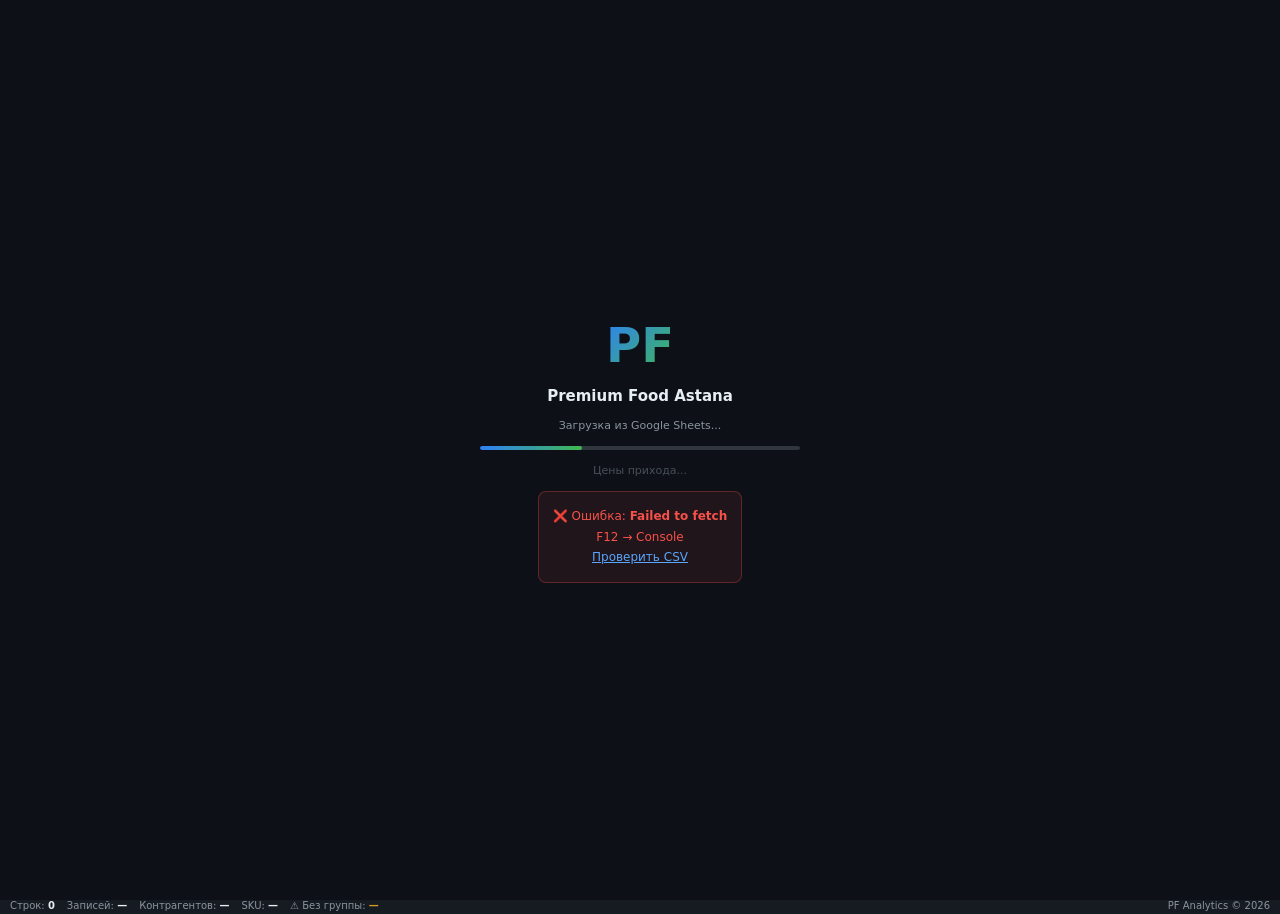
<file: index.html>
<!DOCTYPE html>
<html lang="ru">
<head>
<meta charset="UTF-8">
<meta name="viewport" content="width=device-width, initial-scale=1.0">
<link rel="preconnect" href="https://docs.google.com">
<title>PF — Аналитика продаж</title>
<link rel="stylesheet" href="pf-ui.css?v=20260721">
<style>
:root{--bg:#0d1117;--surface:#161b22;--surface2:#21262d;--border:#30363d;--accent:#2f81f7;--green:#3fb950;--red:#f85149;--amber:#d29922;--purple:#bc8cff;--text:#e6edf3;--muted:#8b949e;--dim:#484f58;}
*{margin:0;padding:0;box-sizing:border-box;}
body{background:var(--bg);color:var(--text);font-family:'Segoe UI',system-ui,sans-serif;font-size:13px;overflow:hidden;}

#ls{position:fixed;inset:0;background:var(--bg);z-index:9999;display:flex;flex-direction:column;align-items:center;justify-content:center;gap:14px;}
.load-logo{font-size:48px;font-weight:900;background:linear-gradient(135deg,#2f81f7,#3fb950);-webkit-background-clip:text;-webkit-text-fill-color:transparent;}
.pb{width:320px;height:4px;background:var(--border);border-radius:2px;overflow:hidden;}
.pfbar{height:100%;background:linear-gradient(90deg,var(--accent),var(--green));border-radius:2px;transition:width .4s;width:0%;}
.lserr{color:var(--red);font-size:12px;max-width:440px;text-align:center;line-height:1.7;display:none;background:rgba(248,81,73,.08);border:1px solid rgba(248,81,73,.3);padding:14px;border-radius:8px;}

/* HEADER */
.hdr{display:flex;align-items:center;justify-content:space-between;padding:7px 14px;background:var(--surface);border-bottom:1px solid var(--border);position:sticky;top:0;z-index:200;gap:6px;flex-wrap:wrap;}
.hdr-l{display:flex;align-items:center;gap:9px;}
.logo{width:32px;height:32px;background:linear-gradient(135deg,#2f81f7,#3fb950);border-radius:8px;display:flex;align-items:center;justify-content:center;font-size:12px;font-weight:800;color:#fff;flex-shrink:0;}
.hdr-r{display:flex;align-items:center;gap:5px;flex-wrap:wrap;}
.nav{display:flex;gap:2px;background:var(--bg);border:1px solid var(--border);border-radius:7px;padding:2px;}
.nt{padding:4px 10px;border-radius:5px;border:none;background:transparent;color:var(--muted);font-size:11px;font-weight:600;cursor:pointer;text-decoration:none;display:inline-flex;align-items:center;white-space:nowrap;}
.nt.active,.nt:hover{color:var(--text);}
.nt.active{background:var(--surface2);}
.live-b{display:flex;align-items:center;gap:4px;font-size:10px;color:var(--green);background:rgba(63,185,80,.1);border:1px solid rgba(63,185,80,.3);padding:3px 9px;border-radius:12px;}
.ldot{width:5px;height:5px;background:var(--green);border-radius:50%;animation:pulse 2s infinite;}
@keyframes pulse{0%,100%{opacity:1}50%{opacity:.3}}
.ibtn{padding:4px 9px;background:var(--surface2);border:1px solid var(--border);border-radius:6px;color:var(--muted);font-size:11px;cursor:pointer;}
.ibtn:hover{color:var(--text);border-color:var(--accent);}
.pills{display:flex;gap:2px;background:var(--bg);border:1px solid var(--border);border-radius:7px;padding:2px;}
.pill{padding:3px 10px;border-radius:5px;border:none;background:transparent;color:var(--muted);font-size:11px;font-weight:600;cursor:pointer;transition:all .15s;}
.pill.active{background:var(--accent);color:#fff;}
.pill:hover:not(.active){color:var(--text);}
/* Полоса «⚠️ Сегодня» — до 3 сигналов, кликабельны, не занимает место если пусто */
.talert-bar{display:flex;align-items:center;gap:8px;flex-wrap:wrap;padding:6px 12px;background:rgba(255,170,0,.08);border-bottom:1px solid rgba(255,170,0,.25);font-size:11px;}
.talert-lbl{font-weight:800;color:var(--amber);white-space:nowrap;}
.talert-item{cursor:pointer;color:var(--text);border-bottom:1px dashed var(--muted);transition:color .15s,border-color .15s;}
.talert-item:hover{color:var(--amber);border-color:var(--amber);}
.talert-sep{color:var(--dim);}

/* VIEW MODE */
.view-mode{display:flex;gap:2px;background:var(--bg);border:1px solid var(--border);border-radius:7px;padding:2px;}
.vm-btn{padding:4px 12px;border-radius:5px;border:none;background:transparent;color:var(--muted);font-size:11px;font-weight:600;cursor:pointer;display:flex;align-items:center;gap:5px;transition:all .15s;white-space:nowrap;}
.vm-btn.active{background:var(--surface2);color:var(--text);}
.vm-btn.day-active{background:rgba(210,153,34,.2);border:1px solid rgba(210,153,34,.4);color:var(--amber);}


/* PRICE VAT SWITCH — visible header control */
.price-vat-switch{display:flex;align-items:center;gap:4px;background:rgba(210,153,34,.10);border:1px solid rgba(210,153,34,.45);border-radius:8px;padding:3px 5px;box-shadow:0 0 0 1px rgba(210,153,34,.08) inset;}
.pv-label{font-size:10px;color:var(--amber);font-weight:800;letter-spacing:.4px;text-transform:uppercase;white-space:nowrap;padding:0 4px;}
.pv-btn{padding:4px 10px;border-radius:6px;border:1px solid transparent;background:transparent;color:var(--muted);font-size:11px;font-weight:800;cursor:pointer;white-space:nowrap;}
.pv-btn#profModeStd.active{background:rgba(0,230,118,.15);color:var(--green);border-color:rgba(0,230,118,.5);}
.pv-btn#profModeNet.active{background:rgba(176,77,255,.15);color:var(--purple);border-color:rgba(176,77,255,.5);}
.pv-btn[data-vat-mode="no"].active{background:var(--accent);color:#07090f;border-color:var(--accent);}
.pv-btn[data-vat-mode="yes"].active{background:var(--amber);color:#07090f;border-color:var(--amber);}
.pv-btn:hover:not(.active){color:var(--text);border-color:rgba(210,153,34,.35);}
.price-nds-badge{display:none;}  /* скрываем старые бейджики */
/* Цветная нижняя линия у price-col-hdr через box-shadow */
#monthView th.price-col-hdr{position:relative;}
#monthView th.price-col-hdr.nds-active::after{
  content:'';position:absolute;bottom:0;left:4px;right:4px;height:2px;
  background:var(--amber);border-radius:2px;opacity:.9;
}
#monthView th.price-col-hdr.no-nds-active::after{
  content:'';position:absolute;bottom:0;left:4px;right:4px;height:2px;
  background:var(--accent);border-radius:2px;opacity:.9;
}

/* KPI BAR */
.kpi-bar{display:flex;gap:8px;padding:0 6px;background:var(--bg);border-bottom:1px solid var(--border);overflow-x:auto;}
.kpi{background:var(--surface);padding:9px 14px;flex:1;min-width:80px;position:relative;
  border-top:2px solid transparent;border-left:1px solid transparent;border-right:1px solid transparent;
  border-radius:4px;transition:border-color .15s;}
.kpi:hover{border-left-color:var(--border2);border-right-color:var(--border2);}
.kpi-lbl{font-size:9px;font-weight:700;letter-spacing:.7px;text-transform:uppercase;color:var(--muted);margin-bottom:2px;}
.kpi-val{font-size:13px;font-weight:700;font-family:'Consolas',monospace;}
.kpi-sub{font-size:9px;color:var(--dim);margin-top:1px;}
/* Полоска сверху цветом метрики (Шаг 3). km-profit красится по знаку прибыли динамически из JS (borderTopColor inline). */
.km-blue{border-top-color:var(--accent);}
.km-amber{border-top-color:var(--amber);}
.km-purple{border-top-color:var(--purple);}
.km-profit{border-top-color:var(--green);}
/* #kpiTip — единый плавающий тултип (Шаг 2), не влияет на layout карточек */
#kpiTip{display:none;position:fixed;background:#1c2333;border:1px solid var(--border);border-radius:6px;padding:8px 10px;font-size:11px;color:var(--text);z-index:9999;box-shadow:0 4px 16px rgba(0,0,0,.5);line-height:1.5;max-width:360px;white-space:normal;}
.blue{color:#58a6ff;}.grn{color:#3fb950;}.red{color:#f85149;}.amb{color:#d29922;}.pur{color:#bc8cff;}

/* TOOLBAR */
.toolbar{display:flex;align-items:center;gap:5px;padding:5px 10px;background:var(--surface);border-bottom:1px solid var(--border);flex-wrap:wrap;}
.tlbl{font-size:11px;color:var(--muted);font-weight:600;white-space:nowrap;}
.sep{width:1px;height:18px;background:var(--border);flex-shrink:0;}
.swbtn{display:flex;align-items:center;gap:4px;padding:3px 9px;background:var(--surface2);border:1px solid var(--border);border-radius:6px;color:var(--text);font-size:11px;font-weight:700;cursor:pointer;white-space:nowrap;}
.swbtn:hover{border-color:var(--accent);color:var(--accent);}
.expbtns{display:flex;gap:2px;}
.ebtn{padding:2px 7px;border:1px solid var(--border);border-radius:4px;background:var(--surface2);color:var(--muted);font-size:11px;cursor:pointer;transition:all .15s;}
.ebtn:hover{color:var(--text);}
.ebtn.lit{border-color:var(--accent);color:var(--accent);background:rgba(47,129,247,.1);}
.sbox{display:flex;align-items:center;gap:4px;background:var(--bg);border:1px solid var(--border);border-radius:6px;padding:3px 8px;min-width:130px;}
.sbox input{background:transparent;border:none;outline:none;color:var(--text);font-size:12px;width:100%;}
.sbox input::placeholder{color:var(--dim);}
select.sel{background:var(--surface2);border:1px solid var(--border);color:var(--text);padding:3px 6px;border-radius:5px;font-size:11px;outline:none;}
.ctogs{display:flex;gap:2px;flex-wrap:wrap;}
.ctog{padding:2px 6px;border:1px solid var(--border);border-radius:4px;background:var(--surface2);color:var(--muted);font-size:10px;cursor:pointer;white-space:nowrap;}
.ctog.on{background:rgba(47,129,247,.15);border-color:var(--accent);color:#58a6ff;}

.col-chip{display:inline-flex;align-items:center;gap:4px;cursor:grab;user-select:none;}
.col-chip:active{cursor:grabbing;}
.col-chip.dragging{opacity:.45;border-style:dashed;}
.col-n{font-family:'Consolas',monospace;font-size:9px;color:var(--dim);}
.col-chip .dim-x{border:none;background:transparent;color:var(--muted);cursor:pointer;font-size:12px;line-height:1;padding:0 1px;}
.col-chip .dim-x:hover{color:var(--red);}

/* AVG WIDGET */
.avgw{position:relative;}
.avgdd{display:none;position:absolute;top:calc(100%+4px);left:0;background:var(--surface);border:1px solid var(--border);border-radius:8px;padding:8px;z-index:500;min-width:190px;box-shadow:0 8px 24px rgba(0,0,0,.4);}
.avgdd.open{display:block;}
.avo{padding:5px 10px;border-radius:5px;font-size:12px;cursor:pointer;color:var(--muted);}
.avo:hover,.avo.sel{background:rgba(47,129,247,.1);color:#58a6ff;}

/* FILTER PANEL */
.fpanel{display:none;padding:6px 10px;background:var(--surface);border-bottom:1px solid var(--border);gap:8px;flex-wrap:wrap;align-items:center;}
.fpanel.open{display:flex;}
.chips{display:flex;gap:3px;flex-wrap:wrap;}
.chip{padding:2px 7px;border:1px solid var(--border);border-radius:10px;font-size:10px;cursor:pointer;background:var(--surface2);color:var(--muted);white-space:nowrap;}
.chip.on{background:rgba(47,129,247,.15);border-color:var(--accent);color:#58a6ff;}

/* ══════════════════════════════════════
   MONTH MODE — обычная вертикальная таблица
═══════════════════════════════════════ */
#monthView{display:block;height:calc(100vh - 188px);overflow:auto;}
#monthView table{width:100%;border-collapse:collapse;table-layout:auto;}
#monthView thead{position:sticky;top:0;z-index:100;}
#monthView th{background:var(--surface2);color:var(--muted);font-size:9px;font-weight:700;text-transform:uppercase;letter-spacing:.5px;padding:5px 7px;border-bottom:2px solid var(--border);border-right:1px solid var(--border);text-align:right;white-space:nowrap;cursor:pointer;user-select:none;}
#monthView th:first-child{text-align:left;min-width:160px;max-width:500px;position:sticky;left:0;z-index:101;background:var(--surface2);resize:horizontal;overflow:auto;cursor:col-resize;}
#monthView td:first-child{position:sticky;left:0;z-index:50;}
#monthView tr.lv0 td:first-child{background:#0d1420;}
#monthView tr.lv1 td:first-child{background:#181d24;}
#monthView tr.lv2 td:first-child{background:#161b22;}
#monthView tr.lv3 td:first-child{background:#0f1318;}
#monthView tr.tot td:first-child{background:#0f2018;}
#monthView th{font-size:9px;padding:4px 5px;white-space:nowrap;}
#monthView td{padding:3px 5px;font-size:10px;}
#monthView th:hover{color:var(--text);}
#monthView th.sa::after{content:' ↑';color:var(--accent);}
#monthView th.sd::after{content:' ↓';color:var(--accent);}
#monthView td{padding:3px 7px;border-bottom:1px solid rgba(48,54,61,.4);border-right:1px solid rgba(48,54,61,.2);text-align:right;font-family:'Consolas',monospace;font-size:11px;white-space:nowrap;}
#monthView td:first-child{text-align:left;font-family:'Segoe UI',sans-serif;font-size:11px;}
tr.lv0{background:rgba(47,129,247,.07);}tr.lv0:hover{background:rgba(47,129,247,.12);}
tr.lv1{background:rgba(33,38,45,.9);}tr.lv1:hover{background:rgba(48,54,61,.6);}
tr.lv2{background:var(--surface);}tr.lv2:hover{background:var(--surface2);}
tr.lv3{background:var(--bg);}tr.lv3:hover{background:#111620;}
.date-name{font-family:'Consolas',monospace;color:var(--amber)!important;font-size:10px!important;}
tr.tot{
  background:rgba(63,185,80,.12)!important;
  border-top:2px solid rgba(63,185,80,.6)!important;
  border-bottom:2px solid rgba(63,185,80,.4)!important;
}
tr.tot td{font-weight:700;}
.cnm{display:flex;align-items:center;}
.exp{width:13px;height:13px;border:none;background:transparent;color:var(--muted);cursor:pointer;font-size:10px;display:flex;align-items:center;justify-content:center;flex-shrink:0;border-radius:3px;}
.exp:hover{color:var(--text);background:var(--surface2);}
.exp.open{color:var(--accent);}
.rnm{flex:1;white-space:normal;word-break:break-word;line-height:1.3;}
.lv0 .rnm{font-weight:700;color:#58a6ff;}
.lv1 .rnm{font-weight:600;}
.lv2 .rnm,.lv3 .rnm{color:var(--muted);font-size:11px;}
.nog{color:var(--amber)!important;font-style:italic;}
.pos{color:#3fb950;}.neg{color:#f85149;}.neu{color:var(--muted);}
.barw{display:flex;align-items:center;gap:3px;justify-content:flex-end;}
.bar{height:3px;border-radius:2px;flex-shrink:0;}
.totlbl{font-weight:700;color:#3fb950;}

/* ══════════════════════════════════════
   DAY MODE — горизонтальная таблица
   Строки = иерархия, Колонки = дни
═══════════════════════════════════════ */
#dayView{display:none;flex-direction:column;height:calc(100vh - 188px);}
#dayView.active{display:flex;}

/* Day filter bar */
.day-filter-bar{padding:6px 10px;background:var(--surface);border-bottom:1px solid var(--border);display:flex;align-items:center;gap:8px;flex-wrap:wrap;flex-shrink:0;}
.day-filter-info{font-size:11px;color:var(--muted);}
.day-filter-info span{color:var(--text);font-weight:600;}

/* Day picker popup */
.day-picker-wrap{position:relative;}
.day-picker-btn{display:flex;align-items:center;gap:5px;padding:4px 11px;background:var(--surface2);border:1px solid var(--border);border-radius:6px;color:var(--text);font-size:11px;font-weight:600;cursor:pointer;}
.day-picker-btn:hover{border-color:var(--accent);}
.day-picker-popup{display:none;position:absolute;top:calc(100%+4px);left:0;background:var(--surface);border:1px solid var(--border);border-radius:10px;padding:12px;z-index:600;min-width:280px;box-shadow:0 8px 32px rgba(0,0,0,.5);max-height:calc(100vh - 280px);flex-direction:column;}
.day-picker-popup.open{display:flex;}
.dp-header{display:flex;justify-content:space-between;align-items:center;margin-bottom:10px;}
.dp-title{font-size:12px;font-weight:700;}
.dp-actions{display:flex;gap:6px;}
.dp-action{font-size:11px;color:var(--accent);cursor:pointer;padding:2px 6px;border-radius:4px;}
.dp-action:hover{background:rgba(47,129,247,.1);}
.dp-grid{display:grid;grid-template-columns:repeat(7,1fr);gap:4px;overflow-y:auto;padding-right:2px;}
.dp-scroll-area{overflow-y:auto;flex:1;padding-right:2px;}
.dp-day{padding:4px;border-radius:5px;font-size:11px;font-family:'Consolas',monospace;text-align:center;cursor:pointer;background:var(--surface2);color:var(--muted);border:1px solid transparent;transition:all .1s;}
.dp-day:hover{border-color:var(--accent);color:var(--text);}
.dp-day.selected{background:rgba(47,129,247,.2);border-color:var(--accent);color:#58a6ff;font-weight:700;}
.dp-day.has-data{color:var(--text);}
.dp-weekdays{display:grid;grid-template-columns:repeat(7,1fr);gap:4px;margin-bottom:4px;}
.dp-wd{font-size:9px;font-weight:700;text-align:center;color:var(--dim);padding:2px;}

/* Metric rows chooser */
.metric-chooser{display:flex;gap:3px;flex-wrap:wrap;}
.mchip{padding:2px 8px;border:1px solid var(--border);border-radius:4px;background:var(--surface2);color:var(--muted);font-size:10px;cursor:pointer;transition:all .15s;white-space:nowrap;}
.mchip.on{background:rgba(47,129,247,.15);border-color:var(--accent);color:#58a6ff;}

/* Pivot hierarchy builder */
.pivot-builder{display:flex;align-items:center;gap:5px;flex-wrap:wrap;min-width:260px;}
.dim-list{display:flex;align-items:center;gap:4px;flex-wrap:wrap;}
.dim-chip{display:inline-flex;align-items:center;gap:5px;padding:3px 7px;border:1px solid rgba(47,129,247,.45);border-radius:6px;background:rgba(47,129,247,.12);color:#58a6ff;font-size:11px;font-weight:700;white-space:nowrap;cursor:grab;user-select:none;}
.dim-chip:active{cursor:grabbing;}
.dim-chip.dragging{opacity:.45;border-style:dashed;}
.dim-chip .dim-n{font-family:'Consolas',monospace;font-size:9px;color:var(--dim);}
.dim-chip .dim-x{border:none;background:transparent;color:var(--muted);cursor:pointer;font-size:12px;line-height:1;padding:0 1px;}
.dim-chip .dim-x:hover{color:var(--red);}
.dim-move{border:none;background:transparent;color:var(--muted);cursor:pointer;font-size:10px;padding:0;}
.dim-move:hover{color:var(--accent);}
.dim-empty{font-size:10px;color:var(--amber);border:1px dashed var(--amber);padding:3px 8px;border-radius:6px;}

/* Horizontal day table */
.day-table-outer{flex:1;overflow-x:scroll;overflow-y:auto;position:relative;scroll-behavior:smooth;scrollbar-width:thin;scrollbar-color:var(--muted) var(--s2);}
.day-table-outer::-webkit-scrollbar{height:14px;}
.day-table-outer::-webkit-scrollbar-track{background:var(--s2);border-radius:7px;}
.day-table-outer::-webkit-scrollbar-thumb{background:var(--muted);border-radius:7px;border:3px solid var(--s2);}
.day-table-outer::-webkit-scrollbar-thumb:hover{background:var(--accent);}
.day-table-container{min-width:100%;}

table.dtable{border-collapse:collapse;table-layout:auto;width:max-content;min-width:100%;}
table.dtable thead{position:sticky;top:0;z-index:100;}

/* Frozen left column */
table.dtable th.row-hdr,table.dtable td.row-hdr{
  position:sticky;left:0;z-index:50;
  background:#21262d;
  min-width:200px;max-width:500px;
  text-align:left;
  white-space:normal;word-break:break-word;
  border-right:2px solid var(--border);
}
table.dtable th.row-hdr{resize:horizontal;overflow:auto;cursor:col-resize;}
table.dtable td.row-hdr{background:#161b22;font-size:11px;}
table.dtable tr.dt-lv0 td.row-hdr{background:#162033;}
table.dtable tr.dt-lv1 td.row-hdr{background:#181d24;}
table.dtable tr.dt-lv2 td.row-hdr{background:#161b22;}
table.dtable tr.dt-lv3 td.row-hdr{background:#0f1318;}
table.dtable tr.dt-tot td.row-hdr{background:#142318;}

/* Day column group headers */
table.dtable th.day-hdr-top{
  background:var(--surface2);color:var(--text);font-size:11px;font-weight:700;
  text-align:center;border-bottom:1px solid var(--border);border-right:2px solid var(--border);
  padding:5px 8px;white-space:nowrap;min-width:80px;
}
table.dtable th.day-hdr-top.weekend{color:var(--amber);}
table.dtable th.metric-hdr{
  background:var(--surface);color:var(--muted);font-size:9px;font-weight:700;
  text-transform:uppercase;letter-spacing:.5px;text-align:right;
  padding:4px 6px;border-bottom:2px solid var(--border);border-right:1px solid rgba(48,54,61,.4);
  white-space:nowrap;cursor:pointer;
}
table.dtable th.metric-hdr:hover{color:var(--text);}

/* Data cells */
table.dtable td.dcell{
  padding:3px 6px;border-bottom:1px solid rgba(48,54,61,.35);border-right:1px solid rgba(48,54,61,.2);
  text-align:right;font-family:'Consolas',monospace;font-size:11px;white-space:nowrap;
}
table.dtable td.dcell-last{border-right:2px solid var(--border);}

/* Row styling */
table.dtable tr.dt-tot{background:rgba(63,185,80,.07);border-top:2px solid rgba(63,185,80,.4);}
table.dtable tr.dt-lv0{background:rgba(47,129,247,.06);}
table.dtable tr.dt-lv0:hover{background:rgba(47,129,247,.11);}
table.dtable tr.dt-lv1{background:rgba(33,38,45,.9);}
table.dtable tr.dt-lv1:hover{background:rgba(48,54,61,.6);}
table.dtable tr.dt-lv2{background:var(--surface);}
table.dtable tr.dt-lv2:hover{background:var(--surface2);}
table.dtable tr.dt-lv3{background:var(--bg);}
table.dtable tr.dt-lv3:hover{background:#111620;}

.dt-rnm{display:flex;align-items:center;}
.dt-exp{width:13px;height:13px;border:none;background:transparent;color:var(--muted);cursor:pointer;font-size:10px;display:flex;align-items:center;justify-content:center;flex-shrink:0;border-radius:3px;}
.dt-exp:hover{color:var(--text);background:var(--surface2);}
.dt-exp.open{color:var(--accent);}
.dt-name{flex:1;white-space:normal;word-break:break-word;font-size:11px;line-height:1.3;}
.dt-lv0 .dt-name{font-weight:700;color:#58a6ff;font-size:12px;}
.dt-lv1 .dt-name{font-weight:600;color:var(--text);}
.dt-lv2 .dt-name,.dt-lv3 .dt-name{color:var(--muted);}
.dt-nog{color:var(--amber)!important;font-style:italic;}
.dt-totname{font-weight:700;color:#3fb950;}
.empty-cell{color:var(--dim);}
.dt-name.focused{color:#fff!important;font-weight:700;}

/* ИТОГО строка — жирная рамка сверху и снизу, зелёный фон */
table.dtable tr.dt-tot{
  background:rgba(63,185,80,.12)!important;
  border-top:2px solid rgba(63,185,80,.6)!important;
  border-bottom:2px solid rgba(63,185,80,.4)!important;
}
table.dtable tr.dt-tot td{font-weight:700;}
table.dtable tr.dt-tot td.row-hdr{background:#0f2018!important;border-right:3px solid rgba(63,185,80,.5);}

/* Нарастающий итог — фиолетовая рамка */
tr.dt-cumul{
  background:rgba(188,140,255,.1)!important;
  border-top:2px solid rgba(188,140,255,.5)!important;
  border-bottom:2px solid rgba(188,140,255,.3)!important;
}
tr.dt-cumul td{font-weight:700;}
tr.dt-cumul td.row-hdr{background:#1a1030!important;border-right:3px solid rgba(188,140,255,.5);}
.dt-cumul-name{color:var(--purple);font-size:11px;font-weight:700;}

tr.dt-focused{background:rgba(47,129,247,.18)!important;}
tr.dt-focused td.row-hdr{background:#1a2540!important;}
tr.dt-focused .dt-name{color:#fff!important;font-weight:700;}
tr.dt-dimmed{opacity:.25;}
.cumul-btn{padding:2px 8px;border:1px solid rgba(188,140,255,.4);border-radius:4px;
  background:rgba(188,140,255,.1);color:var(--purple);font-size:10px;cursor:pointer;white-space:nowrap;}
.cumul-btn:hover{background:rgba(188,140,255,.2);}
.cumul-btn.off{opacity:.4;}

/* STATUS */
.statusbar{background:var(--surface);border-top:1px solid var(--border);padding:3px 10px;display:flex;gap:12px;font-size:10px;color:var(--muted);flex-shrink:0;}
.statusbar span{color:var(--text);font-weight:600;}

/* INFO POPUP */
.info-btn{display:inline-flex;align-items:center;justify-content:center;width:13px;height:13px;border-radius:50%;border:1px solid var(--dim);background:transparent;color:var(--dim);font-size:9px;font-weight:700;cursor:pointer;margin-left:3px;vertical-align:middle;line-height:1;flex-shrink:0;}
.info-btn:hover{border-color:var(--accent);color:var(--accent);background:rgba(47,129,247,.1);}
#infoPopup{display:none;position:fixed;z-index:9000;background:#1a2035;border:1px solid #2f81f7;border-radius:12px;padding:0;width:340px;box-shadow:0 8px 32px rgba(0,0,0,.6);font-size:12px;}
#infoPopup.visible{display:block;}
.ip-header{display:flex;align-items:center;justify-content:space-between;padding:12px 14px 8px;border-bottom:1px solid var(--border);}
.ip-title{font-size:13px;font-weight:700;color:var(--text);}
.ip-close{width:20px;height:20px;border-radius:50%;border:none;background:var(--surface2);color:var(--muted);cursor:pointer;font-size:12px;display:flex;align-items:center;justify-content:center;}
.ip-close:hover{color:var(--text);}
.ip-body{padding:12px 14px;}
.ip-row{margin-bottom:10px;}
.ip-row:last-child{margin-bottom:0;}
.ip-label{font-size:9px;font-weight:700;letter-spacing:.8px;text-transform:uppercase;color:var(--muted);margin-bottom:3px;}
.ip-val{font-size:12px;color:var(--text);line-height:1.5;background:var(--surface2);border-radius:6px;padding:6px 9px;font-family:'Consolas',monospace;}
.ip-val.meaning{font-family:'Segoe UI',sans-serif;background:rgba(47,129,247,.06);border:1px solid rgba(47,129,247,.2);}
.ip-val.example{background:rgba(63,185,80,.06);border:1px solid rgba(63,185,80,.2);color:#3fb950;}
.ip-toggle{display:flex;align-items:center;gap:6px;font-size:11px;color:var(--muted);}
.ip-toggle input{cursor:pointer;}
.hint-mode-off .info-btn{display:none;}

/* Export buttons */

.copy-btn{padding:4px 9px;border:1px solid var(--border);border-radius:6px;background:var(--surface2);color:var(--muted);font-size:10px;font-weight:700;cursor:pointer;white-space:nowrap;}

.copy-btn:hover{border-color:var(--accent);color:var(--accent);}

.copy-btn.busy{opacity:.75;pointer-events:none;}

.copy-btn.ok{border-color:rgba(63,185,80,.45);color:var(--green);}

.copy-btn.err{border-color:rgba(248,81,73,.45);color:var(--red);}

/* Export screenshot */

.export-shot{position:fixed;left:0;top:0;transform:translateX(-150vw);z-index:-1;background:#0d1117;color:#e6edf3;padding:14px;font-family:'Segoe UI',system-ui,sans-serif;max-width:none;}

.export-shot-title{font-size:14px;font-weight:800;margin-bottom:8px;color:#e6edf3;}

.export-shot-sub{font-size:10px;color:#8b949e;margin-bottom:10px;}

.export-shot table{border-collapse:collapse!important;table-layout:auto!important;width:auto!important;min-width:auto!important;background:#0d1117!important;}

.export-shot th,.export-shot td{position:static!important;left:auto!important;top:auto!important;z-index:auto!important;padding:5px 8px!important;border:1px solid #30363d!important;white-space:nowrap!important;font-size:11px!important;}

.export-shot th{background:#21262d!important;color:#8b949e!important;font-weight:800!important;text-align:right!important;}

.export-shot th:first-child,.export-shot td:first-child{text-align:left!important;min-width:210px!important;max-width:360px!important;overflow:hidden!important;text-overflow:ellipsis!important;}

.export-shot td{background:#161b22!important;color:#e6edf3!important;}

.export-shot tr.tot td,.export-shot tr.dt-tot td{background:#0f2018!important;color:#e6edf3!important;font-weight:800!important;}

.export-shot .pos{color:#3fb950!important}

.export-shot .pos{color:#3fb950!important}.export-shot .neg{color:#f85149!important}

.export-shot .pos{color:#3fb950!important}.export-shot .neg{color:#f85149!important}.export-shot .neu{color:#d29922!important}
</style>
</head>
<body>

<div id="ls">
  <div class="load-logo">PF</div>
  <div style="font-size:15px;font-weight:600;color:var(--text)">Premium Food Astana</div>
  <div style="font-size:11px;color:var(--muted)">Загрузка из Google Sheets...</div>
  <div class="pb"><div class="pfbar" id="prog"></div></div>
  <div style="font-size:11px;color:var(--dim)" id="lstep">Инициализация...</div>
  <div class="lserr" id="lerr"></div>
</div>

<!-- HEADER -->
<div class="hdr">
  <div class="hdr-l">
    <div class="logo">PF</div>
    <div>
      <div style="font-size:13px;font-weight:700;">Аналитика продаж</div>
      <div style="font-size:10px;color:var(--muted)" id="dInfo">Загрузка...</div>
    </div>
  </div>
  <div class="hdr-r">
    <div class="nav">
      <span class="nt active">📊 Таблица</span>
      <a class="nt" href="dashboard.html">📈 Дашборд</a>
      <a class="nt" href="prikhod.html">📦 Приход</a>
      <a class="nt" href="compare.html">📅 Сравнение</a>
      <a class="nt" href="pnl.html">💰 P&L</a>
      <a class="nt" href="analytics.html">🔬 Аналитика</a>
      <a class="nt" href="quality.html">🧪 Качество</a>
      <a class="nt" href="dir.html">📑 ДиР</a>
    </div>
    <div class="view-mode">
      <button class="vm-btn active" id="vmMonth" onclick="setViewMode('month')">📅 По месяцам</button>
      <button class="vm-btn" id="vmDay" onclick="setViewMode('day')">📆 По дням</button>
    </div>
    <div class="price-vat-switch" title="Переключает базу налога у ВСЕХ денежных колонок разом: цена закупа/продажи, Сумма, Себест, Возврат. Исключение — Прибыль: она всегда без НДС.">
      <span class="pv-label">Цены</span>
      <button class="pv-btn active" data-vat-mode="no" onclick="setPriceNds(false)">б/НДС</button>
      <button class="pv-btn" data-vat-mode="yes" onclick="setPriceNds(true)">с НДС</button>
    </div>
    <div class="price-vat-switch" title="С Возвр. = Сумма/Себест/Прибыль как есть, с потерями от возвратов. Без Возвр. = как если бы возвратов не было вообще — возврат вычитается математически и из Суммы, и из Себеста, и из Прибыли, а не просто убирается строкой. Работает одинаково для данных до и после мая 2026." style="margin-left:4px">
      <span class="pv-label">Прибыль</span>
      <button class="pv-btn active" id="profModeStd" onclick="setProfMode('std')">С Возвр.</button>
      <button class="pv-btn" id="profModeNet" onclick="setProfMode('net')">Без Возвр.</button>
    </div>
    <div class="price-vat-switch" title="Показывает долю строки в её родительском узле (канал — от ИТОГО, контрагент — от своего канала, и т.д.). Клик по активной кнопке — вернуть цифры. Доля прибыли при отрицательном родителе математически может быть <0 или >100% — это не ошибка." style="margin-left:4px">
      <span class="pv-label">Доля ПО</span>
      <button class="pv-btn" id="shareModeRev" onclick="setShareMode('rev')">Выручка</button>
      <button class="pv-btn" id="shareModeKg" onclick="setShareMode('kg')">Кг</button>
      <button class="pv-btn" id="shareModeProf" onclick="setShareMode('prof')">Прибыль</button>
    </div>
    <div class="live-b"><div class="ldot"></div>Live</div>
    <button class="ibtn" onclick="reloadData()">⟳</button>
    <div style="display:flex;align-items:center;gap:4px;">
      <span style="font-size:9px;color:var(--dim)">Ctrl+клик=мульти</span>
      <div class="pills" id="periodPills"><button class="pill active" data-m="all">Все</button></div>
      <div style="display:flex;align-items:center;gap:3px;font-size:10px;color:var(--muted)">
        <span>Период:</span>
        <input type="date" id="dateFrom" style="background:var(--s2);border:1px solid var(--border);color:var(--text);padding:2px 6px;border-radius:4px;font-size:10px;font-family:var(--mono)" onchange="applyDateRange()">
        <span>—</span>
        <input type="date" id="dateTo" style="background:var(--s2);border:1px solid var(--border);color:var(--text);padding:2px 6px;border-radius:4px;font-size:10px;font-family:var(--mono)" onchange="applyDateRange()">
        <button class="pill" onclick="clearDateRange()" style="font-size:9px;padding:2px 6px" title="Сбросить период">✕</button>
      </div>
    </div>
  </div>
</div>

<!-- KPI BAR -->
<div class="kpi-bar">
  <div class="kpi km-blue" id="k-rev-tip" data-tip="«Сумма без налогов» из 1С = реализация без НДС. Переключается вместе с ценами вверху (б/НДС | с НДС)."><div class="kpi-lbl" id="k-rev-lbl">Реал. Сумма (без НДС)</div><div class="kpi-val blue" id="k-rev">—</div><div class="kpi-sub">Сумма реализации</div></div>
  <div class="kpi km-blue"><div class="kpi-lbl">Кол-во (шт)</div><div class="kpi-val blue" id="k-qty">—</div><div class="kpi-sub">целых единиц</div></div>
  <div class="kpi km-blue"><div class="kpi-lbl">Объём (кг)</div><div class="kpi-val blue" id="k-kg">—</div><div class="kpi-sub">кг = кол-во × вес</div></div>
  <div class="kpi km-amber" id="k-seb-tip" data-tip="Себестоимость пересчитывается по цене прихода без НДС: если в приходе есть НДС, он вычитается; если НДС нет — цена не делится. Переключается вместе с ценами вверху (б/НДС | с НДС) и с режимом Прибыль (С Возвр. | Без Возвр.)."><div class="kpi-lbl" id="k-seb-lbl">Себестоимость (б/НДС)</div><div class="kpi-val amb" id="k-seb">—</div><div class="kpi-sub" id="k-seb-sub">финансовая база без НДС</div></div>
  <div class="kpi km-profit" id="k-prof-card" data-tip="Прибыль = Сумма реализации (без НДС) − Себестоимость (без НДС). Переключатель «Прибыль» вверху: С Возвр. — с учётом потерь от возврата, Без Возвр. — как если бы возврата не было (вычитается математически, а не по строкам). Кнопка «Цены» (б/НДС|с НДС) на Прибыль НЕ влияет — НДС не ваш доход, он идёт государству. Поэтому в режиме «с НДС» Сумма − Себест на экране не совпадёт с Прибылью ровно на величину НДС — это ожидаемо."><div class="kpi-lbl">Прибыль (всегда без НДС)</div><div class="kpi-val" id="k-prof">—</div><div class="kpi-sub">Сумма б/НДС − Себест.</div></div>
  <div class="kpi km-profit"><div class="kpi-lbl">Маржа %</div><div class="kpi-val" id="k-mar">—</div><div class="kpi-sub">Прибыль ÷ Сумма б/НДС</div></div>
  <div class="kpi km-purple" data-tip="Справочно. В режиме «С Возвр.» уже включён в «Сумму без НДС» и в Прибыль — отдельно не вычитается. В режиме «Без Возвр.» прибыль пересчитана так, будто этого возврата не было вообще."><div class="kpi-lbl">Возвраты</div><div class="kpi-val red" id="k-ret">—</div><div class="kpi-sub">сумма возвратов</div></div>
  <div class="kpi km-purple"><div class="kpi-lbl">Возврат %</div><div class="kpi-val red" id="k-retpct">—</div><div class="kpi-sub">|Возврат| ÷ Выручка</div></div>
  <div class="kpi avgw km-blue" id="avgW" onclick="toggleAvgDD(event)">
    <div class="kpi-lbl" style="display:flex;align-items:center;justify-content:space-between;cursor:pointer;">
      <span id="avgLbl">Ср. цена</span><span style="color:var(--accent);font-size:10px">▾</span>
    </div>
    <div class="kpi-val pur" id="k-avg">—</div>
    <div class="kpi-sub" id="avgSub">по SKU</div>
    <div class="avgdd" id="avgDD" onclick="event.stopPropagation()">
      <div style="font-size:10px;color:var(--muted);padding:4px 10px 6px;border-bottom:1px solid var(--border);margin-bottom:4px;">Средняя цена по:</div>
      <div class="avo sel" onclick="setAvgMode('sku',this)">📦 По SKU</div>
      <div class="avo" onclick="setAvgMode('knt',this)">👤 По контрагенту</div>
      <div class="avo" onclick="setAvgMode('grp',this)">🏢 По группе</div>
    </div>
  </div>
  <div class="kpi km-blue" data-tip="Уникальные контрагенты с продажами в текущем периоде"><div class="kpi-lbl">АКБ</div><div class="kpi-val grn" id="k-akb">—</div><div class="kpi-sub">активная база</div></div>
  <div class="kpi km-blue"><div class="kpi-lbl">Контрагентов</div><div class="kpi-val blue" id="k-kntcnt">—</div><div class="kpi-sub">всего в выборке</div></div>
</div>
<div id="kpiTip"></div>

<!-- TOOLBAR (shared) -->
<div class="toolbar">
  <div class="pivot-builder">
    <span class="tlbl">Иерархия:</span>
    <div class="dim-list" id="rowDimList"></div>
    <select class="sel" id="dimAddSel" onchange="addRowDimFromSelect(this)"></select>
    <button class="ebtn" onclick="resetRowDims()" title="Вернуть стандартную иерархию">Сброс</button>
    <div class="sep"></div>
    <span class="tlbl">Шаблоны:</span>
    <button class="ebtn" onclick="applyDimPreset('full')" title="Группа контр. → Подгруппа → Контрагент → Группа SKU → SKU">📊 Полная</button>
    <button class="ebtn" onclick="applyDimPreset('channels')" title="Группа контр. → Контрагент → SKU">🏪 Каналы</button>
    <button class="ebtn" onclick="applyDimPreset('products')" title="Группа SKU → SKU → Группа контр.">🥛 Продукты</button>
    <button class="ebtn" onclick="applyDimPreset('days')" title="День → Группа контр. → SKU">📅 Дни</button>
  </div>
  
  <div class="sep"></div>
  <!-- Month mode expand buttons -->
  <div id="monthExpand" style="display:flex;align-items:center;gap:5px;">
    <span class="tlbl">Раскрыть:</span>
    <div class="expbtns" id="monthExpandBtns"></div>
  </div>
  <!-- Day mode expand buttons -->
  <div id="dayExpand" style="display:none;align-items:center;gap:5px;">
    <span class="tlbl">Раскрыть:</span>
    <div class="expbtns" id="dayExpandBtns"></div>
  </div>
  <div class="sep"></div>
  <button class="ibtn" onclick="toggleFP()" id="fBtn">🔽 Фильтры</button>
  <div class="sbox"><span style="color:var(--muted)">🔍</span><input type="text" id="srch" placeholder="Поиск..." oninput="onSearch()"></div>
  <!-- Month sort -->
  <div id="monthSort" style="display:flex;align-items:center;gap:5px;">
    <div class="sep"></div>
    <span class="tlbl">Сортировка:</span>
    <select class="sel" id="sortSel" onchange="onSortSelChange(this.value)">
      <option value="rev_d">Выручка ↓</option>
      <option value="prof_d">Прибыль ↓</option>
      <option value="qty_d">Кол-во ↓</option>
      <option value="kg_d">Объём кг ↓</option>
      <option value="mar_d">Маржа ↓</option>
      <option value="rev_a">Выручка ↑</option>
    </select>
    <div class="sep"></div>
    <span class="tlbl">Столбцы:</span>
    <div class="ctogs" id="ctogs"></div>
  </div>
  <!-- Day metric chooser -->
  <div id="dayMetrics" style="display:none;align-items:center;gap:5px;flex-wrap:wrap;">
    <div class="sep"></div>
    <span class="tlbl">Метрики в колонках:</span>
    <div class="metric-chooser" id="metricChooser"></div>
  </div>
  <div style="margin-left:auto;display:flex;align-items:center;gap:8px;">
    <label class="ip-toggle" title="Включить/выключить подсказки по столбцам">
      <input type="checkbox" id="hintToggle" checked onchange="toggleHintMode(this.checked)">
      <span style="font-size:10px;color:var(--muted)">❓ Подсказки</span>
    </label>
    <span style="font-size:10px;color:var(--dim)" id="luTime"></span>
    
  </div>
</div>

<!-- FILTER PANEL -->
<div class="fpanel" id="fpanel">
  <div style="display:flex;align-items:center;gap:5px;flex-wrap:wrap;"><span class="tlbl">Группа контр.:</span><div class="chips" id="fGrp"></div></div>
  <div class="sep"></div>
  <div style="display:flex;align-items:center;gap:5px;flex-wrap:wrap;"><span class="tlbl">Категория SKU:</span><div class="chips" id="fSku"></div></div>
</div>

<!-- TODAY ALERTS: до 3 сигналов, появляется только если есть что показать -->
<div class="talert-bar" id="todayAlertBar" style="display:none"></div>

<!-- MONTH VIEW -->
<div id="monthView">
  <table><thead id="mThead"><tr></tr></thead><tbody id="mTbody"></tbody></table>
</div>

<!-- DAY VIEW -->
<div id="dayView">
  <!-- Day filter bar -->
  <div class="day-filter-bar">
    <div class="day-picker-wrap">
      <button class="day-picker-btn" id="dpBtn" onclick="toggleDayPicker(event)">
        📆 Выбрать дни <span id="dpBtnInfo" style="color:var(--muted)"></span> ▾
      </button>
      <div class="day-picker-popup" id="dpPopup" onclick="event.stopPropagation()">
        <div class="dp-header">
          <span class="dp-title" id="dpTitle">Выберите дни</span>
          <div class="dp-actions">
            <span class="dp-action" onclick="selectAllDays()">Все</span>
            <span class="dp-action" onclick="clearAllDays()">Очистить</span>
            <span class="dp-action" onclick="selectWorkdays()">Рабочие</span>
          </div>
        </div>
        <div class="dp-weekdays" style="flex-shrink:0"><div class="dp-wd">Пн</div><div class="dp-wd">Вт</div><div class="dp-wd">Ср</div><div class="dp-wd">Чт</div><div class="dp-wd">Пт</div><div class="dp-wd" style="color:var(--amber)">Сб</div><div class="dp-wd" style="color:var(--amber)">Вс</div></div>
        <div style="overflow-y:auto;flex:1;padding-right:2px;"><div class="dp-grid" id="dpGrid"></div></div>
      </div>
    </div>
    <div class="day-filter-info">Показано: <span id="dayShowCount">—</span> дн. из <span id="dayTotalCount">—</span></div>
    <div style="display:flex;align-items:center;gap:3px;font-size:10px;color:var(--muted)">
      <span>Период:</span>
      <input type="date" id="dayDateFrom" style="background:var(--s2);border:1px solid var(--border);color:var(--text);padding:2px 5px;border-radius:4px;font-size:10px;font-family:var(--mono)" onchange="applyDayDateRange()">
      <span>—</span>
      <input type="date" id="dayDateTo" style="background:var(--s2);border:1px solid var(--border);color:var(--text);padding:2px 5px;border-radius:4px;font-size:10px;font-family:var(--mono)" onchange="applyDayDateRange()">
      <button class="pill" onclick="clearDayDateRange()" style="font-size:9px;padding:2px 5px">✕</button>
    </div>
    <button class="cumul-btn" id="cumulBtn" onclick="toggleCumulative()" title="Показать/скрыть нарастающий итог под каждым днём">
      Σ Нарастающий итог
    </button>
    <div style="margin-left:auto;font-size:10px;color:var(--dim)">← Листайте таблицу вправо →</div>
  </div>
  <!-- Horizontal scrollable table -->
  <div class="day-table-outer" id="dayTableOuter">
    <div class="day-table-container">
      <table class="dtable" id="dTable">
        <thead id="dThead"></thead>
        <tbody id="dTbody"></tbody>
      </table>
    </div>
  </div>
</div>

<!-- INFO POPUP -->
<div id="infoPopup">
  <div class="ip-header">
    <span class="ip-title" id="ipTitle">—</span>
    <button class="ip-close" onclick="closeInfo()">✕</button>
  </div>
  <div class="ip-body">
    <div class="ip-row"><div class="ip-label">📐 Формула</div><div class="ip-val" id="ipFormula">—</div></div>
    <div class="ip-row"><div class="ip-label">📋 Источник в 1С</div><div class="ip-val" id="ipSource">—</div></div>
    <div class="ip-row"><div class="ip-label">💡 Что означает</div><div class="ip-val meaning" id="ipMeaning">—</div></div>
    <div class="ip-row"><div class="ip-label">🔢 Пример</div><div class="ip-val example" id="ipExample">—</div></div>
  </div>
</div>

<div class="statusbar">
  <div>Строк: <span id="stRows">—</span></div>
  <div>Записей: <span id="stTotal">—</span></div>
  <div>Контрагентов: <span id="stKnt">—</span></div>
  <div>SKU: <span id="stSku">—</span></div>
  <div>⚠️ Без группы: <span id="stNogrp" style="color:var(--amber)">—</span></div>
  <div style="margin-left:auto">PF Analytics © 2026</div>
</div>

<script src="pf-utils.js?v=20260721"></script>
<script src="pf-prikhod.js?v=20260721"></script>
<script src="pf-history.js?v=20260721"></script>
<script src="pf-data.js?v=20260721"></script>
<script>
// ── MONTH MODE COLUMNS (v2026-04-23 06:08) ──────────────────────────────────────

// Сброс порядка колонок при новой версии
const MCOL_VER='20260527a';
if(typeof localStorage!=='undefined'&&localStorage.getItem('mcolVer')!==MCOL_VER){
  try{localStorage.removeItem('pf.monthCols.v1');localStorage.removeItem('pf.dayCols.v1');localStorage.setItem('mcolVer',MCOL_VER);}catch(e){}
}
const MCOLS=[
  {id:'qtyReal',  lbl:'Реал (шт)',       key:'qtyReal',     fmt:'qty', on:true,
    tip:'Кол-во реализации (без возвратов)',
    doc:{formula:'СУММ(«Количество реализации»)',source:'Колонка G в ИсхРеал',meaning:'Сколько штук реально отгрузили — БЕЗ возвратов. Используется как знаменатель для расчёта цены закупа и продажи. Именно это количество умножается на цену прихода для цены закупа',example:'Продали 10 шт, вернули 3 → Реал.=10 (не 7). Цена закупа = Себест.продаж / 10'}},
  {id:'qty',      lbl:'С возвр (шт)',    key:'qty',         fmt:'qty', on:true,
    tip:'Кол-во реализации с возвратами (продажи минус возвраты)',
    doc:{formula:'СУММ(«Количество реализации (с возвратами)»)',source:'Колонка I в ИсхРеал из 1С',meaning:'Чистое количество = продажи минус возвраты. Используется как множитель для расчёта финансовой Себестоимости (Себест. ₸ = цена прихода × qtyN)',example:'Продали 10 шт, вернули 3 → С возвр.=7. Себест.=цена_прихода × 7'}},
  {id:'qtyRet',   lbl:'Возвр (шт)',      key:'qtyRet',      fmt:'qty', on:true,
    tip:'Количество возвратов (штук)',
    doc:{formula:'СУММ(«Количество возвратов»)',source:'Колонка H в ИсхРеал из 1С',meaning:'Сколько штук вернули покупатели. Отображается как отрицательное число',example:'Вернули 3 шт → Возвр. = −3'}},
  {id:'rev',      lbl:'Реал. Сумма б/НДС (₸)',  key:'rev',         fmt:'full',on:false,
    tip:'Сумма реализации без НДС (дублирует колонку «Реал. Сумма» в режиме б/НДС — оставлена в Столбцах на случай, если нужны обе базы одновременно)',
    doc:{formula:'СУММ(«Сумма без налогов»)',source:'Колонка O в ИсхРеал из 1С',meaning:'Выручка без НДС = основа для маржи и прибыли. Включает возвраты (уже вычтены 1С). Колонка «Сумма реализации» (J) содержит НДС — мы её НЕ используем для выручки',example:'Продали на 116 000 ₸ с НДС → Выручка без НДС = 100 000 ₸'}},
  {id:'sumReal',   lbl:'Реал. Сумма б/НДС (₸)',key:'rev', fmt:'full',  on:true,
    tip:'Сумма реализации. Зависит от ОБОИХ переключателей вверху: «Цены» (б/НДС|с НДС) — база налога; «Прибыль» (С Возвр.|Без Возвр.) — учитывать возвраты или нет.',
    doc:{formula:'4 варианта: б/НДС+С Возвр.=rev, с НДС+С Возвр.=sumRealS, б/НДС+Без Возвр.=revSale, с НДС+Без Возвр.=sumReal',source:'Колонка O (без НДС) / L (с НДС, с возвратами) / J (без возвратов) в ИсхРеал из 1С',meaning:'Одна колонка, четыре согласованных базы — переключаются вместе с обеими кнопками вверху, включая колонку Себест, чтобы вычитание всегда было корректным в текущем режиме',example:'Продали на 1 160 ₸ с НДС, вернули на 290 ₸ с НДС → варианты: 750/870/1000/1160 ₸ в зависимости от режима'}},
  {id:'ret',      lbl:'Возврат (₸)',  key:'ret',         fmt:'full',on:true,
    tip:'Сумма возвратов. Переключается ТОЛЬКО кнопкой «Цены» (б/НДС|с НДС) — режим Прибыль на неё не влияет, возврат либо был, либо нет. Справочно — уже включена в «Сумму» и «Прибыль» режима С Возвр., отдельно из них не вычитается',
    doc:{formula:'с НДС: СУММ(«Сумма возвратов») | б/НДС: то же ÷ 1.16',source:'Колонка K в ИсхРеал из 1С',meaning:'Деньги которые вернули покупателям. В режиме «С Возвр.» уже сидит внутри «Суммы» и «Прибыли» — вычитать её оттуда повторно нельзя. В режиме «Без Возвр.» прибыль пересчитывается так, будто этого возврата не было вообще (см. колонку Прибыль)',example:'-50 000 ₸ = вернули товар на 50 тысяч'}},
  {id:'seb',      lbl:'Себест (₸)',  key:'seb',         fmt:'full',on:true,
    tip:'Себестоимость (прямые затраты на закупку). Зависит от ОБОИХ переключателей вверху, как и колонка Сумма — чтобы «Сумма − Себест = Прибыль» можно было проверить в любом режиме',
    doc:{formula:'Цена прихода по SKU на дату продажи × Кол-во. 4 варианта совпадают с колонкой Сумма: б/НДС+С Возвр.=seb, с НДС+С Возвр.=sebWithNds, б/НДС+Без Возвр.=sebSale, с НДС+Без Возвр.=sebSaleWithNds. Если цены прихода нет: fallback на «Стоимость (без НДС)» из 1С',source:'pf-prikhod.js?v=20260721 / PRIKHOD_PRICES + ИсхРеал',meaning:'Прямые затраты на товар пересчитываются из прихода: берётся ближайшая цена прихода до даты продажи. ФОТ, аренда, логистика и прочие косвенные расходы сюда не входят',example:'Цена прихода 390 ₸ × 100 шт = Себест. 39 000 ₸'}},
  {id:'prof',     lbl:'Прибыль (₸)',  key:'prof',        fmt:'full',on:true,
    tip:'Валовая прибыль (до косвенных затрат). Переключатель «Прибыль» вверху: С Возвр. — прибыль как есть, с потерями от возвратов внутри. Без Возвр. — прибыль так, как если бы возвратов не было вообще. ⚠️ Прибыль ВСЕГДА без НДС — кнопка «Цены» (б/НДС|с НДС) её не меняет: НДС — не ваш доход, он идёт государству. Поэтому в режиме «с НДС» Сумма − Себест на экране не совпадёт с Прибылью ровно на величину НДС — это ожидаемо, не ошибка',
    doc:{formula:'С Возвр.: Сумма б/НДС − Себест б/НДС, возвраты уже внутри обеих сумм. Без Возвр.: (Сумма без возврата, б/НДС) − (Себест только фактически проданного, б/НДС). Прибыль не зависит от кнопки «Цены» — считается только по б/НДС базе в обоих её положениях',source:'Считается на сайте после пересчёта себестоимости. Возврат корректно распознаётся в любом формате исходных данных: если возврат — отдельная строка (данные с мая 2026), она просто не попадает в «Без Возвр.»; если возврат сидит внутри строки продажи (данные до мая), он математически вычитается из неё',meaning:'⚠️ Это ВАЛОВАЯ прибыль — только прямые затраты вычтены. ФОТ, аренда, логистика — НЕ учтены. Для полной картины смотри P&L',example:'Продали на 1000 ₸, вернули на 250 ₸ → С Возвр. считает от 750 ₸ выручки, Без Возвр. считает от 1000 ₸ — прибыль без возвратов будет выше. В обоих случаях прибыль — без НДС'}},
  {id:'retPct',   lbl:'Возврат (%)',  key:'retPct',      fmt:'pct', on:false,
    tip:'Процент возврата от выручки',
    doc:{formula:'|Сумма возвратов| ÷ Выручка × 100%',source:'Считается на сайте из колонок O и K',meaning:'Показывает какой % выручки "уходит" обратно через возвраты. Норма для молочки — до 2-3%. Выше — проблема с качеством или приёмкой',example:'Выручка 1 млн, возвраты 30 тыс → Возврат% = 3.0%'}},
  {id:'mar',      lbl:'Маржа (%)',    key:'mar',         fmt:'pct', on:false,
    tip:'Маржинальность (рентабельность продаж). Переключатель «Прибыль» вверху меняет базу: С Возвр. — Прибыль÷Сумма (обе с возвратами), Без Возвр. — обе без возвратов. Кнопка «Цены» на маржу НЕ влияет — прибыль и выручка здесь всегда без НДС',
    doc:{formula:'С Возвр.: Прибыль ÷ Выручка (без НДС, с возвратами) × 100%. Без Возвр.: Прибыль без возвратов ÷ Выручка без возвратов × 100%',source:'Считается на сайте',meaning:'Показывает сколько копеек прибыли на каждый тенге выручки. Без учёта косвенных расходов. Минус = продаём дешевле чем покупаем. «Без Возвр.» обычно выше — возврат в норме съедает и прибыль, и маржу',example:'Прибыль 20 000 ÷ Выручка 100 000 = Маржа 20%'}},
  {id:'kg',       lbl:'Объём (кг)',   key:'kg',          fmt:'kg',  on:false,
    tip:'Физический объём продаж в кг',
    doc:{formula:'Кол-во × Вес единицы SKU',source:'Кол-во из ИсхРеал × Вес из листа SKUСправочник',meaning:'Показывает реальный физический объём — удобно для сравнения разных SKU (1л молоко vs 400гр сметана)',example:'200 шт × 1 кг = 200 кг'}},
  {id:'retKg',    lbl:'Возвр (кг)',  key:'retKg',       fmt:'kg',  on:false,
    tip:'Физический объём возвратов в кг',
    doc:{formula:'Количество возвратов × Вес единицы SKU',source:'Колонка H в ИсхРеал × Вес из SKUСправочник',meaning:'Показывает, сколько кг товара вернули. Колонка скрыта по умолчанию и включается в Столбцах',example:'Вернули 3 шт по 1 кг → Возвр. кг = 3.0 кг'}},
  {id:'avg',      lbl:'Ср.цена (₸)',  key:'avg',         fmt:'full',on:false,
    tip:'Ср. цена продажи = Выручка без возвратов ÷ Реал. (шт, без возвратов)',
    doc:{formula:'Выручка без возвратов ÷ Кол-во реал.',source:'Считается на сайте: возврат вычитается арифметически, а не по отбору строк — работает одинаково для данных до и после мая 2026',meaning:'Средняя цена за единицу товара по данной группе/контрагенту/SKU',example:'Выручка 100 000 ÷ 200 шт = 500 ₸/шт'}},
  {id:'share',    lbl:'Доля (%)',      key:'_sh',         fmt:'share',on:false,
    tip:'Доля — переключается через кнопку: по выручке / по кг / по сумме реал.',
    doc:{formula:'Выручка строки ÷ Выручка ИТОГО × 100%',source:'Считается на сайте',meaning:'Показывает вклад этого контрагента/группы/SKU в общую выручку',example:'Кофейни 30 млн ÷ Всего 300 млн = 10%'}},
  {id:'priceZakup',lbl:'Закуп (₸)',key:'priceZakup', fmt:'full',on:false,
    tip:'Средняя закупочная цена за штуку',
    doc:{formula:'Себестоимость (только строки продаж) ÷ Кол-во реализации (Реал.)',source:'Себестоимость из прихода ÷ Кол-во реализации. Переключатель показывает с НДС или без НДС',meaning:'Закупочная цена за штуку. По умолчанию без НДС; при переключении НДС показывает цену прихода с НДС',example:'Продали 5 шт за 1 659 ₸ себест → Цена закупа = 332 ₸/шт'}},
  {id:'priceSell', lbl:'Продажа (₸)',key:'priceSellNds',fmt:'full',on:false,
    tip:'Средняя цена продажи (переключатель НДС/б.НДС)',
    doc:{formula:'с НДС: СуммаРеализации ÷ Кол-во | без НДС: (СуммаРеализации ÷ 1.16) ÷ Кол-во',source:'Сумма реализации из колонки J ÷ Кол-во из колонки G (без возвратов)',meaning:'Цена по которой продаём клиенту. С НДС — что видит покупатель в накладной. Без НДС — база для сравнения с закупочной ценой',example:'Продали на 116 000 ₸ с НДС ÷ 200 шт = 580 ₸/шт'}},
  {id:'profKg',   lbl:'Приб/кг (₸)',   key:'profKg',      fmt:'full',on:false,
    tip:'Прибыль на 1 кг продукции',
    doc:{formula:'Прибыль ÷ Объём(кг)',source:'Считается на сайте',meaning:'Сколько тенге прибыли приносит каждый килограмм. Удобно для сравнения разных весовых категорий',example:'Прибыль 20 000 ÷ 200 кг = 100 ₸/кг'}},
  {id:'sebKg',    lbl:'Затр/кг (₸)',   key:'sebKg',       fmt:'full',on:false,
    tip:'Прямые затраты на 1 кг продукции',
    doc:{formula:'Себестоимость ÷ Объём(кг)',source:'Считается на сайте',meaning:'Сколько тенге себестоимости на каждый кг — удобно для сравнения эффективности SKU',example:'Себест 80 000 ÷ 200 кг = 400 ₸/кг'}},
  {id:'profitUnit',lbl:'Профит/шт (₸)',  key:'profitUnitNds',fmt:'full',on:false,
    tip:'Заработок/убыток на одной штуке',
    doc:{formula:'Цена продажи − Цена закупа',source:'Считается на сайте: (СуммаРеал/КолвоРеал) − (Себест/КолвоРеал)',meaning:'Заработок или убыток на одной штуке. В режиме б/НДС: цена продажи без НДС − закуп без НДС; в режиме НДС: цена продажи с НДС − закуп с НДС',example:'Цена продажи 395 ₸ − Закуп 332 ₸ = Профит +63 ₸/шт'}}
];
const MCOL_STORAGE_KEY='pf.monthCols.v1';
const ALWAYS_MONTH_COLS=[];  // все колонки опциональные

function normalizeToggleOrder(order,defs,onMap,alwaysIds=[]){
  const valid=new Set(defs.map(d=>d.id));
  const always=new Set(alwaysIds);
  const seen=new Set();
  const out=[];
  for(const id of (order||[])){
    if(valid.has(id)&&!seen.has(id)&&(onMap[id]||always.has(id))){out.push(id);seen.add(id);}
  }
  for(const d of defs){
    if((onMap[d.id]||always.has(d.id))&&!seen.has(d.id)){out.push(d.id);seen.add(d.id);}
  }
  return out;
}
function loadToggleState(storageKey,defs,alwaysIds=[]){
  const on={}; defs.forEach(d=>on[d.id]=!!d.on);
  let order=defs.filter(d=>d.on||alwaysIds.includes(d.id)).map(d=>d.id);
  try{
    const saved=JSON.parse(localStorage.getItem(storageKey)||'null');
    if(saved&&typeof saved==='object'){
      if(saved.on&&typeof saved.on==='object'){
        for(const d of defs){
          if(Object.prototype.hasOwnProperty.call(saved.on,d.id)) on[d.id]=!!saved.on[d.id];
        }
      }
      if(Array.isArray(saved.order)) order=saved.order;
    }
  }catch(e){}
  for(const id of alwaysIds) on[id]=true;
  order=normalizeToggleOrder(order,defs,on,alwaysIds);
  return {on,order};
}
function saveToggleState(storageKey,order,onMap){
  try{localStorage.setItem(storageKey,JSON.stringify({order,on:onMap}));}catch(e){}
}
function orderedDefs(defs,order,onMap,alwaysIds=[]){
  const map=Object.fromEntries(defs.map(d=>[d.id,d]));
  return normalizeToggleOrder(order,defs,onMap,alwaysIds).map(id=>map[id]).filter(Boolean);
}

const monthColState=loadToggleState(MCOL_STORAGE_KEY,MCOLS,ALWAYS_MONTH_COLS);
let mColOn=monthColState.on;
let mColOrder=monthColState.order;

// Day mode metrics
const DAY_METRICS=[
  {id:'qty',     lbl:'С возвр (шт)',  key:'qty',      fmt:'qty', on:true},
  {id:'qtyReal', lbl:'Реал (шт)',     key:'qtyReal',  fmt:'qty', on:true},
  {id:'qtyRet',  lbl:'Возвр (шт)',    key:'qtyRet',   fmt:'qty', on:false},
  {id:'rev',     lbl:'Реал. Сумма б/НДС (₸)',   key:'rev',      fmt:'rev', on:false},
  {id:'prof',    lbl:'Прибыль (₸)',   key:'prof',     fmt:'rev', on:true},
  {id:'mar',     lbl:'Маржа (%)',   key:'mar',      fmt:'pct', on:true},
  {id:'kg',      lbl:'Объём (кг)',  key:'kg',       fmt:'kg',  on:false},
  {id:'seb',     lbl:'Себест (₸)',   key:'seb',      fmt:'rev', on:false},
  {id:'ret',     lbl:'Возврат (₸)',   key:'ret',      fmt:'rev', on:false},
  {id:'retKg',   lbl:'Возвр (кг)', key:'retKg',    fmt:'kg',  on:false},
  {id:'sumReal', lbl:'Реал. Сумма б/НДС (₸)',key:'rev', fmt:'rev', on:true},
  {id:'retPct',  lbl:'Возврат (%)',  key:'retPct',   fmt:'pct', on:false},
  {id:'priceZakup', lbl:'Закуп (₸)', key:'priceZakup',   fmt:'full',on:false},
  {id:'priceSell',  lbl:'Продажа (₸)',key:'priceSellNds', fmt:'full',on:false},
  {id:'profitUnit', lbl:'Профит/шт (₸)',   key:'profitUnitNds',fmt:'full',on:false},
];
const DMETRIC_STORAGE_KEY='pf.dayMetrics.v1';
const dayMetricState=loadToggleState(DMETRIC_STORAGE_KEY,DAY_METRICS,[]);
let dmOn=dayMetricState.on;
let dmOrder=dayMetricState.order;

// ── PIVOT DIMENSIONS ────────────────────────────────────────
const DIM_STORAGE_KEY='pf.rowDims.v2';
const DEFAULT_ROW_DIMS=['group','knt','sku'];
const DIMENSIONS=[
  {id:'group',    label:'Группа контр.', full:'Группа контрагента'},
  {id:'subgroup', label:'Подгруппа',     full:'Подгруппа контрагента'},
  {id:'knt',      label:'Контрагент',    full:'Контрагент'},
  {id:'skuGroup', label:'Группа SKU',    full:'Группа SKU'},
  {id:'sku',      label:'SKU',           full:'Номенклатура / SKU'},
  {id:'mk',       label:'Месяц',         full:'Месяц продажи'},
  {id:'day',      label:'День',          full:'День продажи'},
];
function loadRowDims(){
  try{
    const saved=JSON.parse(localStorage.getItem(DIM_STORAGE_KEY)||'null');
    if(Array.isArray(saved)){
      const valid=saved.filter(id=>DIMENSIONS.some(d=>d.id===id));
      if(valid.length) return [...new Set(valid)];
    }
  }catch(e){}
  return [...DEFAULT_ROW_DIMS];
}

// ── STATE ──────────────────────────────────────────────────
let rawRows=[],currentMonth='all',viewMode='month';
let rowDims=loadRowDims();
let expanded=new Set(),levelState={},searchTerm='';
let filterGrp=new Set(['ALL']),filterSkuGrp=new Set(['ALL']);
let allGroups=[],allSkuGroups=[],allDays=[];
let selectedDays=new Set();
let sortKey='rev_d',avgMode='sku';
let userSorted=false;   // true после явного клика по заголовку или выбора в селекте сортировки — тогда сортировка применяется КО ВСЕМ уровням, побеждая фиксированные дефолтные порядки (каналы/группы SKU/контрагенты)
let selectedMonths=new Set(['all']);
let dateFrom='', dateTo='';  // 'all' или набор mk типа '2026-01'
let priceNds=false;
let profMode='std';
let shareMode=null; // null (выкл) | 'rev' | 'kg' | 'prof' — режим «Доля от родителя»: колонка соответствующего показателя показывает % от родительского узла в дереве
let dayExpanded=new Set(),dayLevelState={};
let focusedRow=null;   // key строки в фокусе
let focusedName=null;  // имя строки в фокусе для подписи
let focusedDepth=-1;   // глубина выбранной строки
let showCumulative=true; // показывать ли кумулятивную строку
let showMonthDates=false; // в месячной таблице показывать даты под SKU/контрагентом

const WD=['Пн','Вт','Ср','Чт','Пт','Сб','Вс'];
const MO_SHORT=['Янв','Фев','Мар','Апр','Май','Июн','Июл','Авг','Сен','Окт','Ноя','Дек'];

// ── LOAD ──────────────────────────────────────────────────
// Переключатель НДС для ценовых колонок
// Важно: финансовая себестоимость, прибыль и маржа остаются без НДС.
// Переключатель меняет только отображение: цена закупа, цена продажи, профит/шт.
function applyPriceNdsKeys() {
  const ndsKey   = priceNds ? 'priceSellNds'   : 'priceSellNoNds';
  const zakupKey = priceNds ? 'priceZakupNds'  : 'priceZakup';
  const profKey  = priceNds ? 'profitUnitNds'  : 'profitUnitNoNds';
  MCOLS.find(c=>c.id==='priceSell').key        = ndsKey;
  MCOLS.find(c=>c.id==='priceZakup').key       = zakupKey;
  MCOLS.find(c=>c.id==='profitUnit').key       = profKey;
  DAY_METRICS.find(c=>c.id==='priceSell').key  = ndsKey;
  DAY_METRICS.find(c=>c.id==='priceZakup').key = zakupKey;
  DAY_METRICS.find(c=>c.id==='profitUnit').key = profKey;

  applyMoneyBaseKeys();
}

// Единая точка переключения денежных колонок по ДВУМ независимым тумблерам:
//   priceNds (б/НДС | с НДС) — база налога;
//   profMode (С Возвр. | Без Возвр.) — учитывать возвраты или нет.
// Прибыль (prof/profNet) и Маржа (mar/marNet) сюда НЕ входят — они переключаются только profMode
// в setProfMode() и ВСЕГДА считаются без НДС (см. tip колонки Прибыль). Возврат (ret/retBez) переключается
// только priceNds — возврат либо был, либо нет, режим «без возвратов» к нему неприменим.
function applyMoneyBaseKeys() {
  const nds = priceNds;              // true = с НДС
  const net = (profMode === 'net');  // true = Без Возвр.

  // Сумма реализации: 4 варианта (все поля уже есть в agg(), pf-data.js)
  const sumKey =
      (!net && !nds) ? 'rev'      :
      (!net &&  nds) ? 'sumRealS' :
      ( net && !nds) ? 'revSale'  :
                       'sumReal';
  const sumLbl = (nds ? 'Реал. Сумма с НДС' : 'Реал. Сумма б/НДС') + (net ? ' (без возвр.)' : '') + ' (₸)';

  // Себестоимость: 4 варианта
  const sebKey =
      (!net && !nds) ? 'seb'            :
      (!net &&  nds) ? 'sebWithNds'     :
      ( net && !nds) ? 'sebSale'        :
                       'sebSaleWithNds';
  const sebLbl = (nds ? 'Себест с НДС' : 'Себест б/НДС') + (net ? ' (без возвр.)' : '') + ' (₸)';

  // Возврат: 2 варианта (режим возвратов на него не влияет — возврат либо есть, либо его нет)
  const retKey = nds ? 'ret' : 'retBez';
  const retLbl = (nds ? 'Возврат с НДС' : 'Возврат б/НДС') + ' (₸)';

  const put = (id, key, lbl) => {
    const m = MCOLS.find(c=>c.id===id), d = DAY_METRICS.find(c=>c.id===id);
    if(m){ m.key=key; m.lbl=lbl; }
    if(d){ d.key=key; d.lbl=lbl; }
  };
  put('sumReal', sumKey, sumLbl);
  put('seb',     sebKey, sebLbl);
  put('ret',     retKey, retLbl);

  // KPI-карточки — согласованы с теми же ключами
  const revLbl=document.getElementById('k-rev-lbl'), revTip=document.getElementById('k-rev-tip');
  if(revLbl) revLbl.textContent = 'Реал. Сумма (' + (nds?'с НДС':'без НДС') + (net?', без возвр.':'') + ')';
  if(revTip) revTip.setAttribute('data-tip', (nds
    ? '«Сумма реализации» из 1С = сумма с НДС, как в накладной у покупателя.'
    : '«Сумма без налогов» из 1С = реализация без НДС.')
    + (net ? ' Без возвратов — как если бы их не было.' : ' С учётом возвратов.')
    + ' Переключается кнопками «б/НДС|с НДС» и «Прибыль» вверху.');

  const sebLblEl=document.getElementById('k-seb-lbl'), sebTipEl=document.getElementById('k-seb-tip'), sebSubEl=document.getElementById('k-seb-sub');
  if(sebLblEl) sebLblEl.textContent = 'Себестоимость (' + (nds?'с НДС':'без НДС') + (net?', без возвр.':'') + ')';
  if(sebSubEl) sebSubEl.textContent = (nds?'с НДС':'без НДС') + (net?', без возвратов':'');
  if(sebTipEl) sebTipEl.setAttribute('data-tip', 'Себестоимость пересчитывается по цене прихода' + (nds?' (с НДС)':' (без НДС, если в приходе есть НДС — он вычитается)') + '.'
    + (net ? ' Без возвратов — только фактически проданное.' : ' С учётом возвратов.')
    + ' Переключается вместе с ценами вверху и с режимом Прибыль.');
}
function updateNdsControls() {
  document.querySelectorAll('[data-vat-mode="no"]').forEach(btn=>btn.classList.toggle('active', !priceNds));
  document.querySelectorAll('[data-vat-mode="yes"]').forEach(btn=>btn.classList.toggle('active', priceNds));
  // Цветная линия снизу у price колонок
  document.querySelectorAll('.price-col-hdr').forEach(el => {
    el.classList.toggle('nds-active', priceNds);
    el.classList.toggle('no-nds-active', !priceNds);
  });
}
function setShareMode(mode){
  shareMode = (shareMode===mode) ? null : mode; // клик по активной кнопке — снять режим
  document.getElementById('shareModeRev').classList.toggle('active', shareMode==='rev');
  document.getElementById('shareModeKg').classList.toggle('active', shareMode==='kg');
  document.getElementById('shareModeProf').classList.toggle('active', shareMode==='prof');
  const mShare=MCOLS.find(c=>c.id==='share');
  if(mShare && shareMode){
    mShare.lbl = shareMode==='rev'?'Доля/выр (%)':shareMode==='kg'?'Доля/кг (%)':'Доля/приб (%)';
  }
  buildMHeader();
  render();
}

function setProfMode(mode){
  profMode=mode;
  document.getElementById('profModeStd').classList.toggle('active', mode==='std');
  document.getElementById('profModeNet').classList.toggle('active', mode==='net');
  // Переключаем ТОЛЬКО прибыль и маржу. Выручка (rev/sumReal), суммы, количество, возвраты —
  // НЕ зависят от режима: продажа состоялась, выручка не должна прыгать при смене режима.
  const mProf = MCOLS.find(c=>c.id==='prof');
  const dProf = DAY_METRICS.find(c=>c.id==='prof');
  if(mProf) mProf.key = mode==='net' ? 'profNet' : 'prof';
  if(dProf) dProf.key = mode==='net' ? 'profNet' : 'prof';
  const mMar = MCOLS.find(c=>c.id==='mar');
  const dMar = DAY_METRICS.find(c=>c.id==='mar');
  if(mMar) mMar.key = mode==='net' ? 'marNet' : 'mar';
  if(dMar) dMar.key = mode==='net' ? 'marNet' : 'mar';
  applyMoneyBaseKeys(); // Сумма и Себест тоже зависят от режима возвратов (см. ТЗ summa-sebest-oba-perekluchatelya)
  saveMonthCols();
  buildCtogs();
  buildMHeader();
  render();
}

function applyDateRange(){
  dateFrom=document.getElementById('dateFrom').value||'';
  dateTo=document.getElementById('dateTo').value||'';
  if(dateFrom||dateTo){
    selectedMonths=new Set(['all']);
    document.querySelectorAll('#periodPills .pill').forEach(b=>b.classList.remove('active'));
    document.querySelector('#periodPills [data-m="all"]').classList.add('active');
  }
  expanded.clear();levelState={};dayExpanded.clear();dayLevelState={};
  focusedRow=null;focusedDepth=-1;
  updateAvailableDays();render();
}
function clearDateRange(){
  dateFrom='';dateTo='';
  document.getElementById('dateFrom').value='';
  document.getElementById('dateTo').value='';
  expanded.clear();levelState={};
  updateAvailableDays();render();
}
function applyDayDateRange(){
  const from=document.getElementById('dayDateFrom').value||'';
  const to=document.getElementById('dayDateTo').value||'';
  if(from||to){
    selectedDays.clear();
    allDays.forEach(d=>{
      if(from && d<from) return;
      if(to && d>to) return;
      selectedDays.add(d);
    });
  }
  renderDay();
}
function clearDayDateRange(){
  document.getElementById('dayDateFrom').value='';
  document.getElementById('dayDateTo').value='';
  selectedDays=new Set(allDays);
  renderDay();
}

function setPriceNds(value) {
  priceNds = !!value;
  applyPriceNdsKeys();
  updateNdsControls();
  buildMHeader();
  render();
}
function togglePriceNds() {
  setPriceNds(!priceNds);
}


async function loadData(){
  const errEl=document.getElementById('lerr');errEl.style.display='none';
  try{
    const {rawRows:rr,months}=await PF.loadSales((pct,step)=>{
      document.getElementById('prog').style.width=pct+'%';
      document.getElementById('lstep').textContent=step;
    });
    rawRows=rr;

    const pe=document.getElementById('periodPills');
    pe.innerHTML='<button class="pill active" data-m="all">Все</button>'+
      months.map(([k,lbl])=>`<button class="pill" data-m="${k}">${lbl.split(' ')[0]}</button>`).join('');
    pe.addEventListener('click',e=>{
      const btn=e.target.closest('.pill');if(!btn)return;
      const m=btn.dataset.m;
      if(m==='all'){
        // Нажали "Все" — сбрасываем всё
        selectedMonths=new Set(['all']);
        pe.querySelectorAll('.pill').forEach(b=>b.classList.remove('active'));
        btn.classList.add('active');
      } else {
        // Нажали конкретный месяц — мульти-выбор
        selectedMonths.delete('all');
        pe.querySelector('[data-m="all"]').classList.remove('active');
        if(selectedMonths.has(m)){
          selectedMonths.delete(m);
          btn.classList.remove('active');
          if(selectedMonths.size===0){selectedMonths.add('all');pe.querySelector('[data-m="all"]').classList.add('active');}
        } else {
          selectedMonths.add(m);
          btn.classList.add('active');
        }
      }
      // Backward compat
      currentMonth=selectedMonths.has('all')?'all':[...selectedMonths][0]||'all';
      expanded.clear();levelState={};dayExpanded.clear();dayLevelState={};
      focusedRow=null; focusedName=null; focusedDepth=-1;  // сбрасываем фокус при смене месяца
      updateAvailableDays();render();
    });

    allGroups=[...new Set(rawRows.map(r=>r.group))].sort();
    allSkuGroups=[...new Set(rawRows.map(r=>r.skuGroup))].sort();
    buildFilterChips();buildCtogs();buildMetricChooser();buildRowDimControls();buildExpandButtons();buildMHeader();
    updateAvailableDays();
    renderTodayAlertBar();

    const uK=new Set(rawRows.map(r=>r.knt)).size;
    const uS=new Set(rawRows.map(r=>r.sku)).size;
    const nG=new Set(rawRows.filter(r=>r.group.startsWith('⚠️')).map(r=>r.knt)).size;
    document.getElementById('dInfo').textContent=`ТОО | ${rawRows.length.toLocaleString('ru')} строк | ${uK} конт. | ${uS} SKU | ${months.length} мес.`;
    document.getElementById('stTotal').textContent=rawRows.length.toLocaleString('ru');
    document.getElementById('stKnt').textContent=uK;
    document.getElementById('stSku').textContent=uS;
    document.getElementById('stNogrp').textContent=nG;
    document.getElementById('luTime').textContent='Обн.: '+new Date().toLocaleTimeString('ru');
    document.getElementById('prog').style.width='100%';
    document.getElementById('lstep').textContent='Готово!';
    setTimeout(()=>{document.getElementById('ls').style.display='none';render();},300);
  }catch(err){
    console.error(err);
    const el=document.getElementById('lerr');el.style.display='block';
    el.innerHTML=`❌ Ошибка: <b>${err.message}</b><br>F12 → Console<br>
      <a href="${PF.csvUrl(PF.GID_REAL)}" target="_blank" style="color:#58a6ff">Проверить CSV</a>`;
    document.getElementById('lstep').textContent='Ошибка!';
  }
}

// ══════════════════════════════════════════════════════════
// БЛОК «⚠️ Сегодня» — алерты дня (перенесено с dashboard.html, доработано ТЗ razbor-dnya):
// канал упал >25% к своей средней за 4 таких же дня недели; SKU из топ-20 без продаж
// в последний день; возвраты дня >5%. До 3 сигналов, полоса скрыта если сигналов нет.
// «⚠️ Без группы» — незаполненный справочник контрагентов, НЕ канал — исключён из падений,
// вместо этого отдельный тихий сигнал в конце («заполни справочник»).
// Если данные устарели (>2 дней) — сравнение с историей вводит в заблуждение, алерты не считаем.
// ══════════════════════════════════════════════════════════
const NOGROUP_LABEL='⚠️ Без группы';
const ALERT_STALE_DAYS=2;          // старше — не считаем падения, только предупреждение об устаревании
const ALERT_MIN_CHANNEL_REV=100000; // не сигналим по каналам с выручкой дня И средней < 100к ₸ (шум)
let todayAlerts=[];
let todayAlertsMeta=null; // {header:{date,dow}, dayRows, priorSameDow, maxDay} — для будущей панели разбора

function fmtDateShort(dayStr){
  const [y,m,d]=String(dayStr||'').split('-');
  return d&&m?`${d}.${m}`:String(dayStr||'');
}

function computeTodayAlerts(rows){
  const empty={alerts:[],stale:null,header:null,noGroupAlert:null};
  if(!rows || !rows.length) return empty;
  let maxDay=''; for(const r of rows) if(r.day>maxDay) maxDay=r.day;
  if(!maxDay) return empty;

  const [my,mm,md]=maxDay.split('-').map(Number);
  const maxDayDate=new Date(my,mm-1,md);
  const header={date:maxDay, dow:(WD[(maxDayDate.getDay()+6)%7]||'').toLowerCase()};

  // Шаг 1в: устаревшие данные — падения по каналам сравнивать не с чем осмысленно
  const now=new Date();
  const todayMid=new Date(now.getFullYear(),now.getMonth(),now.getDate());
  const diffDays=Math.round((todayMid-maxDayDate)/86400000);
  if(diffDays>ALERT_STALE_DAYS){
    return {alerts:[], stale:`⚠️ Данные не обновлялись ${diffDays} дней (последняя продажа ${fmtDateShort(maxDay)})`, header, noGroupAlert:null};
  }

  const dayRows=rows.filter(r=>r.day===maxDay);
  if(!dayRows.length) return {...empty,header};

  // 4 предыдущих даты с ТЕМ ЖЕ днём недели (недельная сезонность), не включая сам день
  const priorSameDow=[];
  {
    const cursor=new Date(my,mm-1,md);
    for(let i=0;i<4;i++){
      cursor.setDate(cursor.getDate()-7);
      priorSameDow.push(`${cursor.getFullYear()}-${String(cursor.getMonth()+1).padStart(2,'0')}-${String(cursor.getDate()).padStart(2,'0')}`);
    }
  }
  const totToday=PF.agg(dayRows);
  const priorTotals=priorSameDow
    .map(ds=>PF.agg(rows.filter(r=>r.day===ds)))
    .filter(a=>a.qty>0||a.rev>0); // только недели, где данные реально есть

  // «Без группы» — не канал, исключаем из падений (Шаг 1а)
  const chToday=PF.groupBy(dayRows.filter(r=>r.group!==NOGROUP_LABEL), r=>r.group||'—');
  const chLines=Object.entries(chToday).map(([g,gr])=>{
    const gRev=gr.reduce((s,r)=>s+(r.sumBezNds||0),0);
    const chPriorRevs=priorSameDow.map(ds=>
      rows.filter(r=>r.day===ds && (r.group||'—')===g).reduce((s,r)=>s+(r.sumBezNds||0),0)
    ).filter((v,i)=>priorTotals[i]);
    const chAvg=chPriorRevs.length?chPriorRevs.reduce((a,b)=>a+b,0)/chPriorRevs.length:0;
    const chDev=chAvg?(gRev-chAvg)/chAvg*100:null;
    return {g,rev:gRev,avg:chAvg,dev:chDev};
  });

  const alerts=[];
  for(const c of chLines){
    if(c.rev<ALERT_MIN_CHANNEL_REV && c.avg<ALERT_MIN_CHANNEL_REV) continue; // шум мелких каналов
    if(c.dev!=null && c.dev<=-25) alerts.push({type:'channel',text:`Канал «${c.g}» упал на ${Math.abs(Math.round(c.dev))}% к своей средней`,value:c.g});
  }
  const skuTotal={};
  for(const r of rows) if(r.group!==NOGROUP_LABEL) skuTotal[r.sku]=(skuTotal[r.sku]||0)+(r.sumBezNds||0);
  const top20=Object.entries(skuTotal).sort((a,b)=>b[1]-a[1]).slice(0,20).map(x=>x[0]);
  const soldToday=new Set(dayRows.map(r=>r.sku));
  const missingTop=top20.filter(s=>!soldToday.has(s));
  if(missingTop.length) alerts.push({type:'sku',text:`Без продаж вчера из топ-20: ${missingTop.slice(0,3).join(', ')}${missingTop.length>3?` и ещё ${missingTop.length-3}`:''}`,value:missingTop[0]});
  if(totToday.retPct>5) alerts.push({type:'returns',text:`Возвраты дня ${totToday.retPct.toFixed(1)}% — выше нормы`,value:null});

  // Тихий сигнал «Без группы» — отдельно, не в лимите 3 (Шаг 1а)
  const noGroupRev=dayRows.filter(r=>r.group===NOGROUP_LABEL).reduce((s,r)=>s+(r.sumBezNds||0),0);
  const noGroupAlert=noGroupRev>0?{text:`⚠️ ${PF.fmtRev(noGroupRev)} ₸ без группы — заполни справочник контрагентов`}:null;

  return {alerts:alerts.slice(0,3), stale:null, header, noGroupAlert, dayRows, priorSameDow, maxDay};
}

function renderTodayAlertBar(){
  const result=computeTodayAlerts(rawRows);
  todayAlerts=result.alerts||[];
  todayAlertsMeta=result;
  const el=document.getElementById('todayAlertBar');
  if(!el) return;

  if(result.stale){
    el.style.display='flex';
    el.innerHTML=`<span class="talert-item" style="cursor:default">${result.stale}</span>`;
    return;
  }
  if(!todayAlerts.length && !result.noGroupAlert){ el.style.display='none'; el.innerHTML=''; return; }

  el.style.display='flex';
  const label=result.header?`За ${fmtDateShort(result.header.date)} (${result.header.dow}):`:'⚠️ Сегодня:';
  let html=`<span class="talert-lbl">${label}</span>`;
  html+=todayAlerts.map((a,i)=>`<span class="talert-item" onclick="applyTodayAlertFilter(${i})" title="Клик — отфильтровать таблицу">${a.text}</span>`).join('<span class="talert-sep">·</span>');
  if(result.noGroupAlert){
    if(todayAlerts.length) html+='<span class="talert-sep">·</span>';
    html+=`<span class="talert-item" onclick="location.href='quality.html'" title="Открыть Качество данных">${result.noGroupAlert.text}</span>`;
  }
  el.innerHTML=html;
}

function applyTodayAlertFilter(i){
  const a=todayAlerts[i];
  if(!a) return;
  if(a.type==='channel' && a.value){
    filterGrp.clear(); filterGrp.add(a.value);
    const fGrpEl=document.getElementById('fGrp');
    if(fGrpEl) fGrpEl.querySelectorAll('.chip').forEach(c=>c.classList.toggle('on', c.getAttribute('data-v')===a.value));
    expanded.clear();levelState={};dayExpanded.clear();dayLevelState={};render();
  } else if(a.type==='sku' && a.value){
    searchTerm=a.value.toLowerCase();
    const srchEl=document.getElementById('srch');
    if(srchEl) srchEl.value=a.value;
    render();
  }
  // returns-type — нет одного простого поля-цели для фильтра, только информирует
}

function updateAvailableDays(){
  const rows=filtered();
  allDays=[...new Set(rows.map(r=>r.day))].sort();
  selectedDays=new Set(allDays);
  buildDayPicker();
}

// ── VIEW MODE ─────────────────────────────────────────────
function setViewMode(mode){
  viewMode=mode;
  focusedRow=null; focusedName=null; focusedDepth=-1;  // сбрасываем фокус при смене режима
  document.getElementById('vmMonth').classList.toggle('active',mode==='month');
  document.getElementById('vmDay').classList.toggle('active',false);
  document.getElementById('vmDay').classList.toggle('day-active',mode==='day');
  document.getElementById('monthView').style.display=mode==='month'?'block':'none';
  document.getElementById('dayView').classList.toggle('active',mode==='day');
  document.getElementById('monthExpand').style.display=mode==='month'?'flex':'none';
  document.getElementById('dayExpand').style.display=mode==='day'?'flex':'none';
  document.getElementById('monthSort').style.display=mode==='month'?'flex':'none';
  document.getElementById('dayMetrics').style.display=mode==='day'?'flex':'none';
  render();
}

// ── FIT TABLE HEIGHT (вертикальный скролл не обрезается тулбарами) ──
function fitTableHeight(){
  for(const id of ['monthView','dayView']){
    const el=document.getElementById(id);
    if(!el || el.offsetParent===null) continue;
    const top=el.getBoundingClientRect().top;
    el.style.height=Math.max(200, window.innerHeight-top-4)+'px';
  }
}
window.addEventListener('resize',fitTableHeight);

function render(){
  updateKPIs();
  if(viewMode==='month') renderMonth();
  else renderDay();
  requestAnimationFrame(fitTableHeight);
}

// ── KPIs ──────────────────────────────────────────────────
function updateKPIs(){
  const rows=filtered();
  const tot=PF.agg(rows);
  const net = (profMode==='net');
  // Сумма и Себест — те же 4 ветки (НДС × Возвраты), что и в applyMoneyBaseKeys()
  const revKey = (!net && !priceNds) ? 'rev' : (!net && priceNds) ? 'sumRealS' : (net && !priceNds) ? 'revSale' : 'sumReal';
  const sebKey = (!net && !priceNds) ? 'seb' : (!net && priceNds) ? 'sebWithNds' : (net && !priceNds) ? 'sebSale' : 'sebSaleWithNds';
  document.getElementById('k-rev').textContent=PF.fmtRev(tot[revKey])+' ₸';
  document.getElementById('k-qty').textContent=PF.fmtQty(tot.qty);
  document.getElementById('k-kg').textContent=PF.fmtKg(tot.kg)+' кг';
  document.getElementById('k-seb').textContent=PF.fmtRev(tot[sebKey])+' ₸';
  const profV = net ? tot.profNet : tot.prof;
  const marV  = net ? tot.marNet : tot.mar;
  const pe=document.getElementById('k-prof');pe.textContent=PF.fmtRev(profV)+' ₸';pe.className='kpi-val '+(profV>=0?'grn':'red');
  const profCard=document.getElementById('k-prof-card');if(profCard)profCard.style.borderTopColor=profV>=0?'var(--green)':'var(--red)';
  const me=document.getElementById('k-mar');me.textContent=PF.fmtPct(marV);me.className='kpi-val '+(marV>=0?'grn':'red');
  document.getElementById('k-ret').textContent=PF.fmtRev(priceNds?tot.ret:tot.retBez)+' ₸';
  document.getElementById('k-retpct').textContent=PF.fmtPctAbs(tot.retPct);
  document.getElementById('k-avg').textContent=PF.fmtFull(calcAvg(rows))+' ₸';
  // АКБ — уникальные контрагенты с продажами
  const akbSet=new Set(); const kntSet=new Set();
  for(const r of rows){ kntSet.add(r.knt); if((r.qtyReal||0)>0) akbSet.add(r.knt); }
  document.getElementById('k-akb').textContent=akbSet.size;
  document.getElementById('k-kntcnt').textContent=kntSet.size;
}

// ── FILTERS ───────────────────────────────────────────────
function filtered(){
  let rows;
  if(selectedMonths.has('all') || selectedMonths.size===0){
    rows=rawRows;
  } else {
    rows=rawRows.filter(r=>selectedMonths.has(r.mk));
  }
  // Фильтр по периоду дат
  if(dateFrom) rows=rows.filter(r=>r.day>=dateFrom);
  if(dateTo) rows=rows.filter(r=>r.day<=dateTo);
  if(!filterGrp.has('ALL'))    rows=rows.filter(r=>filterGrp.has(r.group));
  if(!filterSkuGrp.has('ALL')) rows=rows.filter(r=>filterSkuGrp.has(r.skuGroup));
  return rows;
}

function buildFilterChips(){
  const bc=(cid,items,type)=>{
    document.getElementById(cid).innerHTML=
      `<span class="chip on" data-v="ALL" onclick="toggleChip('${type}','ALL',this)">Все</span>`+
      items.map(g=>`<span class="chip" onclick="toggleChip('${type}','${g.replace(/'/g,"\\'")}',this)">${g}</span>`).join('');
  };
  bc('fGrp',allGroups,'grp');
  bc('fSku',allSkuGroups,'sku');
}

function toggleChip(type,val,el){
  const set=type==='grp'?filterGrp:filterSkuGrp;
  const cid=type==='grp'?'fGrp':'fSku';
  const chips=document.getElementById(cid).querySelectorAll('.chip');
  if(val==='ALL'){set.clear();set.add('ALL');chips.forEach(c=>c.classList.remove('on'));el.classList.add('on');}
  else{
    set.delete('ALL');document.getElementById(cid).querySelector('[data-v="ALL"]').classList.remove('on');
    if(set.has(val)){set.delete(val);el.classList.remove('on');if(!set.size){set.add('ALL');document.getElementById(cid).querySelector('[data-v="ALL"]').classList.add('on');}}
    else{set.add(val);el.classList.add('on');}
  }
  expanded.clear();levelState={};dayExpanded.clear();dayLevelState={};render();
}

function toggleFP(){
  document.getElementById('fpanel').classList.toggle('open');
  document.getElementById('fBtn').textContent=document.getElementById('fpanel').classList.contains('open')?'🔼 Фильтры':'🔽 Фильтры';
}

// ── COLUMNS / METRICS ─────────────────────────────────────
let monthColDragFrom=null;
let dayMetricDragFrom=null;
function mColById(id){return MCOLS.find(c=>c.id===id);}
function dMetricById(id){return DAY_METRICS.find(m=>m.id===id);}
function getVisibleMonthCols(){
  mColOrder=normalizeToggleOrder(mColOrder,MCOLS,mColOn,ALWAYS_MONTH_COLS);
  return orderedDefs(MCOLS,mColOrder,mColOn,ALWAYS_MONTH_COLS);
}
function getVisibleDayMetrics(){
  dmOrder=normalizeToggleOrder(dmOrder,DAY_METRICS,dmOn,[]);
  return orderedDefs(DAY_METRICS,dmOrder,dmOn,[]);
}
function saveMonthCols(){saveToggleState(MCOL_STORAGE_KEY,mColOrder,mColOn);}
function saveDayMetrics(){saveToggleState(DMETRIC_STORAGE_KEY,dmOrder,dmOn);}
function setMonthColState(id,on,append=true){
  mColOn[id]=!!on;
  mColOrder=mColOrder.filter(x=>x!==id);
  if(mColOn[id]){
    if(append) mColOrder.push(id);
    else{
      const baseIndex=MCOLS.findIndex(c=>c.id===id);
      let inserted=false;
      for(let i=0;i<mColOrder.length;i++){
        const curIndex=MCOLS.findIndex(c=>c.id===mColOrder[i]);
        if(curIndex>baseIndex){mColOrder.splice(i,0,id);inserted=true;break;}
      }
      if(!inserted) mColOrder.push(id);
    }
  }
  mColOrder=normalizeToggleOrder(mColOrder,MCOLS,mColOn,ALWAYS_MONTH_COLS);
}
function setDayMetricState(id,on,append=true){
  dmOn[id]=!!on;
  dmOrder=dmOrder.filter(x=>x!==id);
  if(dmOn[id]){
    if(append) dmOrder.push(id);
    else{
      const baseIndex=DAY_METRICS.findIndex(m=>m.id===id);
      let inserted=false;
      for(let i=0;i<dmOrder.length;i++){
        const curIndex=DAY_METRICS.findIndex(m=>m.id===dmOrder[i]);
        if(curIndex>baseIndex){dmOrder.splice(i,0,id);inserted=true;break;}
      }
      if(!inserted) dmOrder.push(id);
    }
  }
  dmOrder=normalizeToggleOrder(dmOrder,DAY_METRICS,dmOn,[]);
}
function buildCtogs(){
  const el=document.getElementById('ctogs');
  const active=getVisibleMonthCols();
  const inactive=MCOLS.filter(c=>!mColOn[c.id]);
  const activeHtml=active.map((c,i)=>
    `<span class="ctog on col-chip" draggable="true" title="${escHtml(c.tip||'')} · Перетащи или двигай стрелками" ondragstart="onMonthColDragStart(event,${i})" ondragend="onMonthColDragEnd(event)" ondragover="onMonthColDragOver(event)" ondrop="onMonthColDrop(event,${i})">`+
    `<span class="col-n">${i+1}</span><span onclick="toggleMCol('${c.id}',this)">${c.lbl}</span>`+
    `<button class="dim-move" onclick="event.stopPropagation();moveMonthCol('${c.id}',-1)" title="Левее">‹</button>`+
    `<button class="dim-move" onclick="event.stopPropagation();moveMonthCol('${c.id}',1)" title="Правее">›</button>`+
    `<button class="dim-x" onclick="event.stopPropagation();toggleMCol('${c.id}',this)" title="Убрать столбец">×</button></span>`
  ).join('');
  const inactiveHtml=inactive.map(c=>
    `<button class="ctog" title="${escHtml(c.tip||'')}" onclick="toggleMCol('${c.id}',this)">+ ${c.lbl}</button>`
  ).join('');
  el.innerHTML=activeHtml+(activeHtml&&inactiveHtml?'<span style="width:1px;height:18px;background:var(--border);margin:0 2px"></span>':'')+inactiveHtml;
}
function toggleMCol(id,btn){
  const next=!mColOn[id];
  setMonthColState(id,next,true);
  saveMonthCols();
  buildCtogs();
  buildMHeader();
  renderMonth();
}
function moveMonthCol(id,dir){
  mColOrder=normalizeToggleOrder(mColOrder,MCOLS,mColOn,ALWAYS_MONTH_COLS);
  const movable=mColOrder.filter(x=>x!=='share');
  const idx=movable.indexOf(id); if(idx<0)return;
  const ni=idx+dir; if(ni<0||ni>=movable.length)return;
  [movable[idx],movable[ni]]=[movable[ni],movable[idx]];
  const sharePos=mColOrder.indexOf('share');
  mColOrder=movable;
  if(mColOn.share){
    const insertAt=sharePos>=0?Math.min(sharePos,mColOrder.length):mColOrder.length;
    mColOrder.splice(insertAt,0,'share');
  }
  saveMonthCols();buildCtogs();buildMHeader();renderMonth();
}
function onMonthColDragStart(ev,idx){monthColDragFrom=idx;ev.currentTarget.classList.add('dragging');ev.dataTransfer.effectAllowed='move';ev.dataTransfer.setData('text/plain',String(idx));}
function onMonthColDragEnd(ev){ev.currentTarget.classList.remove('dragging');monthColDragFrom=null;}
function onMonthColDragOver(ev){ev.preventDefault();ev.dataTransfer.dropEffect='move';}
function onMonthColDrop(ev,idx){
  ev.preventDefault();
  const from=monthColDragFrom ?? Number(ev.dataTransfer.getData('text/plain'));
  const active=mColOrder.filter(id=>id!=='share'&&mColOn[id]);
  if(Number.isNaN(from)||from===idx||from<0||from>=active.length)return;
  const [moved]=active.splice(from,1);
  active.splice(idx,0,moved);
  const sharePos=mColOrder.indexOf('share');
  mColOrder=active;
  if(mColOn.share){
    const insertAt=sharePos>=0?Math.min(sharePos,mColOrder.length):mColOrder.length;
    mColOrder.splice(insertAt,0,'share');
  }
  saveMonthCols();buildCtogs();buildMHeader();renderMonth();
}

function buildMetricChooser(){
  const el=document.getElementById('metricChooser');
  const active=getVisibleDayMetrics();
  const inactive=DAY_METRICS.filter(m=>!dmOn[m.id]);
  const activeHtml=active.map((m,i)=>
    `<span class="mchip on col-chip" draggable="true" title="Перетащи или двигай стрелками" ondragstart="onDayMetricDragStart(event,${i})" ondragend="onDayMetricDragEnd(event)" ondragover="onDayMetricDragOver(event)" ondrop="onDayMetricDrop(event,${i})">`+
    `<span class="col-n">${i+1}</span><span onclick="toggleDayMetric('${m.id}',this)">${m.lbl}</span>`+
    `<button class="dim-move" onclick="event.stopPropagation();moveDayMetric('${m.id}',-1)" title="Левее">‹</button>`+
    `<button class="dim-move" onclick="event.stopPropagation();moveDayMetric('${m.id}',1)" title="Правее">›</button>`+
    `<button class="dim-x" onclick="event.stopPropagation();toggleDayMetric('${m.id}',this)" title="Убрать метрику">×</button></span>`
  ).join('');
  const inactiveHtml=inactive.map(m=>
    `<button class="mchip" onclick="toggleDayMetric('${m.id}',this)">+ ${m.lbl}</button>`
  ).join('');
  el.innerHTML=activeHtml+(activeHtml&&inactiveHtml?'<span style="width:1px;height:18px;background:var(--border);margin:0 2px"></span>':'')+inactiveHtml;
}
function toggleDayMetric(id,btn){
  const next=!dmOn[id];
  setDayMetricState(id,next,true);
  saveDayMetrics();
  buildMetricChooser();
  if(viewMode==='day')renderDay();
}
function moveDayMetric(id,dir){
  dmOrder=normalizeToggleOrder(dmOrder,DAY_METRICS,dmOn,[]);
  const idx=dmOrder.indexOf(id); if(idx<0)return;
  const ni=idx+dir; if(ni<0||ni>=dmOrder.length)return;
  [dmOrder[idx],dmOrder[ni]]=[dmOrder[ni],dmOrder[idx]];
  saveDayMetrics();buildMetricChooser();if(viewMode==='day')renderDay();
}
function onDayMetricDragStart(ev,idx){dayMetricDragFrom=idx;ev.currentTarget.classList.add('dragging');ev.dataTransfer.effectAllowed='move';ev.dataTransfer.setData('text/plain',String(idx));}
function onDayMetricDragEnd(ev){ev.currentTarget.classList.remove('dragging');dayMetricDragFrom=null;}
function onDayMetricDragOver(ev){ev.preventDefault();ev.dataTransfer.dropEffect='move';}
function onDayMetricDrop(ev,idx){
  ev.preventDefault();
  const from=dayMetricDragFrom ?? Number(ev.dataTransfer.getData('text/plain'));
  dmOrder=normalizeToggleOrder(dmOrder,DAY_METRICS,dmOn,[]);
  if(Number.isNaN(from)||from===idx||from<0||from>=dmOrder.length)return;
  const [moved]=dmOrder.splice(from,1);
  dmOrder.splice(idx,0,moved);
  saveDayMetrics();buildMetricChooser();if(viewMode==='day')renderDay();
}

// ── PIVOT HIERARCHY BUILDER ───────────────────────────────
let dimDragFrom=null;
function getDim(id){ return DIMENSIONS.find(d=>d.id===id); }
function escJs(s){ return String(s??'').replace(/\\/g,'\\\\').replace(/'/g,"\\'").replace(/\n/g,' '); }
function escHtml(s){ return String(s??'').replace(/[&<>"]/g,ch=>({'&':'&amp;','<':'&lt;','>':'&gt;','"':'&quot;'}[ch])); }
function saveRowDims(){ localStorage.setItem(DIM_STORAGE_KEY, JSON.stringify(rowDims)); }
function clearPivotState(){
  expanded.clear(); levelState={}; dayExpanded.clear(); dayLevelState={};
  focusedRow=null; focusedName=null; focusedDepth=-1;
}
function onRowDimsChanged(){
  rowDims=[...new Set(rowDims)].filter(id=>DIMENSIONS.some(d=>d.id===id));
  if(!rowDims.length) rowDims=[...DEFAULT_ROW_DIMS];
  saveRowDims(); clearPivotState(); buildRowDimControls(); buildExpandButtons(); render();
}
function buildRowDimControls(){
  const list=document.getElementById('rowDimList');
  const sel=document.getElementById('dimAddSel');
  if(!list||!sel)return;
  list.innerHTML=rowDims.map((id,i)=>{
    const d=getDim(id);
    const rm=rowDims.length>1?`<button class="dim-x" onclick="removeRowDim(${i})" title="Убрать поле">×</button>`:'';
    return `<span class="dim-chip" draggable="true" title="Перетащи, чтобы поменять порядок" ondragstart="onDimDragStart(event,${i})" ondragend="onDimDragEnd(event)" ondragover="onDimDragOver(event)" ondrop="onDimDrop(event,${i})">`+
      `<span class="dim-n">${i+1}</span><span>${escHtml(d?.label||id)}</span>`+
      `<button class="dim-move" onclick="moveRowDim(${i},-1)" title="Левее">‹</button>`+
      `<button class="dim-move" onclick="moveRowDim(${i},1)" title="Правее">›</button>${rm}</span>`;
  }).join('') || '<span class="dim-empty">Добавь поле</span>';
  const available=DIMENSIONS.filter(d=>!rowDims.includes(d.id));
  sel.innerHTML='<option value="">+ Добавить поле</option>'+available.map(d=>`<option value="${d.id}">${escHtml(d.full)}</option>`).join('');
  sel.disabled=!available.length;
}
function buildExpandButtons(){
  const month=document.getElementById('monthExpandBtns');
  const day=document.getElementById('dayExpandBtns');
  const btns=rowDims.map((id,i)=>`<button class="ebtn lvl-month" id="btn${i}" onclick="toggleLv(${i})">${escHtml(getDim(id)?.label||id)}</button>`).join('');
  const dateBtn=!rowDims.includes('day')?`<button class="ebtn" id="dateBtn" onclick="toggleMonthDates()" title="Добавить даты под последним уровнем. Даты открываются только у раскрытой строки.">📅 По датам</button>`:'';
  if(month) month.innerHTML=btns+dateBtn+'<button class="ebtn" onclick="collapseAll()">Свернуть</button>';
  const dbtns=rowDims.map((id,i)=>`<button class="ebtn lvl-day" id="dbtn${i}" onclick="toggleDayLv(${i})">${escHtml(getDim(id)?.label||id)}</button>`).join('');
  if(day) day.innerHTML=dbtns+'<button class="ebtn" onclick="collapseAllDay()">Свернуть</button>';
  const db=document.getElementById('dateBtn');
  if(db) db.classList.toggle('lit',showMonthDates);
}
function addRowDimFromSelect(sel){ const id=sel.value; if(id&&!rowDims.includes(id)){rowDims.push(id);onRowDimsChanged();} sel.value=''; }
function removeRowDim(idx){ if(rowDims.length<=1)return; rowDims.splice(idx,1); onRowDimsChanged(); }
function moveRowDim(idx,dir){
  const ni=idx+dir; if(ni<0||ni>=rowDims.length)return;
  [rowDims[idx],rowDims[ni]]=[rowDims[ni],rowDims[idx]]; onRowDimsChanged();
}
// ── ШАБЛОНЫ ИЕРАРХИЙ ──────────────────────────────────────
const DIM_PRESETS={
  full:     ['group','subgroup','knt','skuGroup','sku'],
  channels: ['group','knt','sku'],
  products: ['skuGroup','sku','group'],
  days:     ['day','group','sku'],
};
function applyDimPreset(name){
  const preset=DIM_PRESETS[name];
  if(!preset) return;
  rowDims=[...preset];
  onRowDimsChanged();
}

function resetRowDims(){
  rowDims=[...DEFAULT_ROW_DIMS]; showMonthDates=false;
  // Сброс колонок к дефолту (rev — дублирующая скрытая колонка, по умолчанию выключена;
  // видна одна объединённая sumReal, переключаемая через «Цены» б/НДС|с НДС)
  const defaultOn = ['qtyReal','qty','qtyRet','sumReal','ret','seb','prof'];
  MCOLS.forEach(c => { mColOn[c.id] = defaultOn.includes(c.id); });
  // Сброс режима «Прибыль» к С Возвр.
  profMode='std';
  mColOn['prof']=true;
  const mPf = MCOLS.find(c=>c.id==='prof'); if(mPf) mPf.key='prof';
  const mMr = MCOLS.find(c=>c.id==='mar');  if(mMr) mMr.key='mar';
  const dPf = DAY_METRICS.find(c=>c.id==='prof'); if(dPf) dPf.key='prof';
  const dMr = DAY_METRICS.find(c=>c.id==='mar');  if(dMr) dMr.key='mar';
  document.getElementById('profModeStd').classList.add('active');
  document.getElementById('profModeNet').classList.remove('active');
  // Колонка суммы реализации — синхронизируем ключ/лейбл с текущим состоянием переключателя НДС
  applyPriceNdsKeys();
  // Сброс shareMode — по умолчанию выключен (не выбран ни один из трёх)
  shareMode=null;
  const mSh=MCOLS.find(c=>c.id==='share');
  if(mSh) mSh.lbl='Доля/выр (%)';
  document.getElementById('shareModeRev').classList.remove('active');
  document.getElementById('shareModeKg').classList.remove('active');
  document.getElementById('shareModeProf').classList.remove('active');
  // Сброс сортировки — возвращаемся к дефолтным фиксированным порядкам (каналы/группы SKU/контрагенты)
  userSorted=false;
  sortKey='rev_d';
  clearDynamicSortOptions();
  document.getElementById('sortSel').value=sortKey;
  // Сохранить и перерисовать
  if(typeof saveMonthCols==='function') saveMonthCols();
  onRowDimsChanged();
  buildMHeader();
  render();
}
// Убирает option'ы, добавленные динамически через ensureSortSelOption() — оставляет только исходный фиксированный список
function clearDynamicSortOptions(){
  const sel=document.getElementById('sortSel');
  if(!sel) return;
  const FIXED=new Set(['rev_d','prof_d','qty_d','kg_d','mar_d','rev_a']);
  [...sel.options].forEach(o=>{ if(!FIXED.has(o.value)) o.remove(); });
}
function onDimDragStart(ev,idx){ dimDragFrom=idx; ev.currentTarget.classList.add('dragging'); ev.dataTransfer.effectAllowed='move'; ev.dataTransfer.setData('text/plain',String(idx)); }
function onDimDragEnd(ev){ ev.currentTarget.classList.remove('dragging'); dimDragFrom=null; }
function onDimDragOver(ev){ ev.preventDefault(); ev.dataTransfer.dropEffect='move'; }
function onDimDrop(ev,idx){
  ev.preventDefault();
  const from=dimDragFrom ?? Number(ev.dataTransfer.getData('text/plain'));
  if(Number.isNaN(from)||from===idx)return;
  const [moved]=rowDims.splice(from,1);
  rowDims.splice(idx,0,moved);
  onRowDimsChanged();
}

// ── AVG ───────────────────────────────────────────────────
function toggleAvgDD(e){e.stopPropagation();document.getElementById('avgDD').classList.toggle('open');}
document.addEventListener('click',()=>document.getElementById('avgDD').classList.remove('open'));
function setAvgMode(mode,el){
  avgMode=mode;document.querySelectorAll('.avo').forEach(o=>o.classList.remove('sel'));el.classList.add('sel');
  document.getElementById('avgSub').textContent={sku:'по SKU',knt:'по контрагенту',grp:'по группе'}[mode];
  document.getElementById('avgDD').classList.remove('open');render();
}
function calcAvg(rows){
  // Ср.цена считается ТОЛЬКО по строкам продаж (qtyReal>0), без возвратов
  const fn=avgMode==='sku'?r=>r.sku:avgMode==='knt'?r=>r.knt:r=>r.group;
  const byG=PF.groupBy(rows,fn);
  const avgs=Object.values(byG).map(g=>{
    const saleRows=g.filter(r=>(r.qtyReal||0)>0);
    const q=saleRows.reduce((s,r)=>s+(r.qtyReal||0),0);
    const v=saleRows.reduce((s,r)=>s+(r.sumBezNds||0),0);
    return q?v/q:0;
  }).filter(v=>v>0);
  return avgs.length?Math.round(avgs.reduce((s,v)=>s+v,0)/avgs.length):0;
}

// ── DAY PICKER ────────────────────────────────────────────
function buildDayPicker(){
  if(!allDays.length)return;
  const firstDt=new Date(allDays[0]);
  const lastDt=new Date(allDays[allDays.length-1]);
  document.getElementById('dpTitle').textContent=
    MO_SHORT[firstDt.getMonth()]+' '+firstDt.getFullYear()+
    (firstDt.getMonth()!==lastDt.getMonth()||firstDt.getFullYear()!==lastDt.getFullYear()?
      ' – '+MO_SHORT[lastDt.getMonth()]+' '+lastDt.getFullYear():'');

  // Build calendar grid
  const daySet=new Set(allDays);
  const grid=document.getElementById('dpGrid');
  grid.innerHTML='';

  // Group by month for nicer display
  const byMonth=PF.groupBy(allDays,d=>d.slice(0,7));
  Object.entries(byMonth).forEach(([mk,days])=>{
    // Month label
    const [y,m]=mk.split('-');
    const monthLbl=document.createElement('div');
    monthLbl.style.cssText='grid-column:1/-1;font-size:10px;font-weight:700;color:var(--muted);padding:4px 0 2px;';
    monthLbl.textContent=MO_SHORT[+m-1]+' '+y;
    grid.appendChild(monthLbl);

    // Padding
    const firstDay=new Date(days[0]);
    const dow=(firstDay.getDay()+6)%7; // Mon=0
    for(let i=0;i<dow;i++){const blank=document.createElement('div');grid.appendChild(blank);}

    days.forEach(d=>{
      const dt=new Date(d);
      const dayN=dt.getDate();
      const el=document.createElement('div');
      el.className='dp-day has-data'+(selectedDays.has(d)?' selected':'');
      const isWeekend=dt.getDay()===0||dt.getDay()===6;
      if(isWeekend)el.style.color='var(--amber)';
      el.textContent=dayN;
      el.title=d;
      el.onclick=()=>{
        if(selectedDays.has(d)){if(selectedDays.size>1)selectedDays.delete(d);}
        else selectedDays.add(d);
        el.classList.toggle('selected',selectedDays.has(d));
        updateDpBtnInfo();renderDay();
      };
      grid.appendChild(el);
    });
  });
  updateDpBtnInfo();
}

function updateDpBtnInfo(){
  const total=allDays.length;const sel=selectedDays.size;
  document.getElementById('dpBtnInfo').textContent=sel===total?`(все ${total})`:`(${sel} из ${total})`;
  document.getElementById('dayShowCount').textContent=sel;
  document.getElementById('dayTotalCount').textContent=total;
}

function toggleDayPicker(e){if(e)e.stopPropagation();document.getElementById('dpPopup').classList.toggle('open');}
document.addEventListener('click',e=>{if(!e.target.closest('.day-picker-wrap'))document.getElementById('dpPopup').classList.remove('open');});
function selectAllDays(){allDays.forEach(d=>selectedDays.add(d));buildDayPicker();renderDay();}
function clearAllDays(){if(allDays.length){selectedDays.clear();selectedDays.add(allDays[0]);}buildDayPicker();renderDay();}
function selectWorkdays(){
  selectedDays.clear();
  allDays.forEach(d=>{const dow=new Date(d).getDay();if(dow!==0&&dow!==6)selectedDays.add(d);});
  if(!selectedDays.size&&allDays.length)selectedDays.add(allDays[0]);
  buildDayPicker();renderDay();
}

// ── FORMAT HELPERS ────────────────────────────────────────
const fmtCell=(v,fmt,tRev)=>{
  if(fmt==='qty')  return PF.fmtQty(v);
  if(fmt==='pct')  return PF.fmtPct(v);
  if(fmt==='kg')   return PF.fmtKg(v)+' кг';
  if(fmt==='share'){
    let base=tRev;
    if(typeof shareMode!=='undefined'){
      if(shareMode==='kg') base=tot?.kg||tRev;
      else if(shareMode==='prof') base=Math.abs(tot?.prof)||tRev;
    }
    const shareKey=shareMode==='kg'?'kg':shareMode==='prof'?'prof':'rev';
    const rowVal=typeof v==='object'?v:v; // v is already the row value for share key
    return base?((v/base)*100).toFixed(1)+'%':'—';
  }
  if(fmt==='rev')  return PF.fmtRev(v)+' ₸';
  return PF.fmtFull(v)+(v?' ₸':'');
};
const cls=(v,key)=>{
  if(key==='retPct') return v>0?'neg':'neu';
  if(key==='mar')return v<0?'neg':v>0?'pos':'neu';
  if(key==='prof'||key==='profKg')return v>0?'pos':v<0?'neg':'';
  if(key==='ret'||key==='retKg') return v?'neg':'neu';
  return '';
};

// ── TREE BUILDERS ─────────────────────────────────────────
function getSF(){
  const [key,dir]=sortKey.split('_');const asc=dir==='a';
  return(a,b)=>asc?(a.m[key]||0)-(b.m[key]||0):(b.m[key]||0)-(a.m[key]||0);
}

function fmtDayLabel(day){
  const parts=String(day).split('-').map(Number);
  const y=parts[0], m=parts[1], d=parts[2];
  const dt=new Date(y,(m||1)-1,d||1);
  const wd=WD[(dt.getDay()+6)%7]||'';
  return String(d).padStart(2,'0')+'.'+String(m).padStart(2,'0')+' '+wd;
}

function fmtDimValue(dimId,value){
  if(value==null || value==='') return '—';
  if(dimId==='day') return fmtDayLabel(value);
  if(dimId==='mk'){
    const [y,m]=String(value).split('-');
    return (MO_SHORT[(+m||1)-1]||String(value))+' '+(y||'');
  }
  return String(value);
}
function getDimValue(row,dimId){
  if(dimId==='mk') return row.mk||'—';
  if(dimId==='day') return row.day||'—';
  return row[dimId] || '—';
}
function makeNodeKey(path){
  return path.map(p=>p.dim+':'+encodeURIComponent(String(p.value))).join('|');
}

function buildDateChildren(rows,parentPath=[]){
  return Object.entries(PF.groupBy(rows,r=>r.day))
    .sort((a,b)=>a[0].localeCompare(b[0]))
    .map(([day,dr])=>{
      const path=[...parentPath,{dim:'dayAuto',value:day}];
      return {name:fmtDayLabel(day),value:day,dimId:'dayAuto',path,key:makeNodeKey(path),rows:dr,dayKey:day,isDate:true,ng:false,m:PF.agg(dr),ch:[]};
    });
}

function buildInnerTree(rows,sf){
  const dims=rowDims.length?rowDims:[...DEFAULT_ROW_DIMS];
  const dateAsAuto=showMonthDates&&viewMode==='month'&&!dims.includes('day');
  function build(levelRows,depth,path){
    if(depth>=dims.length){
      return dateAsAuto?buildDateChildren(levelRows,path):[];
    }
    const dimId=dims[depth];
    return Object.entries(PF.groupBy(levelRows,r=>getDimValue(r,dimId))).map(([value,gr])=>{
      const nPath=[...path,{dim:dimId,value}];
      const name=fmtDimValue(dimId,value);
      const node={
        name,value,dimId,path:nPath,key:makeNodeKey(nPath),rows:gr,
        ng:dimId==='group'&&String(value).startsWith('⚠️'),
        isDate:dimId==='day',
        m:PF.agg(gr),ch:[]
      };
      const children=build(gr,depth+1,nPath);
      // Даты всегда по хронологии, остальное — по выбранной сортировке (если userSorted) или по дефолтному порядку
      const childrenAreDate = children.length>0 && children[0].isDate;
      if(dateAsAuto && depth+1>=dims.length){
        node.ch=children.sort((a,b)=>(a.value||'').localeCompare(b.value||''));
      } else if(childrenAreDate){
        node.ch=children.sort((a,b)=>(a.value||'').localeCompare(b.value||''));
      } else if(userSorted){
        node.ch=children.sort(sf);
      } else if(children.length && children[0].dimId==='group'){
        node.ch=children.sort((a,b)=>PF.groupSortIdx(a.value)-PF.groupSortIdx(b.value));
      } else if(children.length && children[0].dimId==='skuGroup'){
        node.ch=children.sort((a,b)=>PF.skuGroupSortIdx(a.value)-PF.skuGroupSortIdx(b.value));
      } else {
        node.ch=children.sort(sf);
      }
      return node;
    }).sort((a,b)=>{
      // Даты — всегда по хронологии, независимо ни от чего
      if(a.isDate || a.dimId==='day') return (a.value||'').localeCompare(b.value||'');
      // Пользователь явно выбрал сортировку → она применяется ко ВСЕМ уровням
      if(userSorted) return sf(a,b);
      // Дефолтное состояние (первое открытие, ничего не кликали): фиксированные порядки
      if(a.dimId==='group')    return PF.groupSortIdx(a.value) - PF.groupSortIdx(b.value);
      if(a.dimId==='skuGroup') return PF.skuGroupSortIdx(a.value) - PF.skuGroupSortIdx(b.value);
      if(a.dimId==='knt')      return sf(a,b);   // контрагенты по умолчанию по выручке ↓ (sortKey='rev_d'), НЕ по алфавиту
      return sf(a,b);
    });
  }
  return build(rows,0,[]);
}

// ══════════════════════════════════════════════════════════
// MONTH MODE RENDER
// ══════════════════════════════════════════════════════════
function buildMHeader(){
  const vis=getVisibleMonthCols();
  const [sk,sd]=sortKey.split('_');
  const shareColId = shareMode==='rev'?'sumReal':shareMode==='kg'?'kg':shareMode==='prof'?'prof':null;
  document.querySelector('#mThead tr').innerHTML=
    `<th style="text-align:left" onclick="clickSort('rev')">Наименование</th>`+
    vis.map(c=>{
      const isSorted=c.key===sk||c.id===sk;
      const lblText = (shareColId && c.id===shareColId) ? c.lbl+' — % от родителя' : c.lbl;
      // Кнопка ? — показывает объяснение метрики
      const qBtn = (hintMode && c.doc)
        ? `<button class="info-btn" onclick="event.stopPropagation();showInfo('${c.id}',event)" title="Нажми — объяснение формулы">?</button>`
        : '';
      if(c.id==='priceSell'||c.id==='priceZakup'||c.id==='profitUnit'){
        const lc=priceNds?'var(--amber)':'var(--accent)';
        return `<th class="${isSorted?('s'+(sd==='d'?'d':'a')):''}" style="box-shadow:inset 0 -2px 0 ${lc};position:relative" onclick="clickSort('${c.key||c.id}')">${lblText}${qBtn}</th>`;
      }
      return `<th class="${isSorted?('s'+(sd==='d'?'d':'a')):''}" onclick="clickSort('${c.key||c.id}')">${lblText}${qBtn}</th>`;
    }).join('');
}

function clickSort(key){
  sortKey=sortKey===key+'_d'?key+'_a':key+'_d';
  userSorted=true;
  ensureSortSelOption(sortKey,key);
  document.getElementById('sortSel').value=sortKey;
  buildMHeader();renderMonth();
}

// Гарантирует, что в селекте сортировки есть option для текущего sortKey — колонки теперь
// динамические (sumRealS, revSale, sebSale, profNet, ...), фиксированного списка options не хватает.
function ensureSortSelOption(sortKeyVal,colKey){
  const sel=document.getElementById('sortSel');
  if(!sel || [...sel.options].some(o=>o.value===sortKeyVal)) return;
  const [k,dir]=sortKeyVal.split('_');
  const col=MCOLS.find(c=>c.key===colKey||c.id===colKey) || DAY_METRICS.find(c=>c.key===colKey||c.id===colKey);
  const lbl=(col?col.lbl.replace(/\s*\(.*?\)\s*$/,''):colKey)+(dir==='a'?' ↑':' ↓');
  const opt=document.createElement('option');
  opt.value=sortKeyVal; opt.textContent=lbl;
  sel.appendChild(opt);
}

// Выбор сортировки из селекта — тоже явный выбор пользователя, применяется ко всем уровням
function onSortSelChange(v){
  sortKey=v;
  userSorted=true;
  buildMHeader();
  renderMonth();
}

function renderMonth(){
  const rows=filtered();
  const tot=PF.agg(rows);
  const tRev=tot.rev||1;
  const sf=getSF();
  const tree=buildInnerTree(rows,sf);
  const vis=getVisibleMonthCols();

  const flat=[];
  function anyMatch(ns,t){return ns.some(n=>n.name.toLowerCase().includes(t)||(n.ch.length&&anyMatch(n.ch,t)));}
  function flatten(ns,d,parentM){
    for(const n of ns){
      const key=n.key;const hasC=n.ch.length>0;const isE=expanded.has(key);
      if(searchTerm){const m=n.name.toLowerCase().includes(searchTerm);if(!m&&!(hasC&&anyMatch(n.ch,searchTerm)))continue;}
      // Focus filter: показываем только строку в фокусе + её детей
      if(focusedRow){
        if(d===focusedDepth){
          if(n.key!==focusedRow) continue;
          // Нашли нужную строку — добавляем и раскрываем детей
          flat.push({n,d,key,hasC,isE:true,parentM});
          if(hasC) flatten(n.ch,d+1,n.m);
          continue;
        } else if(d < focusedDepth){
          // Выше уровня фокуса — рекурсируем вглубь без добавления в flat
          if(hasC) flatten(n.ch,d+1,n.m);
          continue;
        }
        // d > focusedDepth: дочерние — показываем всё
      }
      flat.push({n,d,key,hasC,isE,parentM});
      if(isE&&hasC)flatten(n.ch,d+1,n.m);
    }
  }
  flatten(tree,0,tot);

  const shareColId = shareMode==='rev'?'sumReal':shareMode==='kg'?'kg':shareMode==='prof'?'prof':null;

  const parts=[`<tr class="tot"><td><div class="cnm"><span style="width:13px;display:inline-block"></span><span class="rnm totlbl">📊 ИТОГО</span></div></td>`+
    vis.map(c=>{
      const v=c.id==='share'?(shareMode==='kg'?tot.kg:shareMode==='prof'?tot.prof:tot.rev):(tot[c.key]||0);
      const c2=c.fmt==='pct'?((c.key==='retPct'||c.key==='retKgPct')?(v>0?'neg':'neu'):(v<0?'neg':v>0?'pos':'neu')):(c.key==='prof'||c.key==='profNet'||c.key==='profKg')?(v>=0?'pos':'neg'):'';
      const txt=(shareColId&&c.id===shareColId)?'100%':(c.id==='share'?'100%':fmtCell(v,c.fmt,tRev));
      return `<td class="${c2}">${txt}</td>`;
    }).join('')+'</tr>'];

  for(const{n,d,key,hasC,isE,parentM}of flat){
    const m=n.m;const lv=Math.min(d,3);const ind='&nbsp;'.repeat(d*3);
    const sk2=key.replace(/\\/g,'\\\\').replace(/'/g,"\\'");
    const expBtn=hasC?`<button class="exp${isE?' open':''}" onclick="mtoggle('${sk2}',this)">${isE?'▾':'▸'}</button>`:
                      `<span style="width:13px;display:inline-block"></span>`;
    const nc=n.isDate?'rnm date-name':(n.ng?'rnm nog':'rnm');
    const tds=vis.map(c=>{
      const v=c.id==='share'?(shareMode==='kg'?m.kg:shareMode==='prof'?m.prof:m.rev):(m[c.key]||0);
      const c2=c.fmt==='pct'?((c.key==='retPct'||c.key==='retKgPct')?(v>0?'neg':'neu'):(v<0?'neg':v>0?'pos':'neu')):(c.key==='prof'||c.key==='profNet'||c.key==='profKg')?(v>0?'pos':v<0?'neg':''):(c.key==='ret'||c.key==='retKg')?v?'neg':'neu':'';
      let txt;
      if(c.id==='share'){
        const shVal=shareMode==='kg'?m.kg:shareMode==='prof'?m.prof:m.rev;
        const shTot=shareMode==='kg'?tot.kg:shareMode==='prof'?tot.prof:tRev;
        const pct=(shTot?(shVal/shTot*100):0).toFixed(1);const bw=Math.max(2,Math.round(shTot?(shVal/shTot*46):0));
        txt=`<div class="barw"><div class="bar" style="width:${bw}px;background:${m.prof>=0?'#3fb950':'#f85149'}"></div>${pct}%</div>`;}
      else if(shareColId&&c.id===shareColId){
        // Доля от родителя: делим значение строки на то же поле родительского узла
        // (родитель уровня 1 — ИТОГО; передаётся через parentM при построении flat)
        const parentV=parentM?(parentM[c.key]||0):0;
        txt=parentV?((v/parentV*100).toFixed(1)+'%'):'—';
      }
      else txt=fmtCell(v,c.fmt,tRev);
      return `<td class="${c2}">${txt}</td>`;
    }).join('');
    const mSafe=escJs(n.key);
    const mNameSafe=escJs(n.name);
    const mFocused=focusedRow===n.key&&focusedDepth===d;
    const mHint=mFocused?'Нажми чтобы снять фильтр':'Нажми чтобы оставить только эту строку';
    parts.push(`<tr class="lv${lv}"><td><div class="cnm">${ind}${expBtn}<span class="${nc}" style="cursor:pointer" onclick="clickMonthRow('${mSafe}','${mNameSafe}',${d})" title="${mHint}">${n.name}${mFocused?' <span style=\"color:var(--accent);font-size:9px\">✕</span>':''}</span></div></td>${tds}</tr>`);
  }
  document.getElementById('mTbody').innerHTML=parts.join('');
  document.getElementById('stRows').textContent=flat.length;
  buildMHeader();
}

function mtoggle(key,btn){
  if(expanded.has(key)){expanded.delete(key);btn.classList.remove('open');btn.textContent='▸';}
  else{expanded.add(key);btn.classList.add('open');btn.textContent='▾';}
  renderMonth();
}

// ══════════════════════════════════════════════════════════
// DAY MODE RENDER — горизонтальная таблица
// Строки = иерархия (группа/контрагент/SKU)
// Колонки = дни, внутри каждого дня — выбранные метрики
// ══════════════════════════════════════════════════════════
function renderDay(){
  let rows=filtered();
  const visMetrics=getVisibleDayMetrics();
  if(!visMetrics.length){
    document.getElementById('dThead').innerHTML='';
    document.getElementById('dTbody').innerHTML='<tr><td class="row-hdr" style="padding:12px;color:var(--dim)">Выберите хотя бы одну метрику ↑</td></tr>';
    return;
  }

  // Get visible days
  const visDays=allDays.filter(d=>selectedDays.has(d));
  if(!visDays.length){
    document.getElementById('dTbody').innerHTML='<tr><td class="row-hdr" style="padding:12px;color:var(--dim)">Нет дней для отображения</td></tr>';
    return;
  }

  // Aggregate by day for quick lookup: day -> {allRows}
  const byDay=PF.groupBy(rows,r=>r.day);

  // Build row tree (ITOGO + hierarchy)
  const sf=getSF();
  const tree=buildInnerTree(rows,sf);

  // Flatten tree for rows
  const flat=[];
  function anyMatch(ns,t){return ns.some(n=>n.name.toLowerCase().includes(t)||(n.ch.length&&anyMatch(n.ch,t)));}
  function flatten(ns,d){
    for(const n of ns){
      const key=n.key;const hasC=n.ch.length>0;const isE=dayExpanded.has(key);
      if(searchTerm){const m=n.name.toLowerCase().includes(searchTerm);if(!m&&!(hasC&&anyMatch(n.ch,searchTerm)))continue;}
      flat.push({n,d,key,hasC,isE});
      if(isE&&hasC)flatten(n.ch,d+1);
    }
  }
  flatten(tree,0);

  // Pre-aggregate: for each flat node + each day, get metrics
  // We need to filter rows by node (its full name path)
  // Simpler: aggregate the rows that belong to each node by day
  // We'll do a smarter approach: for each row store group/knt/sku so we can match nodes

  // Pre-compute node->day->agg
  // Каждый node уже хранит свои исходные строки: node.rows
  const flatWithRows=[];
  function flattenWithRows(ns,d){
    for(const n of ns){
      const key=n.key;const hasC=n.ch.length>0;const isE=dayExpanded.has(key);
      if(searchTerm){const m=n.name.toLowerCase().includes(searchTerm);if(!m&&!(hasC&&anyMatch(n.ch,searchTerm)))continue;}
      flatWithRows.push({n,d,key,hasC,isE,nodeR:n.rows||[]});
      if(isE&&hasC)flattenWithRows(n.ch,d+1);
    }
  }
  flattenWithRows(tree,0);

  // THEAD — two rows: [row header | day1 colspan=metrics | day2 colspan=metrics ...]
  // Row 1: blank + day headers
  // Row 2: "Наименование" + metric sub-headers per day
  const numM=visMetrics.length;

  let thead1=`<th class="row-hdr" rowspan="2">Наименование</th>`;
  let thead2=``;
  visDays.forEach((day,di)=>{
    const dt=new Date(day);
    const isWeekend=dt.getDay()===0||dt.getDay()===6;
    const dayLbl=dt.toLocaleDateString('ru-RU',{day:'2-digit',month:'2-digit'});
    const wdLbl=WD[(dt.getDay()+6)%7];
    thead1+=`<th class="day-hdr-top${isWeekend?' weekend':''}" colspan="${numM}" style="border-left:2px solid var(--border)">${dayLbl} <span style="font-size:9px;opacity:.6">${wdLbl}</span></th>`;
    visMetrics.forEach((m,mi)=>{
      const isLast=mi===numM-1;
      thead2+=`<th class="metric-hdr" style="${di>0&&mi===0?'border-left:2px solid var(--border)':''}">${m.lbl}</th>`;
    });
  });
  document.getElementById('dThead').innerHTML=`<tr>${thead1}</tr><tr>${thead2}</tr>`;

  // TBODY
  const totRows=rows;
  const totAgg=PF.agg(totRows);
  const tRev=totAgg.rev||1;

  const parts=[];

  // ИТОГО row
  let totTds='';
  visDays.forEach((day,di)=>{
    const dayR=(byDay[day]||[]);
    const da=PF.agg(dayR);
    visMetrics.forEach((m,mi)=>{
      const v=da[m.key]||0;
      const c2=m.fmt==='pct'?((m.key==='retPct'||m.key==='retKgPct')?(v>0?'neg':'neu'):(v<0?'neg':v>0?'pos':'neu')):(m.key==='prof')?(v>0?'pos':v<0?'neg':''):((m.key==='ret'||m.key==='retKg')?v?'neg':'neu':'');
      const isFirst=mi===0;const isLast=mi===numM-1;
      const bLeft=di>0&&isFirst?'border-left:2px solid var(--border);':'';
      const bRight=isLast?'border-right:2px solid var(--border);':'';
      totTds+=`<td class="dcell ${c2}" style="${bLeft}${bRight}">${v?fmtCell(v,m.fmt,tRev):'<span class="empty-cell">—</span>'}</td>`;
    });
  });
  parts.push(`<tr class="dt-tot"><td class="row-hdr"><div class="dt-rnm"><span style="width:13px;display:inline-block"></span><span class="dt-totname">📊 ИТОГО</span></div></td>${totTds}</tr>`);

  // Data rows
  // Если выбрана строка — показываем только её и её дочерние строки
  let visRows;
  if(focusedRow && focusedDepth >= 0){
    const focusIdx = flatWithRows.findIndex(({n,d}) => n.key===focusedRow && d===focusedDepth);
    if(focusIdx >= 0){
      // Берём саму строку + все строки ГЛУБЖЕ (дочерние)
      const result = [flatWithRows[focusIdx]];
      for(let fi=focusIdx+1; fi<flatWithRows.length; fi++){
        if(flatWithRows[fi].d > focusedDepth){
          result.push(flatWithRows[fi]);
        } else {
          break;
        }
      }
      visRows = result;
    } else {
      visRows = flatWithRows;
    }
  } else {
    visRows = flatWithRows;
  }

  // Cumulative accumulators: running total across days
  const cumAcc={};
  visMetrics.forEach(m=>{cumAcc[m.key]=0;});

  for(const{n,d,key,hasC,isE,nodeR}of visRows){
    const lv=Math.min(d,3);
    const ind='&nbsp;'.repeat(d*3);
    const sk2=key.replace(/\\/g,'\\\\').replace(/'/g,"\\'");
    const expBtn=hasC?`<button class="dt-exp${isE?' open':''}" onclick="dayToggle('${sk2}',this)">${isE?'▾':'▸'}</button>`:
                      `<span style="width:13px;display:inline-block"></span>`;
    const nc=n.ng?'dt-name dt-nog':'dt-name';
    const isFocused=focusedRow===n.key;
    const rowCls=`dt-lv${lv}${isFocused?' dt-focused':''}`;
    const safeKey=escJs(n.key);
    const safeName=escJs(n.name);

    // Day cells for this node
    const nodeByDay=PF.groupBy(nodeR,r=>r.day);
    let tds='';
    visDays.forEach((day,di)=>{
      const dayNodeRows=nodeByDay[day]||[];
      const da=dayNodeRows.length?PF.agg(dayNodeRows):null;
      visMetrics.forEach((m,mi)=>{
        const v=da?da[m.key]||0:null;
        const hasVal=da&&dayNodeRows.length>0;
        const c2=hasVal?(m.fmt==='pct'?((m.key==='retPct'||m.key==='retKgPct')?(v>0?'neg':'neu'):(v<0?'neg':v>0?'pos':'neu')):(m.key==='prof')?(v>0?'pos':v<0?'neg':''):((m.key==='ret'||m.key==='retKg')?v?'neg':'neu':'')):'';
        const bLeft=di>0&&mi===0?'border-left:2px solid var(--border);':'';
        const txt=hasVal&&v!==0?fmtCell(v,m.fmt,tRev):'<span class="empty-cell">—</span>';
        tds+=`<td class="dcell ${c2}" style="${bLeft}">${txt}</td>`;
      });
    });

    const focusHint=(focusedRow===n.key&&focusedDepth===d)?'Нажми чтобы снять фильтр':'Нажми чтобы оставить только эту строку';
    parts.push(`<tr class="${rowCls}"><td class="row-hdr"><div class="dt-rnm">${ind}${expBtn}<span class="${nc}" style="cursor:pointer" onclick="clickRowName('${safeKey}','${safeName}',${d})" title="${focusHint}">${n.name}${(focusedRow===n.key&&focusedDepth===d)?' <span style=\"font-size:9px;color:var(--accent);margin-left:4px\">✕</span>':''}</span></div></td>${tds}</tr>`);
  }

  // CUMULATIVE ROW — нарастающий итог
  // Если есть фокус — считаем только по выбранной строке
  if(showCumulative){
    visMetrics.forEach(m=>{cumAcc[m.key]=0;});
    let cumTds='';

    visDays.forEach((day,di)=>{
      let dayV={};
      visMetrics.forEach(m=>{dayV[m.key]=0;});

      if(focusedRow){
        // Считаем по выбранной строке (только top-level, без дочерних дублей)
        const focusedItem=flatWithRows.find(({n})=>n.key===focusedRow);
        if(focusedItem){
          const nodeByDay=PF.groupBy(focusedItem.nodeR,r=>r.day);
          const dayNodeRows=nodeByDay[day]||[];
          if(dayNodeRows.length){
            const da=PF.agg(dayNodeRows);
            visMetrics.forEach(m=>{dayV[m.key]=da[m.key]||0;});
          }
        }
      } else {
        // Считаем по всем данным за день
        const dayR=(byDay[day]||[]);
        const da=PF.agg(dayR);
        visMetrics.forEach(m=>{dayV[m.key]=da[m.key]||0;});
      }

      visMetrics.forEach((m,mi)=>{
        const isPrice=m.key==='priceZakup'||m.key==='priceZakupNds'||m.key==='priceSellNds'||m.key==='priceSellNoNds'||m.key==='profitUnitNds'||m.key==='profitUnitNoNds';
        if(!isPrice) cumAcc[m.key]+=(dayV[m.key]||0);
        const v=isPrice ? (dayV[m.key]||0) : cumAcc[m.key];
        const bLeft=di>0&&mi===0?'border-left:2px solid var(--border);':'';
        const c2=(m.key==='prof'||m.id==='profitUnit')?(v>0?'pos':v<0?'neg':'pur'):'pur';
        cumTds+=`<td class="dcell ${c2}" style="${bLeft}font-size:10px;">${fmtCell(v,m.fmt,tRev)}</td>`;
      });
    });

    const cumLabel=focusedName?`Σ ${focusedName.slice(0,20)}...`:'Σ нараст.';
    parts.push(`<tr class="dt-cumul"><td class="row-hdr"><div class="dt-rnm"><span style="width:13px;display:inline-block"></span><span class="dt-cumul-name" title="Нарастающий итог${focusedName?' по: '+focusedName:''}">${cumLabel}</span></div></td>${cumTds}</tr>`);
  }

  document.getElementById('dTbody').innerHTML=parts.join('');
  document.getElementById('stRows').textContent=flatWithRows.length;
}

function dayToggle(key,btn){
  if(dayExpanded.has(key)){dayExpanded.delete(key);btn.classList.remove('open');btn.textContent='▸';}
  else{dayExpanded.add(key);btn.classList.add('open');btn.textContent='▾';}
  renderDay();
}

// ── CONTROLS ──────────────────────────────────────────────
function toggleLv(depth){
  const btn=document.getElementById('btn'+depth);
  const isOpen=levelState[depth]==='open';
  const tree=buildInnerTree(filtered(),getSF());
  // Если включён режим дат, последняя кнопка иерархии не раскрывает сразу все даты.
  const maxDepth=(showMonthDates&&depth>=rowDims.length-1&&!rowDims.includes('day'))?rowDims.length-2:depth;
  function set(ns,d){
    if(d>maxDepth)return;
    for(const n of ns){
      if(n.ch&&n.ch.length){isOpen?expanded.delete(n.key):expanded.add(n.key);set(n.ch,d+1);}
    }
  }
  set(tree,0);
  levelState[depth]=isOpen?'closed':'open';
  if(btn)btn.classList.toggle('lit',levelState[depth]==='open');
  renderMonth();
}

function collapseAll(){expanded.clear();levelState={};focusedRow=null;focusedName=null;focusedDepth=-1;document.querySelectorAll('.lvl-month').forEach(b=>b.classList.remove('lit'));renderMonth();}

function toggleMonthDates(){
  showMonthDates=!showMonthDates;
  const btn=document.getElementById('dateBtn');
  if(btn)btn.classList.toggle('lit',showMonthDates);
  clearPivotState();
  buildExpandButtons();
  renderMonth();
}

function toggleDayLv(depth){
  const btn=document.getElementById('dbtn'+depth);
  const isOpen=dayLevelState[depth]==='open';
  const tree=buildInnerTree(filtered(),getSF());
  function set(ns,d){
    if(d>depth)return;
    for(const n of ns){
      if(n.ch&&n.ch.length){isOpen?dayExpanded.delete(n.key):dayExpanded.add(n.key);set(n.ch,d+1);}
    }
  }
  set(tree,0);
  dayLevelState[depth]=isOpen?'closed':'open';
  if(btn)btn.classList.toggle('lit',dayLevelState[depth]==='open');
  renderDay();
}

function collapseAllDay(){dayExpanded.clear();dayLevelState={};document.querySelectorAll('.lvl-day').forEach(b=>b.classList.remove('lit'));renderDay();}

let searchTimer=null;
function onSearch(){
  clearTimeout(searchTimer);
  searchTimer=setTimeout(()=>{
    searchTerm=document.getElementById('srch').value.trim().toLowerCase();
    render();
  },220);
}

// ── INFO POPUP ────────────────────────────────────────────
let hintMode = true;






// ── GPT EXPORT FUNCTIONS ──────────────────────────
function copyTableText(ev){
  const btn=ev?.currentTarget; if(btn){btn.dataset.oldText=btn.dataset.oldText||btn.textContent;btn.classList.add('busy');btn.textContent='Копирую...';}
  copyPlainText(makeWhatsAppReport()).then(()=>setCopyBtn(btn,'✅ Текст скопирован','ok')).catch(()=>setCopyBtn(btn,'❌ Не скопировалось','err',2400));
}

async function copyTableImage(ev){
  const btn=ev?.currentTarget; if(btn){btn.dataset.oldText=btn.dataset.oldText||btn.textContent;btn.classList.add('busy');btn.textContent='Готовлю скрин...';}
  try{
    if(typeof html2canvas==='undefined'){
      if(window.PFU && PFU.loadHtml2Canvas) await PFU.loadHtml2Canvas();
      else throw new Error('html2canvas не загрузился');
    }
    const src=getExportTableEl(); if(!src) throw new Error('Таблица не найдена');
    const wrap=document.createElement('div');
    wrap.className='export-shot';
    wrap.innerHTML=`<div class="export-shot-title">PF Analytics — ${viewMode==='month'?'таблица по месяцам':'таблица по дням'}</div><div class="export-shot-sub">Период: ${currentPeriodText()} · ${hierarchyText()} · Фильтры: ${currentFilterText()}</div>`;
    const clone=src.cloneNode(true);
    clone.removeAttribute('id');
    wrap.appendChild(clone);
    document.body.appendChild(wrap);
    const canvas=await html2canvas(wrap,{backgroundColor:'#0d1117',scale:2,useCORS:true,logging:false,windowWidth:Math.max(wrap.scrollWidth,1200),windowHeight:Math.max(wrap.scrollHeight,700)});
    document.body.removeChild(wrap);
    const blob=await new Promise(resolve=>canvas.toBlob(resolve,'image/png'));
    if(!blob) throw new Error('PNG не создан');
    if(navigator.clipboard&&window.ClipboardItem){
      await navigator.clipboard.write([new ClipboardItem({'image/png':blob})]);
      setCopyBtn(btn,'✅ Картинка скопирована','ok',2200);
    }else{
      downloadBlob(blob); setCopyBtn(btn,'⬇️ PNG скачан','ok',2200);
    }
  }catch(e){
    console.error(e);
    try{
      const src=getExportTableEl();
      if(src&&typeof html2canvas!=='undefined'){
        const canvas=await html2canvas(src,{backgroundColor:'#0d1117',scale:2,useCORS:true,logging:false});
        const blob=await new Promise(resolve=>canvas.toBlob(resolve,'image/png'));
        downloadBlob(blob); setCopyBtn(btn,'⬇️ PNG скачан','ok',2200); return;
      }
    }catch(_e){}
    setCopyBtn(btn,'❌ Скрин не вышел','err',2500);
  }
}

function copyPlainText(text){
  if(navigator.clipboard&&navigator.clipboard.writeText) return navigator.clipboard.writeText(text);
  const ta=document.createElement('textarea'); ta.value=text; ta.style.position='fixed'; ta.style.left='-9999px'; document.body.appendChild(ta); ta.select();
  const ok=document.execCommand('copy'); document.body.removeChild(ta);
  return ok?Promise.resolve():Promise.reject(new Error('copy failed'));
}

function currentFilterText(){
  const p=[];
  if(!filterGrp.has('ALL')) p.push('Группа контр.: '+[...filterGrp].join(', '));
  if(!filterSkuGrp.has('ALL')) p.push('Группа SKU: '+[...filterSkuGrp].join(', '));
  if(searchTerm) p.push('Поиск: '+searchTerm);
  if(viewMode==='day') p.push('Дней: '+selectedDays.size+'/'+allDays.length);
  return p.length ? p.join(' | ') : 'без фильтров';
}

function currentPeriodText(){
  if(selectedMonths.has('all') || selectedMonths.size===0) return 'Все месяцы';
  return [...selectedMonths].sort().map(m=>{
    const [y,mo]=m.split('-');
    return (MO_SHORT[(+mo||1)-1]||m)+' '+(y||'');
  }).join(', ');
}

function downloadBlob(blob){
  const url=URL.createObjectURL(blob); const a=document.createElement('a');
  a.href=url; a.download='pf-table-'+new Date().toISOString().slice(0,10)+'.png';
  document.body.appendChild(a); a.click(); a.remove(); setTimeout(()=>URL.revokeObjectURL(url),800);
}

function getExportTableEl(){
  return viewMode==='day' ? document.getElementById('dTable') : document.querySelector('#monthView table');
}

function getShareConfig(total){
  const key = shareMode==='kg' ? 'kg' : shareMode==='prof' ? 'prof' : 'rev';
  const label = shareMode==='kg' ? 'Доля(кг)' : shareMode==='prof' ? 'Доля(приб.)' : 'Доля(выр.)';
  const title = shareMode==='kg' ? 'Доля по объёму кг' : shareMode==='prof' ? 'Доля по прибыли' : 'Доля по выручке без НДС';
  const baseRaw = total ? (total[key] ?? 0) : 0;
  const base = Math.abs(baseRaw) || 1;
  return {key,label,title,base};
}

function getTopRowsForText(rows,limit=7){
  const tree=buildInnerTree(rows,(a,b)=>(b.m.rev||0)-(a.m.rev||0));
  const total=PF.agg(rows); const base=total.rev||1;
  return tree.slice(0,limit).map((n,i)=>{
    const m=n.m; const mar=m.rev?m.prof/m.rev*100:0; const shr=m.rev/base*100;
    const nm=n.name.length>34?n.name.slice(0,34)+'…':n.name;
    return `${i+1}) ${nm} — ${PF.fmtRev(m.rev)}₸ | ${shr.toFixed(1)}% | маржа ${mar>=0?'+':''}${mar.toFixed(1)}%`;
  });
}

function hierarchyText(){ return rowDims.map(id=>getDim(id)?.label||id).join(' → '); }

function makeWhatsAppReport(){
  const rows=filtered(); const tot=PF.agg(rows);
  const marSign=tot.mar>=0?'+':'';
  const problems=[];
  if(tot.retPct>3) problems.push(`возвраты ${Math.abs(tot.retPct).toFixed(1)}%`);
  if(tot.prof<0) problems.push('минусовая прибыль');
  const top=getTopRowsForText(rows,7);
  return [
    `📊 PF Analytics`,
    `Период: ${currentPeriodText()}`,
    `Режим: ${viewMode==='month'?'по месяцам':'по дням'} · ${hierarchyText()}`,
    `Фильтры: ${currentFilterText()}`,
    ``,
    `ИТОГО`,
    `• Выручка: ${PF.fmtRev(tot.rev)} ₸`,
    `• Себест.: ${PF.fmtRev(tot.seb)} ₸`,
    `• Вал.прибыль факт: ${PF.fmtRev(tot.prof)} ₸ | Маржа: ${marSign}${tot.mar.toFixed(1)}%`,
    `• Возвраты: ${PF.fmtRev(Math.abs(tot.ret))} ₸ | ${Math.abs(tot.retPct).toFixed(1)}%`,
    `• Кол-во: ${PF.fmtQty(tot.qtyReal)} шт | Объём: ${PF.fmtKg(tot.kg)} кг`,
    ``,
    `ТОП-${top.length} по выручке`,
    ...(top.length?top:['нет данных']),
    ``,
    problems.length?`⚠️ Внимание: ${problems.join(', ')}`:`✅ Критичных сигналов по итогу нет`,
    `Обновлено: ${new Date().toLocaleString('ru-RU',{day:'2-digit',month:'2-digit',hour:'2-digit',minute:'2-digit'})}`
  ].join('\n');
}

function setCopyBtn(btn,text,cls='ok',ms=1800){
  if(!btn)return; const old=btn.dataset.oldText||btn.textContent; btn.dataset.oldText=old;
  btn.textContent=text; btn.classList.remove('ok','err','busy'); btn.classList.add(cls);
  setTimeout(()=>{btn.textContent=old; btn.classList.remove(cls,'busy');},ms);
}

function toggleHintMode(on) {
  hintMode = on;
  document.body.classList.toggle('hint-mode-off', !on);
  if (!on) closeInfo();
}

function showInfo(colId, event) {
  if (!hintMode) return;
  const col = MCOLS.find(c => c.id === colId);
  if (!col || !col.doc) return;
  event.stopPropagation();
  const popup = document.getElementById('infoPopup');
  document.getElementById('ipTitle').textContent = col.lbl;
  document.getElementById('ipFormula').textContent  = col.doc.formula;
  document.getElementById('ipSource').textContent   = col.doc.source;
  document.getElementById('ipMeaning').textContent  = col.doc.meaning;
  document.getElementById('ipExample').textContent  = col.doc.example;
  // Position near click
  const x = Math.min(event.clientX, window.innerWidth - 360);
  const y = Math.min(event.clientY + 10, window.innerHeight - 320);
  popup.style.left = x + 'px';
  popup.style.top  = y + 'px';
  popup.classList.add('visible');
}

function closeInfo() {
  document.getElementById('infoPopup').classList.remove('visible');
}

// Close on outside click
document.addEventListener('click', e => {
  if (!e.target.closest('#infoPopup') && !e.target.classList.contains('info-btn')) {
    closeInfo();
  }
});

// ── ROW FOCUS FILTER ──────────────────────────────────────
function clickRowName(key, name, depth){
  if(focusedRow===key && focusedDepth===depth){
    focusedRow=null; focusedName=null; focusedDepth=-1;
  } else {
    focusedRow=key; focusedName=name; focusedDepth=depth;
  }
  renderDay();
}
function clickMonthRow(key, name, depth){
  // Авто-даты под последним уровнем не фокусируем, чтобы не путать фильтр строки с датой.
  if(String(key).includes('dayAuto:'))return;
  if(focusedRow===key && focusedDepth===depth){
    focusedRow=null; focusedName=null; focusedDepth=-1;
  } else {
    focusedRow=key; focusedName=name; focusedDepth=depth;
  }
  renderMonth();
}

function toggleCumulative(){
  showCumulative=!showCumulative;
  const btn=document.getElementById('cumulBtn');
  if(btn){btn.classList.toggle('off',!showCumulative);btn.title=showCumulative?'Скрыть нарастающий итог':'Показать нарастающий итог';}
  renderDay();
}

async function reloadData(){
  document.getElementById('ls').style.display='flex';
  document.getElementById('prog').style.width='0%';
  rawRows=[];expanded.clear();levelState={};dayExpanded.clear();dayLevelState={};focusedRow=null;focusedName=null;focusedDepth=-1;
  await loadData();
}

// ══════════════════════════════════════════════════════════
// KPI-тултипы: один общий фиксированный элемент вместо .ktip в потоке каждой карточки —
// наведение мышью НИКОГДА не двигает layout (Шаг 2 ТЗ kpi-share-tooltip-style).
// ══════════════════════════════════════════════════════════
function initKpiTooltips(){
  const tip=document.getElementById('kpiTip');
  if(!tip) return;
  let showTimer=null;
  const hide=()=>{ clearTimeout(showTimer); showTimer=null; tip.style.display='none'; };
  const show=(card)=>{
    const text=card.getAttribute('data-tip');
    if(!text) return;
    tip.textContent=text;
    tip.style.display='block';
    // Позиционируем НАД карточкой, не выходя за экран (Шаг 2: getBoundingClientRect)
    const r=card.getBoundingClientRect();
    const tr=tip.getBoundingClientRect();
    let left=r.left;
    const maxLeft=window.innerWidth-tr.width-8;
    if(left>maxLeft) left=Math.max(8,maxLeft);
    if(left<8) left=8;
    let top=r.top-tr.height-6;
    if(top<4) top=r.bottom+6; // если места сверху нет — показать под карточкой
    tip.style.left=left+'px';
    tip.style.top=top+'px';
  };
  document.querySelectorAll('.kpi[data-tip]').forEach(card=>{
    card.addEventListener('mouseenter',()=>{
      clearTimeout(showTimer);
      showTimer=setTimeout(()=>show(card),300);
    });
    card.addEventListener('mouseleave',hide);
  });
}
initKpiTooltips();

setViewMode('month');
loadData();
</script>
</body>
</html>
</file>
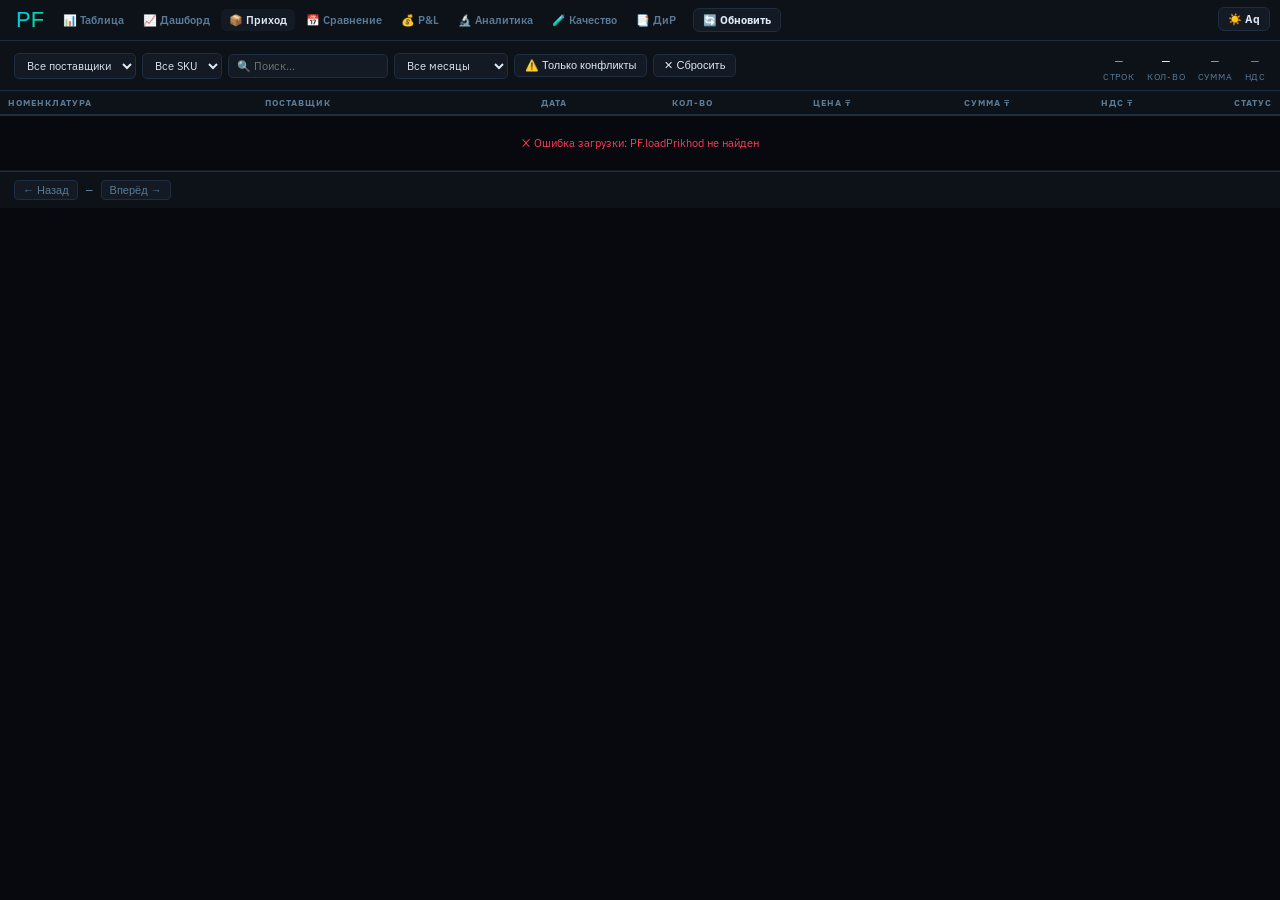
<file: prikhod.html>
<!DOCTYPE html>
<html lang="ru">
<head>
<meta charset="UTF-8">
<meta name="viewport" content="width=device-width,initial-scale=1">
<link rel="preconnect" href="https://docs.google.com">
<title>PF — Приход</title>
<link rel="preconnect" href="https://fonts.googleapis.com">
<link rel="preconnect" href="https://fonts.gstatic.com" crossorigin>
<link rel="stylesheet" href="https://fonts.googleapis.com/css2?family=IBM+Plex+Mono:wght@400;600&family=IBM+Plex+Sans:wght@400;600;700&display=swap">
<style>
:root{--bg:#07090f;--s1:#0d1219;--s2:#131a23;--border:#1e2d40;
  --accent:#00c8ff;--green:#00e676;--red:#ff3d57;--amber:#ffaa00;--purple:#b04dff;
  --text:#dde8f5;--muted:#5a7a96;--dim:#2d4055;
  --mono:'IBM Plex Mono',monospace;--body:'IBM Plex Sans',sans-serif;}
*{margin:0;padding:0;box-sizing:border-box;}
body{background:var(--bg);color:var(--text);font-family:var(--body);font-size:12px;}
/* NAV */
.nav{display:flex;align-items:center;padding:7px 16px;background:var(--s1);border-bottom:1px solid var(--border);gap:3px;position:sticky;top:0;z-index:200;}
.nl{font-family:'Bebas Neue',sans-serif;font-size:22px;background:linear-gradient(135deg,var(--accent),var(--green));-webkit-background-clip:text;-webkit-text-fill-color:transparent;margin-right:8px;}
.nav a{padding:4px 8px;border-radius:5px;text-decoration:none;color:var(--muted);font-size:11px;font-weight:600;}
.nav a:hover,.nav a.active{color:var(--text);}
.nav a.active{background:var(--s2);}

/* TOOLBAR */
.toolbar{display:flex;align-items:center;gap:8px;padding:8px 14px;background:var(--s1);border-bottom:1px solid var(--border);flex-wrap:wrap;position:sticky;top:35px;z-index:199;}
.conflict-badge{display:flex;align-items:center;gap:6px;padding:4px 10px;background:rgba(255,61,87,.12);border:1px solid rgba(255,61,87,.4);border-radius:6px;color:var(--red);font-size:11px;font-weight:700;cursor:pointer;}
.conflict-badge:hover{background:rgba(255,61,87,.2);}
.conflict-dot{width:7px;height:7px;border-radius:50%;background:var(--red);animation:pulse 1.5s infinite;}
@keyframes pulse{0%,100%{opacity:1}50%{opacity:.3}}
.filter-row{display:flex;align-items:center;gap:6px;flex-wrap:wrap;}
select,input[type=text]{background:var(--s2);border:1px solid var(--border);color:var(--text);padding:4px 8px;border-radius:5px;font-size:11px;font-family:var(--body);}
select:focus,input:focus{outline:1px solid var(--accent);}
.btn{padding:4px 10px;border:1px solid var(--border);border-radius:5px;background:var(--s2);color:var(--text);font-size:11px;cursor:pointer;}
.btn:hover{border-color:var(--accent);color:var(--accent);}
.btn.active{background:rgba(0,200,255,.12);border-color:var(--accent);color:var(--accent);}
.kpi-row{display:flex;gap:12px;margin-left:auto;flex-wrap:wrap;}
.kpi{text-align:center;}
.kpi-v{font-family:var(--mono);font-size:13px;font-weight:600;}
.kpi-l{font-size:9px;color:var(--muted);text-transform:uppercase;letter-spacing:.8px;}

/* TABLE */
.wrap{overflow-x:auto;}
table{width:100%;border-collapse:collapse;}
thead th{padding:6px 8px;text-align:right;font-size:9px;font-weight:700;letter-spacing:1px;text-transform:uppercase;color:var(--muted);border-bottom:2px solid var(--border);position:sticky;top:0;background:var(--s1);white-space:nowrap;cursor:pointer;user-select:none;z-index:100;}
thead th:first-child,thead th:nth-child(2){text-align:left;}
thead th:hover{color:var(--text);}
thead th.sa{color:var(--accent);}
thead th.sa::after{content:' ↓';}
thead th.sd{color:var(--accent);}
thead th.sd::after{content:' ↑';}
tbody tr{border-bottom:1px solid rgba(30,45,64,.5);}
tbody tr:hover td{background:rgba(255,255,255,.025);}
tbody tr.conflict-row td{background:rgba(255,61,87,.04);}
tbody tr.conflict-row td:first-child{border-left:2px solid var(--red);}
td{padding:5px 8px;text-align:right;font-size:11px;}
td:first-child{text-align:left;font-family:var(--body);max-width:260px;overflow:hidden;text-overflow:ellipsis;white-space:nowrap;}
td:nth-child(2){text-align:left;max-width:200px;overflow:hidden;text-overflow:ellipsis;white-space:nowrap;color:var(--muted);font-size:10px;}
td.num{font-family:var(--mono);}
td.conflict-cell{color:var(--red);font-weight:700;}
.conflict-icon{font-size:11px;margin-left:4px;color:var(--red);}

/* CONFLICT PANEL */
.conflict-panel{display:none;margin:0;padding:10px 14px;background:rgba(255,61,87,.06);border-bottom:1px solid rgba(255,61,87,.3);}
.conflict-panel.show{display:block;}
.conflict-panel h3{font-size:12px;color:var(--red);margin-bottom:8px;display:flex;align-items:center;gap:6px;}
.conflict-list{display:grid;grid-template-columns:repeat(auto-fill,minmax(320px,1fr));gap:6px;max-height:200px;overflow-y:auto;}
.conflict-item{background:rgba(255,61,87,.08);border:1px solid rgba(255,61,87,.25);border-radius:6px;padding:6px 8px;font-size:10px;}
.conflict-item .ci-sku{font-weight:700;color:var(--text);margin-bottom:2px;white-space:nowrap;overflow:hidden;text-overflow:ellipsis;}
.conflict-item .ci-info{color:var(--muted);}
.conflict-item .ci-prices{font-family:var(--mono);color:var(--red);font-weight:600;}

/* PAGINATION */
.pagebar{display:flex;align-items:center;gap:8px;padding:8px 14px;border-top:1px solid var(--border);background:var(--s1);}
.pagebar span{font-size:11px;color:var(--muted);}
.page-btn{padding:3px 8px;border:1px solid var(--border);border-radius:4px;background:var(--s2);color:var(--muted);font-size:11px;cursor:pointer;}
.page-btn:hover:not(:disabled){border-color:var(--accent);color:var(--accent);}
.page-btn:disabled{opacity:.3;cursor:default;}
.page-info{font-family:var(--mono);font-size:11px;color:var(--text);}
</style>
<link rel="stylesheet" href="pf-ui.css?v=20260708">
</head>
<body>

<div class="nav">
  <span class="nl">PF</span>
  <a href="index.html">📊 Таблица</a>
  <a href="dashboard.html">📈 Дашборд</a>
  <a href="prikhod.html" class="active">📦 Приход</a>
  <a href="compare.html">📅 Сравнение</a>
  <a href="pnl.html">💰 P&L</a>
  <a href="analytics.html">🔬 Аналитика</a>
  <a href="quality.html">🧪 Качество</a>
  <a href="dir.html">📑 ДиР</a>
</div>

<div class="toolbar">
  <div class="filter-row">
    <select id="fSup" onchange="applyFilters()">
      <option value="">Все поставщики</option>
    </select>
    <select id="fSku" onchange="applyFilters()">
      <option value="">Все SKU</option>
    </select>
    <input type="text" id="fSearch" placeholder="🔍 Поиск..." oninput="applyFilters()" style="width:160px">
    <select id="fMonth" onchange="applyFilters()">
      <option value="">Все месяцы</option>
      <option value="2026-01">Январь 2026</option>
      <option value="2026-02">Февраль 2026</option>
      <option value="2026-03">Март 2026</option>
      <option value="2026-04">Апрель 2026</option>
    </select>
    <button class="btn" id="fConflict" onclick="toggleConflictFilter()">⚠️ Только конфликты</button>
    <button class="btn" onclick="clearFilters()">✕ Сбросить</button>
  </div>
  <div id="conflictBadge" class="conflict-badge" onclick="toggleConflictPanel()" style="display:none">
    <div class="conflict-dot"></div>
    <span id="conflictCount">0</span> конфликтов цен
    <span style="font-size:10px;opacity:.7">▼</span>
  </div>
  <div class="kpi-row">
    <div class="kpi"><div class="kpi-v" style="color:var(--accent)" id="kTotal">—</div><div class="kpi-l">Строк</div></div>
    <div class="kpi"><div class="kpi-v" style="color:var(--text)" id="kQty">—</div><div class="kpi-l">Кол-во</div></div>
    <div class="kpi"><div class="kpi-v" style="color:var(--green)" id="kSum">—</div><div class="kpi-l">Сумма</div></div>
    <div class="kpi"><div class="kpi-v" style="color:var(--purple)" id="kSumNds">—</div><div class="kpi-l">НДС</div></div>
  </div>
</div>

<!-- Conflict panel -->
<div class="conflict-panel" id="conflictPanel">
  <h3>🔴 Конфликты цен — одна SKU, одна дата, один поставщик, разные цены</h3>
  <div class="conflict-list" id="conflictList"></div>
</div>

<div class="wrap">
  <table>
    <thead>
      <tr id="thead">
        <th onclick="sortBy('sku')" id="th_sku">Номенклатура</th>
        <th onclick="sortBy('sup')" id="th_sup">Поставщик</th>
        <th onclick="sortBy('dt')" id="th_dt">Дата</th>
        <th onclick="sortBy('qty')" id="th_qty">Кол-во</th>
        <th onclick="sortBy('price')" id="th_price">Цена ₸</th>
        <th onclick="sortBy('sum')" id="th_sum">Сумма ₸</th>
        <th onclick="sortBy('sum_nds')" id="th_sum_nds">НДС ₸</th>
        <th>Статус</th>
      </tr>
    </thead>
    <tbody id="tbody"></tbody>
  </table>
</div>
<div class="pagebar">
  <button class="page-btn" id="btnPrev" onclick="changePage(-1)">← Назад</button>
  <span class="page-info" id="pageInfo">—</span>
  <button class="page-btn" id="btnNext" onclick="changePage(1)">Вперёд →</button>
  <span id="totalInfo" style="margin-left:auto;font-size:11px;color:var(--muted)"></span>
</div>

<script src="pf-data.js?v=20260708"></script>
<script src="pf-utils.js?v=20260708"></script>
<script>
const PAGE_SIZE = 200;

let allRows = [];  // loaded from Sheets CSV
let filtered = [];
let sortCol = 'dt', sortDir = -1;
let page = 0;
let showOnlyConflicts = false;

function fmt(n){ return Math.round(n).toLocaleString('ru'); }
function fmtP(n){ return (+n).toLocaleString('ru',{minimumFractionDigits:2,maximumFractionDigits:2}); }

// Build conflict lookup from PRIKHOD_CONFLICTS
const conflictSet = new Set();
if(typeof PRIKHOD_CONFLICTS !== 'undefined'){
  for(const c of PRIKHOD_CONFLICTS){
    conflictSet.add(c.sku+'|'+c.dt);
  }
  if(PRIKHOD_CONFLICTS.length > 0){
    document.getElementById('conflictBadge').style.display='flex';
    document.getElementById('conflictCount').textContent = PRIKHOD_CONFLICTS.length;
    document.getElementById('conflictList').innerHTML = PRIKHOD_CONFLICTS.map(c=>`
      <div class="conflict-item">
        <div class="ci-sku" title="${c.sku}">${c.sku}</div>
        <div class="ci-info">${c.dt} · ${c.sup||''}  </div>
        <div class="ci-prices">Цены: ${c.prices.map(p=>p+' ₸').join(', ')}</div>
      </div>`).join('');
  }
}

async function loadData(){
  document.getElementById('tbody').innerHTML='<tr><td colspan="8" style="text-align:center;padding:20px;color:var(--muted)">⏳ Загрузка прихода через PF.loadPrikhod()...</td></tr>';
  try{
    if(!window.PF || !PF.loadPrikhod) throw new Error('PF.loadPrikhod не найден');
    const {pRows}=await PF.loadPrikhod();
    allRows=[];
    const fSup=document.getElementById('fSup');
    const fSku=document.getElementById('fSku');
    const supSet=new Set(), skuSet=new Set();
    for(const r of pRows){
      const sku=r.sku||''; if(!sku) continue;
      const sup=r.sup||'';
      const dt=(r.dt instanceof Date && !isNaN(r.dt)) ? `${r.dt.getFullYear()}-${String(r.dt.getMonth()+1).padStart(2,'0')}-${String(r.dt.getDate()).padStart(2,'0')}` : String(r.dt||'').slice(0,10);
      const qty=Number(r.qty)||0;
      const price=Number(r.price)||0;
      const sum=Number(r.sum)||0;
      const nds=Number(r.nds)||0;
      const conflict=conflictSet.has(sku+'|'+dt);
      allRows.push({sku,sup,dt,qty,price,sum,sum_nds:nds,conflict});
      supSet.add(sup); skuSet.add(sku);
    }
    fSup.innerHTML='<option value="">Все поставщики</option>';
    fSku.innerHTML='<option value="">Все SKU</option>';
    [...supSet].sort().forEach(s=>{const o=document.createElement('option');o.value=s;o.textContent=s.length>40?s.slice(0,40)+'…':s;fSup.appendChild(o);});
    [...skuSet].sort().forEach(s=>{const o=document.createElement('option');o.value=s;o.textContent=s.length>50?s.slice(0,50)+'…':s;fSku.appendChild(o);});
    applyFilters();
  }catch(e){
    document.getElementById('tbody').innerHTML=`<tr><td colspan="8" style="text-align:center;padding:20px;color:var(--red)">❌ Ошибка загрузки: ${e.message}</td></tr>`;
  }
}

function applyFilters(){
  const sup = document.getElementById('fSup').value;
  const sku = document.getElementById('fSku').value;
  const search = document.getElementById('fSearch').value.toLowerCase();
  const month = document.getElementById('fMonth').value;
  filtered = allRows.filter(r=>{
    if(sup && r.sup !== sup) return false;
    if(sku && r.sku !== sku) return false;
    if(month && !r.dt.startsWith(month)) return false;
    if(search && !r.sku.toLowerCase().includes(search) && !r.sup.toLowerCase().includes(search)) return false;
    if(showOnlyConflicts && !r.conflict) return false;
    return true;
  });
  sortAndRender();
}

function sortBy(col){
  if(sortCol===col) sortDir*=-1; else {sortCol=col;sortDir=-1;}
  document.querySelectorAll('thead th').forEach(th=>th.className='');
  const th = document.getElementById('th_'+col);
  if(th) th.className = sortDir===-1?'sa':'sd';
  sortAndRender();
}

function sortAndRender(){
  filtered.sort((a,b)=>{
    const av=a[sortCol]||'', bv=b[sortCol]||'';
    if(typeof av==='number') return (av-bv)*sortDir;
    return av.localeCompare(bv,'ru')*sortDir;
  });
  page=0; render();
}

function render(){
  const start=page*PAGE_SIZE, end=Math.min(start+PAGE_SIZE,filtered.length);
  const slice=filtered.slice(start,end);

  // KPIs
  const totQty=filtered.reduce((s,r)=>s+r.qty,0);
  const totSum=filtered.reduce((s,r)=>s+r.sum,0);
  const totNds=filtered.reduce((s,r)=>s+r.sum_nds,0);
  document.getElementById('kTotal').textContent=filtered.length.toLocaleString('ru');
  document.getElementById('kQty').textContent=fmt(totQty);
  document.getElementById('kSum').textContent=fmt(totSum)+' ₸';
  document.getElementById('kSumNds').textContent=fmt(totNds)+' ₸';

  // Table
  document.getElementById('tbody').innerHTML = slice.map(r=>{
    const cRow = r.conflict ? 'conflict-row' : '';
    const cIcon = r.conflict ? '<span class="conflict-icon" title="Конфликт цен в этот день для этого SKU">⚠️</span>' : '';
    const statCell = r.conflict
      ? `<td class="conflict-cell">⚠️ Конфликт цен</td>`
      : `<td style="color:var(--green);font-size:10px">✓ OK</td>`;
    return `<tr class="${cRow}">
      <td title="${r.sku}">${r.sku.length>45?r.sku.slice(0,45)+'…':r.sku}${cIcon}</td>
      <td title="${r.sup}">${r.sup.length>35?r.sup.slice(0,35)+'…':r.sup}</td>
      <td class="num">${r.dt}</td>
      <td class="num">${fmtP(r.qty)}</td>
      <td class="num" style="${r.conflict?'color:var(--red);font-weight:700':''}">${fmtP(r.price)}</td>
      <td class="num">${fmt(r.sum)}</td>
      <td class="num" style="color:var(--muted)">${fmt(r.sum_nds)}</td>
      ${statCell}
    </tr>`;
  }).join('');

  // Pagination
  const totalPages=Math.ceil(filtered.length/PAGE_SIZE)||1;
  document.getElementById('pageInfo').textContent=`Стр. ${page+1} из ${totalPages}`;
  document.getElementById('totalInfo').textContent=`Показано ${start+1}–${end} из ${filtered.length} строк`;
  document.getElementById('btnPrev').disabled=page===0;
  document.getElementById('btnNext').disabled=end>=filtered.length;
}

function changePage(d){ page+=d; render(); }
function toggleConflictPanel(){
  document.getElementById('conflictPanel').classList.toggle('show');
}
function toggleConflictFilter(){
  showOnlyConflicts=!showOnlyConflicts;
  document.getElementById('fConflict').classList.toggle('active',showOnlyConflicts);
  applyFilters();
}
function clearFilters(){
  fSup.value=''; fSku.value='';
  document.getElementById('fSearch').value='';
  document.getElementById('fMonth').value='';
  showOnlyConflicts=false;
  document.getElementById('fConflict').classList.remove('active');
  applyFilters();
}

// Init — load from Sheets
loadData();
</script>
</body>
</html>
</file>
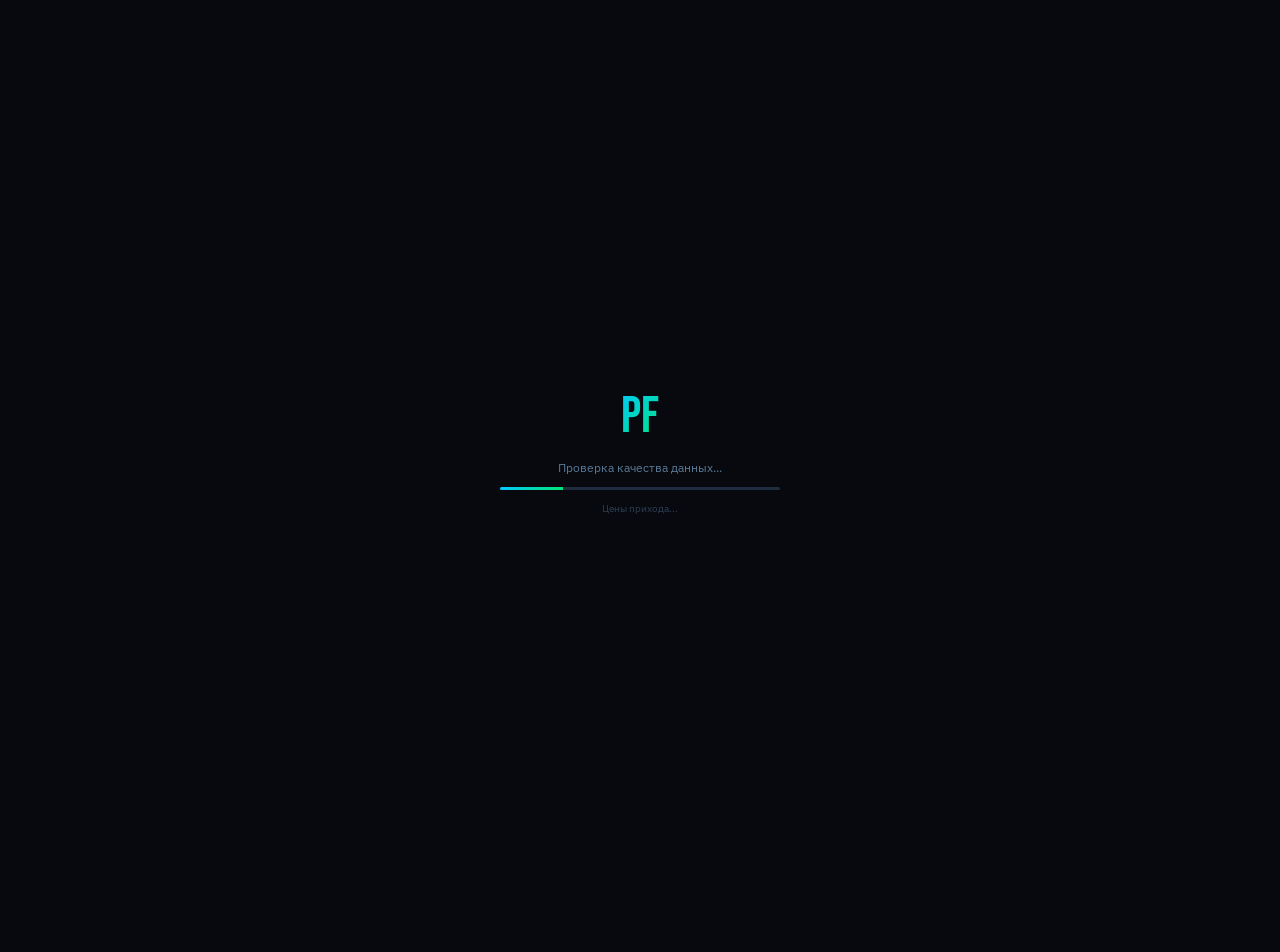
<file: quality.html>
<!DOCTYPE html>
<html lang="ru">
<head>
<meta charset="UTF-8">
<meta name="viewport" content="width=device-width,initial-scale=1">
<link rel="preconnect" href="https://docs.google.com">
<title>PF — Качество данных</title>
<link rel="preconnect" href="https://fonts.googleapis.com">
<link rel="preconnect" href="https://fonts.gstatic.com" crossorigin>
<link rel="stylesheet" href="https://fonts.googleapis.com/css2?family=Bebas+Neue&family=IBM+Plex+Mono:wght@400;600&family=IBM+Plex+Sans:wght@400;600;700&display=swap">
<style>
:root{--bg:#07090f;--s1:#0d1219;--s2:#131a23;--border:#1e2d40;
  --accent:#00c8ff;--green:#00e676;--red:#ff3d57;--amber:#ffaa00;--purple:#b04dff;
  --text:#dde8f5;--muted:#5a7a96;--dim:#2d4055;}
*{margin:0;padding:0;box-sizing:border-box;}
body{background:var(--bg);color:var(--text);font-family:'IBM Plex Sans',sans-serif;font-size:13px;}

/* LOADING */
#ls{position:fixed;inset:0;background:var(--bg);z-index:9999;display:flex;flex-direction:column;align-items:center;justify-content:center;gap:12px;}
.ll{font-family:'Bebas Neue',sans-serif;font-size:52px;background:linear-gradient(135deg,var(--accent),var(--green));-webkit-background-clip:text;-webkit-text-fill-color:transparent;}
.pb{width:280px;height:3px;background:var(--border);border-radius:2px;overflow:hidden;}
.pf{height:100%;background:linear-gradient(90deg,var(--accent),var(--green));transition:width .4s;width:0%;}

/* NAV */
.nav{display:flex;align-items:center;padding:7px 16px;background:var(--s1);border-bottom:1px solid var(--border);gap:3px;position:sticky;top:0;z-index:200;}
.nl{font-family:'Bebas Neue',sans-serif;font-size:22px;background:linear-gradient(135deg,var(--accent),var(--green));-webkit-background-clip:text;-webkit-text-fill-color:transparent;margin-right:8px;letter-spacing:2px;}
.nav a{padding:4px 8px;border-radius:5px;text-decoration:none;color:var(--muted);font-size:11px;font-weight:600;}
.nav a:hover,.nav a.active{color:var(--text);}
.nav a.active{background:var(--s2);}

/* STATUS BAR */
.status-bar{display:flex;gap:16px;padding:10px 18px;background:var(--s1);border-bottom:1px solid var(--border);align-items:center;flex-wrap:wrap;}
.stat-item{display:flex;align-items:center;gap:6px;font-size:11px;}
.stat-dot{width:8px;height:8px;border-radius:50%;}
.stat-dot.ok{background:var(--green);}
.stat-dot.warn{background:var(--amber);}
.stat-dot.err{background:var(--red);}
.stat-val{font-family:'IBM Plex Mono',monospace;font-weight:600;}
.stat-lbl{color:var(--muted);}
.last-upd{margin-left:auto;font-size:10px;color:var(--muted);font-family:'IBM Plex Mono',monospace;}

/* MAIN */
.main{max-width:1380px;margin:0 auto;padding:20px 18px;}
.section{margin-bottom:32px;}
.sh{font-family:'Bebas Neue',sans-serif;font-size:22px;letter-spacing:1px;margin-bottom:14px;display:flex;align-items:center;gap:8px;}
.sh::after{content:'';flex:1;height:1px;background:linear-gradient(to right,var(--border),transparent);}
.sh-icon{font-size:18px;}

/* ISSUE CARDS GRID */
.issues-grid{display:grid;grid-template-columns:repeat(3,1fr);gap:12px;margin-bottom:14px;}
.issue-card{background:var(--s1);border:1px solid var(--border);border-radius:10px;padding:14px;cursor:pointer;transition:border-color .15s;}
.issue-card:hover{border-color:var(--muted);}
.issue-card.ok{border-left:3px solid var(--green);}
.issue-card.warn{border-left:3px solid var(--amber);}
.issue-card.err{border-left:3px solid var(--red);}
.ic-head{display:flex;justify-content:space-between;align-items:center;margin-bottom:6px;}
.ic-title{font-size:11px;font-weight:700;color:var(--text);}
.ic-count{font-family:'IBM Plex Mono',monospace;font-size:18px;font-weight:700;}
.ic-count.ok{color:var(--green);}
.ic-count.warn{color:var(--amber);}
.ic-count.err{color:var(--red);}
.ic-desc{font-size:10px;color:var(--muted);line-height:1.5;}

/* DETAIL TABLE */
.detail-panel{display:none;background:var(--s1);border:1px solid var(--border);border-radius:10px;padding:14px;margin-top:8px;}
.detail-panel.show{display:block;}
.detail-title{font-size:11px;font-weight:700;margin-bottom:10px;color:var(--accent);}
.tbl{width:100%;border-collapse:collapse;}
.tbl th{font-size:9px;font-weight:700;letter-spacing:1px;text-transform:uppercase;color:var(--muted);padding:6px 8px;text-align:left;border-bottom:1px solid var(--border);}
.tbl td{padding:5px 8px;font-size:10px;border-bottom:1px solid rgba(30,45,64,.4);font-family:'IBM Plex Mono',monospace;}
.tbl td:first-child{font-family:'IBM Plex Sans',sans-serif;font-size:11px;}
.tbl tr:hover td{background:rgba(255,255,255,.02);}

/* DOW chart */
.dow-grid{display:grid;grid-template-columns:repeat(7,1fr);gap:8px;}
.dow-card{background:var(--s1);border:1px solid var(--border);border-radius:8px;padding:12px;text-align:center;}
.dow-name{font-size:10px;color:var(--muted);margin-bottom:6px;}
.dow-rev{font-family:'IBM Plex Mono',monospace;font-size:13px;font-weight:600;color:var(--text);}
.dow-ret{font-size:10px;margin-top:4px;font-family:'IBM Plex Mono',monospace;}
.dow-bar{height:4px;border-radius:2px;margin-top:6px;background:var(--accent);}

/* PRIORITY LIST */
.priority-list{display:flex;flex-direction:column;gap:8px;}
.priority-item{display:flex;align-items:center;gap:10px;background:var(--s1);border:1px solid var(--border);border-radius:8px;padding:10px 14px;}
.priority-item.err{border-color:rgba(255,61,87,.4);background:rgba(255,61,87,.04);}
.priority-item.warn{border-color:rgba(255,170,0,.4);background:rgba(255,170,0,.04);}
.priority-item.ok{border-color:rgba(0,230,118,.3);background:rgba(0,230,118,.03);}
.pi-icon{font-size:16px;}
.pi-text{flex:1;font-size:12px;}
.pi-text strong{color:var(--text);}
.pi-action{font-size:10px;color:var(--muted);font-family:'IBM Plex Mono',monospace;}

.pos{color:var(--green);}.neg{color:var(--red);}.neu{color:var(--amber);}

/* DATA HEALTH */
.health-wrap{display:grid;grid-template-columns:260px 1fr;gap:12px;margin-bottom:18px;}
.health-card{background:linear-gradient(135deg,rgba(0,200,255,.06),rgba(0,230,118,.03));border:1px solid rgba(0,200,255,.25);border-radius:12px;padding:16px;}
.health-score{font-family:'IBM Plex Mono',monospace;font-size:42px;font-weight:800;line-height:1;}
.health-score.ok{color:var(--green);}
.health-score.warn{color:var(--amber);}
.health-score.err{color:var(--red);}
.health-label{font-size:10px;color:var(--muted);text-transform:uppercase;letter-spacing:1px;margin-top:6px;}
.health-note{font-size:11px;color:var(--muted);line-height:1.5;margin-top:10px;}
.passport-grid{display:grid;grid-template-columns:repeat(4,1fr);gap:8px;}
.pass-card{background:var(--s1);border:1px solid var(--border);border-radius:10px;padding:11px;}
.pass-v{font-family:'IBM Plex Mono',monospace;font-size:16px;font-weight:700;}
.pass-l{font-size:9px;color:var(--muted);text-transform:uppercase;letter-spacing:.8px;margin-top:3px;}
.q-actions{display:flex;gap:6px;margin-top:12px;flex-wrap:wrap;}
.qbtn{padding:5px 10px;border:1px solid var(--border);border-radius:6px;background:var(--s2);color:var(--text);font-size:11px;font-weight:700;cursor:pointer;}
.qbtn:hover{border-color:var(--accent);color:var(--accent);}
.qbtn.on{background:rgba(0,200,255,.15);border-color:var(--accent);color:var(--accent);}

/* ВОЗВРАТЫ ПО ПРИЧИНАМ */
.rchip{padding:2px 8px;border:1px solid var(--border);border-radius:10px;font-size:10px;cursor:pointer;background:var(--s2);color:var(--muted);white-space:nowrap;user-select:none;}
.rchip.on{background:rgba(0,200,255,.15);border-color:var(--accent);color:var(--accent);}
.returns-kpi-grid{display:grid;grid-template-columns:repeat(3,1fr);gap:12px;margin-bottom:14px;}
.returns-kpi-grid .issue-card{cursor:default;}
.returns-kpi-grid .issue-card:hover{border-color:var(--border);}
.rv{font-family:'IBM Plex Mono',monospace;font-size:18px;font-weight:800;}
.rl{font-size:9px;color:var(--muted);text-transform:uppercase;letter-spacing:.8px;margin-top:4px;}
.tbl td.num,.tbl th.num{text-align:right;}
.tbl tr.tot td{font-weight:700;background:rgba(0,230,118,.06);border-top:1px solid rgba(0,230,118,.3);}

</style>
<link rel="stylesheet" href="pf-ui.css?v=20260721">
</head>
<body>

<div id="ls">
  <div class="ll">PF</div>
  <div style="font-size:12px;color:var(--muted)">Проверка качества данных...</div>
  <div class="pb"><div class="pf" id="prog"></div></div>
  <div style="font-size:10px;color:var(--dim)" id="lstep">Инициализация...</div>
</div>

<div class="nav">
  <span class="nl">PF</span>
  <a href="index.html">📊 Таблица</a>
  <a href="dashboard.html">📈 Дашборд</a>
  <a href="prikhod.html">📦 Приход</a>
  <a href="compare.html">📅 Сравнение</a>
  <a href="pnl.html">💰 P&L</a>
  <a href="analytics.html">🔬 Аналитика</a>
  <a href="quality.html" class="active">🧪 Качество</a>
  <a href="dir.html">📑 ДиР</a>
</div>

<div class="status-bar" id="statusBar">
  <div class="stat-item"><div class="stat-dot ok"></div><span class="stat-lbl">Загрузка...</span></div>
</div>

<div class="main">


  <!-- DATA HEALTH -->
  <div class="section">
    <div class="sh"><span class="sh-icon">🩺</span>Паспорт и качество данных</div>
    <div class="health-wrap">
      <div class="health-card">
        <div class="health-score warn" id="healthScore">—</div>
        <div class="health-label" id="healthLabel">Расчёт...</div>
        <div class="health-note" id="healthNote">Итоговая оценка учитывает критичные ошибки: нет цены прихода, продажи ниже закупа, НДС-расхождения, дубли и конфликты цен.</div>
        <div class="q-actions">
          <button class="qbtn" onclick="copyQualityReport()">📋 Скопировать статус</button>
        </div>
      </div>
      <div class="passport-grid" id="passportGrid"></div>
    </div>
  </div>

  <!-- ПРИОРИТЕТЫ -->
  <div class="section">
    <div class="sh"><span class="sh-icon">🔥</span>Что требует внимания сейчас</div>
    <div class="priority-list" id="priorityList"></div>
  </div>

  <!-- КАРТОЧКИ ПРОВЕРОК -->
  <div class="section">
    <div class="sh"><span class="sh-icon">🧪</span>Все проверки данных</div>
    <div class="issues-grid" id="issuesGrid"></div>
    <div id="detailPanels"></div>
  </div>

  <!-- ДНИ НЕДЕЛИ -->
  <div class="section">
    <div class="sh"><span class="sh-icon">📅</span>Продажи по дням недели</div>
    <div style="font-size:11px;color:var(--muted);margin-bottom:12px">Средняя выручка и % возвратов по каждому дню недели за весь период</div>
    <div class="dow-grid" id="dowGrid"></div>
  </div>

  <!-- ВОЗВРАТЫ ПО ПРИЧИНАМ -->
  <div class="section" id="returns">
    <div class="sh"><span class="sh-icon">↩️</span>Возвраты по причинам</div>
    <div style="font-size:11px;color:var(--muted);margin-bottom:12px">
      Причины возвратов фиксируются в 1С с мая 2026 — раздел показывает данные только с мая.
      Суммы — без НДС (та же база, что и в остальных разделах Качества).
    </div>

    <div class="returns-kpi-grid">
      <div class="issue-card"><div class="rl">Возвраты за период</div><div class="rv" id="retKpiTotal">—</div></div>
      <div class="issue-card"><div class="rl">% от выручки</div><div class="rv" id="retKpiPct">—</div></div>
      <div class="issue-card"><div class="rl">Топ-причина</div><div class="rv" id="retKpiTop" style="font-size:13px">—</div></div>
    </div>

    <div class="day-filter-bar" style="margin-bottom:10px;border-radius:8px">
      <span style="font-size:10px;color:var(--muted);text-transform:uppercase;letter-spacing:.6px">Месяцы:</span>
      <div id="returnsMonthChips" style="display:flex;gap:4px;flex-wrap:wrap"></div>
      <div style="margin-left:auto;display:flex;gap:6px;align-items:center">
        <button class="qbtn on" id="retUnitRub" onclick="setReturnUnit('rub')">₸</button>
        <button class="qbtn" id="retUnitKg" onclick="setReturnUnit('kg')">кг</button>
        <button class="qbtn" onclick="copyReturnsTSV(this)">📋 TSV</button>
      </div>
    </div>

    <div style="overflow-x:auto">
      <table class="tbl" id="returnsByMonthTable"></table>
    </div>

    <div class="g2" style="display:grid;grid-template-columns:1fr 1fr;gap:16px;margin-top:18px">
      <div>
        <div style="font-size:11px;font-weight:700;margin-bottom:6px;color:var(--muted);text-transform:uppercase;letter-spacing:.6px">Причина × канал</div>
        <div style="overflow-x:auto"><table class="tbl" id="returnsByChannelTable"></table></div>
      </div>
      <div>
        <div style="font-size:11px;font-weight:700;margin-bottom:6px;color:var(--muted);text-transform:uppercase;letter-spacing:.6px">Причина × группа SKU</div>
        <div style="overflow-x:auto"><table class="tbl" id="returnsBySkuGroupTable"></table></div>
      </div>
    </div>

    <div style="margin-top:18px">
      <div style="font-size:11px;font-weight:700;margin-bottom:6px;color:var(--muted);text-transform:uppercase;letter-spacing:.6px">Топ-10 точек по возврату «Истёк срок годности» — перезаказ на местах</div>
      <table class="tbl" id="returnsTopExpiredTable"></table>
    </div>
  </div>

</div>

<script src="pf-prikhod.js?v=20260721"></script>
<script src="pf-history.js?v=20260721"></script>
<script src="pf-data.js?v=20260721"></script>
<script src="pf-utils.js?v=20260721"></script>
<script>
const fmtRev = v => Math.abs(v)>=1e6?(v/1e6).toFixed(1)+' млн':Math.abs(v)>=1e3?(v/1e3).toFixed(0)+' тыс':Math.round(v)+'';
const fmtN = v => Math.round(v).toLocaleString('ru');

async function init(){
  const prog = p => document.getElementById('prog').style.width=p+'%';
  const step = s => document.getElementById('lstep').textContent=s;

  try{
    const {rawRows, months} = await PF.loadSales((p,s)=>{prog(p*0.7);step(s);});
    prog(75); step('Анализ качества...');

    const rows = rawRows;
    const now = new Date().toLocaleString('ru',{day:'2-digit',month:'2-digit',year:'numeric',hour:'2-digit',minute:'2-digit'});

    // ── ПРОВЕРКИ ─────────────────────────────────────────────

    // 1. Строки без группы контрагента
    const noGroup = rows.filter(r=>r.group.includes('Без группы'));
    const noGroupKnts = [...new Set(noGroup.map(r=>r.knt))];

    // 2. SKU без веса
    const noWeight = rows.filter(r=>!r.weight||r.weight<=0);
    const noWeightSkus = [...new Set(noWeight.map(r=>r.sku))];

    // 3. SKU без цены прихода
    const noPrikhod = rows.filter(r=>r.seb===0&&(r.qtyReal||0)>0);
    const noPrikhodSkus = [...new Set(noPrikhod.map(r=>r.sku))];

    // 4. НДС расхождение (только строки без возвратов)
    const ndsBad = rows.filter(r=>r.ndsSuspect);
    const ndsBadKnts = [...new Set(ndsBad.map(r=>r.knt))].slice(0,20);

    // 5. Отрицательная маржа (по контрагентам)
    const kntMap={};
    for(const r of rows){
      if(!kntMap[r.knt]) kntMap[r.knt]={rev:0,prof:0,ret:0};
      kntMap[r.knt].rev+=r.sumBezNds;
      kntMap[r.knt].prof+=r.prof;
      kntMap[r.knt].ret+=r.sumR;
    }
    const negMarKnts = Object.entries(kntMap)
      .filter(([,d])=>d.rev>500000&&d.prof/d.rev<-0.05)
      .sort((a,b)=>a[1].prof/a[1].rev - b[1].prof/b[1].rev)
      .slice(0,20)
      .map(([knt,d])=>({knt,rev:d.rev,mar:d.prof/d.rev*100,prof:d.prof}));

    // 6. Возвраты больше продаж (по SKU у контрагента)
    const retBig = rows.filter(r=>r.qtyN<-10);
    const retBigItems = [...new Set(retBig.map(r=>r.knt+'|'+r.sku))].slice(0,20);

    // 7. Конфликты цен приход
    const conflictCount = typeof PRIKHOD_CONFLICTS!=='undefined'?PRIKHOD_CONFLICTS.length:0;

    // 8. Дубли (SKU + дата + контрагент несколько строк)
    const dupeMap={};
    for(const r of rows){
      const key=r.knt+'|'+r.sku+'|'+r.day;
      dupeMap[key]=(dupeMap[key]||0)+1;
    }
    const dupes=Object.entries(dupeMap).filter(([,n])=>n>2);

    // 9. Продажа по цене ниже закупа
    const skuMap={};
    for(const r of rows){
      if(!skuMap[r.sku]) skuMap[r.sku]={sumReal:0,qtyReal:0,seb:0};
      if((r.qtyReal||0)>0){
        skuMap[r.sku].sumReal+=(r.sumReal||0);
        skuMap[r.sku].qtyReal+=(r.qtyReal||0);
        skuMap[r.sku].seb+=(r.sebSale||r.seb||0);
      }
    }
    const belowCost = Object.entries(skuMap)
      .filter(([,d])=>d.qtyReal>50&&d.seb/d.qtyReal > d.sumReal/1.16/d.qtyReal*1.02)
      .map(([sku,d])=>({sku,sell:Math.round(d.sumReal/1.16/d.qtyReal),zakup:Math.round(d.seb/d.qtyReal),qty:d.qtyReal}))
      .sort((a,b)=>a.sell-a.zakup-(b.sell-b.zakup))
      .slice(0,20);

    // 10. Ценовая дисциплина: цена контрагента ниже средней цены SKU
    const skuAvgPD = {}, kSkuPD = {};
    for(const r of rows){
      if((r.qtyReal||0)<=0 || !(r.sumReal>0)) continue;
      const saleNoNds = (r.sumReal||0)/1.16;
      if(!skuAvgPD[r.sku]) skuAvgPD[r.sku]={sum:0,qty:0};
      skuAvgPD[r.sku].sum += saleNoNds;
      skuAvgPD[r.sku].qty += r.qtyReal;
      const key = r.knt+'|'+r.sku;
      if(!kSkuPD[key]) kSkuPD[key]={knt:r.knt,sku:r.sku,sum:0,qty:0};
      kSkuPD[key].sum += saleNoNds;
      kSkuPD[key].qty += r.qtyReal;
    }
    const priceDiscipline = Object.values(kSkuPD).map(x=>{
      const avg = skuAvgPD[x.sku]?.qty ? skuAvgPD[x.sku].sum/skuAvgPD[x.sku].qty : 0;
      const price = x.qty ? x.sum/x.qty : 0;
      const diffPct = avg ? (price/avg-1)*100 : 0;
      const loss = Math.max(0,(avg-price)*x.qty);
      return {...x,avg,price,diffPct,loss};
    }).filter(x=>x.qty>=20 && x.avg>0 && x.price<x.avg*0.90 && x.loss>10000)
      .sort((a,b)=>b.loss-a.loss).slice(0,20);

    // 11. Топ возвратов по контрагенту и SKU
    const retMapQ = {};
    for(const r of rows){
      const retVal = Math.abs(r.sumR||0);
      const retQty = Math.abs(r.qtyR||0);
      if(retVal<=0 && retQty<=0) continue;
      const key = r.knt+'|'+r.sku;
      if(!retMapQ[key]) retMapQ[key]={knt:r.knt,sku:r.sku,ret:0,qty:0};
      retMapQ[key].ret += retVal;
      retMapQ[key].qty += retQty;
    }
    const topReturnPairs = Object.values(retMapQ).sort((a,b)=>b.ret-a.ret).slice(0,20);

    // ── ДНИ НЕДЕЛИ ────────────────────────────────────────────
    const DOW_RU=['Вс','Пн','Вт','Ср','Чт','Пт','Сб'];
    const dowData={};
    for(let i=0;i<7;i++) dowData[i]={rev:0,ret:0,days:new Set(),cnt:0};

    for(const r of rows){
      if(!r.day) continue;
      const dt = new Date(r.day);
      if(isNaN(dt)) continue;
      const dow = dt.getDay();
      dowData[dow].rev += r.sumBezNds;
      dowData[dow].ret += Math.abs(r.sumR||0);
      dowData[dow].days.add(r.day);
    }

    const maxRev = Math.max(...Object.values(dowData).map(d=>d.days.size?d.rev/d.days.size:0));

    prog(90); step('Рендер...');

    // ── STATUS BAR ────────────────────────────────────────────
    const totalIssues = noGroupKnts.length + noPrikhodSkus.length + negMarKnts.length + belowCost.length + conflictCount;

    const uniqueSku = new Set(rows.map(r=>r.sku)).size;
    const uniqueKnt = new Set(rows.map(r=>r.knt)).size;
    const prikhodSkuCount = typeof PRIKHOD_PRICES!=='undefined' ? Object.keys(PRIKHOD_PRICES).length : 0;

    let healthScore = 100;
    healthScore -= Math.min(25, noPrikhodSkus.length * 2);
    healthScore -= Math.min(20, belowCost.length * 3);
    healthScore -= Math.min(15, negMarKnts.length * 2);
    healthScore -= Math.min(12, noGroupKnts.length);
    healthScore -= Math.min(10, Math.ceil(ndsBad.length / 20));
    healthScore -= Math.min(10, conflictCount);
    healthScore -= Math.min(8, dupes.length);
    healthScore = Math.max(0, Math.round(healthScore));
    const healthCls = healthScore >= 90 ? 'ok' : healthScore >= 75 ? 'warn' : 'err';
    const healthText = healthScore >= 90 ? 'Можно доверять' : healthScore >= 75 ? 'Есть замечания' : 'Сначала чистить данные';
    document.getElementById('statusBar').innerHTML = `
      <div class="stat-item"><div class="stat-dot ${noGroupKnts.length?'warn':'ok'}"></div>
        <span class="stat-val">${noGroupKnts.length}</span><span class="stat-lbl">без группы</span></div>
      <div class="stat-item"><div class="stat-dot ${noPrikhodSkus.length?'warn':'ok'}"></div>
        <span class="stat-val">${noPrikhodSkus.length}</span><span class="stat-lbl">без прихода</span></div>
      <div class="stat-item"><div class="stat-dot ${conflictCount?'warn':'ok'}"></div>
        <span class="stat-val">${conflictCount}</span><span class="stat-lbl">конфликтов цен</span></div>
      <div class="stat-item"><div class="stat-dot ${belowCost.length?'err':'ok'}"></div>
        <span class="stat-val">${belowCost.length}</span><span class="stat-lbl">SKU ниже закупа</span></div>
      <div class="stat-item"><div class="stat-dot ${negMarKnts.length?'err':'ok'}"></div>
        <span class="stat-val">${negMarKnts.length}</span><span class="stat-lbl">убыточных клиентов</span></div>
      <div class="stat-item"><div class="stat-dot ${ndsBad.length?'warn':'ok'}"></div>
        <span class="stat-val">${ndsBad.length}</span><span class="stat-lbl">НДС-расхождений</span></div>
      <div class="last-upd">Данные: ${rows.length.toLocaleString('ru')} строк · Обновлено: ${now}</div>
    `;


    const hs = document.getElementById('healthScore');
    hs.textContent = healthScore + '/100';
    hs.className = 'health-score ' + healthCls;
    document.getElementById('healthLabel').textContent = healthText;
    document.getElementById('healthNote').innerHTML =
      healthScore >= 90
        ? 'Критичных ошибок мало. Можно смотреть дашборд, но всё равно проверь возвраты и ценовые отклонения.'
        : healthScore >= 75
          ? 'Данные рабочие, но перед выводами проверь жёлтые и красные карточки ниже.'
          : 'Сначала исправь красные ошибки: ниже закупа, нет прихода, большие расхождения и дубли.';
    document.getElementById('passportGrid').innerHTML = [
      ['Строк реализации', rows.length.toLocaleString('ru')],
      ['SKU в реализации', uniqueSku.toLocaleString('ru')],
      ['SKU с приходом', prikhodSkuCount.toLocaleString('ru')],
      ['Контрагенты', uniqueKnt.toLocaleString('ru')],
      ['Месяцев', months.length.toLocaleString('ru')],
      ['Конфликтов цен', conflictCount.toLocaleString('ru')],
      ['НДС-расхождений', ndsBad.length.toLocaleString('ru')],
      ['Обновлено', now]
    ].map(([l,v])=>`<div class="pass-card"><div class="pass-v">${v}</div><div class="pass-l">${l}</div></div>`).join('');

    window.PF_QUALITY_REPORT = [
      `PF Data Health: ${healthScore}/100 — ${healthText}`,
      `Строк: ${rows.length.toLocaleString('ru')}; SKU: ${uniqueSku}; контрагенты: ${uniqueKnt}; SKU с приходом: ${prikhodSkuCount}`,
      `Проблемы: без группы ${noGroupKnts.length}, без прихода ${noPrikhodSkus.length}, ниже закупа ${belowCost.length}, убыточных клиентов ${negMarKnts.length}, НДС-расхождений ${ndsBad.length}, дублей ${dupes.length}, конфликтов прихода ${conflictCount}`,
      `Обновлено: ${now}`
    ].join('\n');

    // ── ПРИОРИТЕТЫ ────────────────────────────────────────────
    const priorities = [];
    if(belowCost.length>0) priorities.push({cls:'err',icon:'🔴',
      text:`<strong>${belowCost.length} SKU</strong> продаются ниже цены закупа`,
      action:'Требует срочного пересмотра цен'});
    if(priceDiscipline.length>0) priorities.push({cls:'warn',icon:'🟡',
      text:`<strong>${priceDiscipline.length} связок</strong> контрагент×SKU дешевле средней цены SKU на 10%+`,
      action:'Проверить ценовую дисциплину'});
    if(negMarKnts.length>0) priorities.push({cls:'err',icon:'🔴',
      text:`<strong>${negMarKnts.length} контрагентов</strong> с маржой хуже −5% и оборотом >500к`,
      action:'Переговоры или пересмотр условий'});
    if(conflictCount>0) priorities.push({cls:'warn',icon:'🟡',
      text:`<strong>${conflictCount} конфликтов</strong> в ценах прихода — одна SKU, одна дата, разные цены`,
      action:'Проверить в разделе Приход → ⚠️'});
    if(noGroupKnts.length>0) priorities.push({cls:'warn',icon:'🟡',
      text:`<strong>${noGroupKnts.length} контрагентов</strong> без группы — не попадают в аналитику по каналам`,
      action:'Добавить группы в КонтрагентыСправочник'});
    if(noPrikhodSkus.length>0) priorities.push({cls:'warn',icon:'🟡',
      text:`<strong>${noPrikhodSkus.length} SKU</strong> без цены прихода — себестоимость берётся из 1С`,
      action:'Проверить лист Приход в Sheets'});
    if(priorities.length===0) priorities.push({cls:'ok',icon:'✅',
      text:'<strong>Все проверки пройдены</strong> — данные выглядят корректно',action:''});

    document.getElementById('priorityList').innerHTML = priorities.map(p=>`
      <div class="priority-item ${p.cls}">
        <span class="pi-icon">${p.icon}</span>
        <div class="pi-text">${p.text}</div>
        <div class="pi-action">${p.action}</div>
      </div>`).join('');

    // ── КАРТОЧКИ ПРОВЕРОК ─────────────────────────────────────
    const checks = [
      {
        id:'noGroup', title:'Без группы контрагента', count:noGroupKnts.length,
        cls: noGroupKnts.length>0?'warn':'ok',
        desc:'Контрагенты без группы не попадают в аналитику по каналам продаж',
        cols:['Контрагент','Выручка'],
        rows: [...new Set(noGroup.map(r=>r.knt))].map(knt=>{
          const rv = noGroup.filter(r=>r.knt===knt).reduce((s,r)=>s+r.sumBezNds,0);
          return [knt.slice(0,45), fmtRev(rv)+' ₸'];
        }).sort((a,b)=>parseFloat(b[1])-parseFloat(a[1])).slice(0,20)
      },
      {
        id:'noWeight', title:'SKU без веса', count:noWeightSkus.length,
        cls: noWeightSkus.length>0?'warn':'ok',
        desc:'Без веса не рассчитывается Объём кг, Приб./кг, Затр./кг',
        cols:['SKU'],
        rows: noWeightSkus.slice(0,20).map(s=>[s.slice(0,60)])
      },
      {
        id:'noPrikhod', title:'SKU без цены прихода', count:noPrikhodSkus.length,
        cls: noPrikhodSkus.length>0?'warn':'ok',
        desc:'Для этих SKU себестоимость берётся из 1С (может быть неверной)',
        cols:['SKU','Кол-во строк'],
        rows: noPrikhodSkus.slice(0,20).map(s=>[
          s.slice(0,50),
          fmtN(noPrikhod.filter(r=>r.sku===s).length)
        ])
      },
      {
        id:'belowCost', title:'Продажа ниже закупа', count:belowCost.length,
        cls: belowCost.length>0?'err':'ok',
        desc:'Цена продажи (б/НДС) меньше цены закупа — прямой убыток на каждой штуке',
        cols:['SKU','Цена прод.','Цена закупа','Разница','Кол-во'],
        rows: belowCost.map(b=>[b.sku.slice(0,40), b.sell+' ₸', b.zakup+' ₸',
          `<span class="neg">${b.sell-b.zakup} ₸</span>`, fmtN(b.qty)])
      },
      {
        id:'negMar', title:'Убыточные контрагенты', count:negMarKnts.length,
        cls: negMarKnts.length>0?'err':'ok',
        desc:'Маржа хуже −5% при обороте >500к ₸ — значимые потери',
        cols:['Контрагент','Выручка','Маржа','Убыток'],
        rows: negMarKnts.map(k=>[k.knt.slice(0,40), fmtRev(k.rev)+' ₸',
          `<span class="neg">${k.mar.toFixed(1)}%</span>`,
          `<span class="neg">${fmtRev(k.prof)} ₸</span>`])
      },
      {
        id:'conflicts', title:'Конфликты цен прихода', count:conflictCount,
        cls: conflictCount>0?'warn':'ok',
        desc:'Одна SKU, одна дата, один поставщик — разные цены. Может исказить себестоимость',
        cols:['SKU','Дата','Цены'],
        rows: (typeof PRIKHOD_CONFLICTS!=='undefined'?PRIKHOD_CONFLICTS:[]).slice(0,20).map(c=>[
          c.sku.slice(0,40), c.dt, c.prices.join(' / ')+' ₸'
        ])
      },
      {
        id:'ndsBad', title:'НДС-расхождения', count:ndsBad.length,
        cls: ndsBad.length>50?'warn':'ok',
        desc:'|Сумма без налогов − Сумма реал./1.16| > 5 ₸ (только строки без возвратов)',
        cols:['Контрагент','SKU','Дата'],
        rows: ndsBad.slice(0,20).map(r=>[r.knt.slice(0,30), r.sku.slice(0,30), r.day])
      },
      {
        id:'retBig', title:'Возвраты > продаж', count:retBig.length,
        cls: retBig.length>0?'warn':'ok',
        desc:'Строки где qtyN < −10 — аномальные возвраты превышающие продажи',
        cols:['Контрагент','SKU','Кол-во нетто'],
        rows: retBig.slice(0,20).map(r=>[r.knt.slice(0,30), r.sku.slice(0,30),
          `<span class="neg">${fmtN(r.qtyN)}</span>`])
      },

      {
        id:'priceDisc', title:'Ценовая дисциплина', count:priceDiscipline.length,
        cls: priceDiscipline.length>0?'warn':'ok',
        desc:'Цена у контрагента на 10%+ ниже средней цены по этой SKU. Это не всегда ошибка, но показывает возможную потерю выручки',
        cols:['Контрагент','SKU','Цена','Средняя','Потеря'],
        rows: priceDiscipline.map(x=>[
          x.knt.slice(0,32), x.sku.slice(0,32),
          Math.round(x.price)+' ₸', Math.round(x.avg)+' ₸',
          `<span class="neg">${fmtRev(x.loss)} ₸</span>`
        ])
      },
      {
        id:'topReturns', title:'Топ возвратов', count:topReturnPairs.length,
        cls: topReturnPairs.length>0?'warn':'ok',
        desc:'Самые крупные возвраты по связке контрагент × SKU',
        cols:['Контрагент','SKU','Возврат','Кол-во'],
        rows: topReturnPairs.map(x=>[
          x.knt.slice(0,32), x.sku.slice(0,32),
          `<span class="neg">${fmtRev(x.ret)} ₸</span>`, fmtN(x.qty)
        ])
      },
      {
        id:'dupes', title:'Возможные дубли', count:dupes.length,
        cls: dupes.length>0?'warn':'ok',
        desc:'Контрагент+SKU+дата встречается 3+ раз — возможны дубликаты строк',
        cols:['Ключ','Кол-во строк'],
        rows: dupes.slice(0,20).map(([k,n])=>[k.slice(0,60), n])
      }
    ];

    const grid = document.getElementById('issuesGrid');
    const panels = document.getElementById('detailPanels');

    grid.innerHTML = checks.map(ch=>`
      <div class="issue-card ${ch.cls}" onclick="toggleDetail('${ch.id}')">
        <div class="ic-head">
          <div class="ic-title">${ch.title}</div>
          <div class="ic-count ${ch.count===0?'ok':ch.cls}">${ch.count===0?'✓':ch.count}</div>
        </div>
        <div class="ic-desc">${ch.desc}</div>
      </div>`).join('');

    panels.innerHTML = checks.map(ch=>`
      <div class="detail-panel" id="detail_${ch.id}">
        <div class="detail-title">${ch.title} — ${ch.count} записей</div>
        ${ch.rows.length===0?'<div style="color:var(--green);font-size:11px">✅ Нет проблем</div>':
        `<table class="tbl">
          <tr>${ch.cols.map(c=>`<th>${c}</th>`).join('')}</tr>
          ${ch.rows.map(r=>`<tr>${r.map(cell=>`<td>${cell}</td>`).join('')}</tr>`).join('')}
        </table>`}
        ${ch.rows.length>=20?'<div style="font-size:10px;color:var(--muted);margin-top:6px">Показаны первые 20 записей</div>':''}
      </div>`).join('');

    // ── ДНИ НЕДЕЛИ ────────────────────────────────────────────
    const dowHtml = [1,2,3,4,5,6,0].map(i=>{
      const d = dowData[i];
      const cnt = d.days.size;
      const avgRev = cnt ? d.rev/cnt : 0;
      const retPct = d.rev ? d.ret/d.rev*100 : 0;
      const barW = maxRev ? Math.round(avgRev/maxRev*100) : 0;
      const isWeekend = i===0||i===6;
      return `<div class="dow-card" style="${isWeekend?'opacity:.7':''}">
        <div class="dow-name">${DOW_RU[i]}</div>
        <div class="dow-rev">${fmtRev(avgRev)} ₸</div>
        <div class="dow-ret ${retPct>3?'neg':retPct>1.5?'neu':'pos'}">${retPct.toFixed(1)}% возвр.</div>
        <div style="font-size:9px;color:var(--dim);margin-top:2px">${cnt} дней</div>
        <div class="dow-bar" style="width:${barW}%;max-width:100%"></div>
      </div>`;
    });
    document.getElementById('dowGrid').innerHTML = dowHtml.join('');

    // ── ВОЗВРАТЫ ПО ПРИЧИНАМ ──────────────────────────────────
    initReturnsSection(rows);

    prog(100);
    setTimeout(()=>document.getElementById('ls').style.display='none',300);

  }catch(err){
    document.getElementById('lstep').textContent='Ошибка: '+err.message;
    console.error(err);
  }
}

// ══════════════════════════════════════════════════════════
// ВОЗВРАТЫ ПО ПРИЧИНАМ — данные с мая 2026 (retReason заполняется только в ИсхРеалМай)
// ══════════════════════════════════════════════════════════
let _returnsRows = null;       // все строки с непустой retReason (возвраты с указанной причиной)
let _returnsAllRows = null;    // все строки периода (для % от выручки и знаменателя)
let _returnsState = { months: null, unit: 'rub' }; // months: null = все доступные

function initReturnsSection(rows){
  _returnsAllRows = rows;
  _returnsRows = rows.filter(r => r.retReason);
  const months = [...new Set(_returnsRows.map(r=>r.mk))].sort();
  _returnsState.months = new Set(months); // по умолчанию — все доступные месяцы выбраны
  drawReturnsSection();
}

function fmtMonthShort(mk){
  const [y,m] = String(mk||'').split('-');
  const MO_SHORT=['янв','фев','мар','апр','май','июн','июл','авг','сен','окт','ноя','дек'];
  return m ? MO_SHORT[(+m||1)-1]+' '+y : mk;
}

function toggleReturnMonth(mk){
  if(_returnsState.months.has(mk)) _returnsState.months.delete(mk);
  else _returnsState.months.add(mk);
  drawReturnsSection();
}

function setReturnUnit(unit){
  _returnsState.unit = unit;
  document.getElementById('retUnitRub').classList.toggle('on', unit==='rub');
  document.getElementById('retUnitKg').classList.toggle('on', unit==='kg');
  drawReturnsSection();
}

function drawReturnsSection(){
  if(!_returnsRows) return;
  const allMonths = [...new Set(_returnsRows.map(r=>r.mk))].sort();
  const selMonths = _returnsState.months;
  const unit = _returnsState.unit;
  const rub = r => Math.abs(r.sumR||0)/PF.VAT;   // без НДС, база как в остальных разделах Качества
  const kg  = r => Math.abs(r.retKg||0);
  const val = r => unit==='rub' ? rub(r) : kg(r);
  const fmtV = v => unit==='rub' ? fmtRev(v)+' ₸' : (Math.round(v*10)/10).toLocaleString('ru')+' кг';

  // Месячные чипы
  document.getElementById('returnsMonthChips').innerHTML = allMonths.map(mk =>
    `<span class="rchip ${selMonths.has(mk)?'on':''}" onclick="toggleReturnMonth('${mk}')">${fmtMonthShort(mk)}</span>`
  ).join('');

  const rowsInScope = _returnsRows.filter(r => selMonths.has(r.mk));

  // Выручка для % (без НДС), за те же выбранные месяцы, по ВСЕМ строкам периода (не только возвраты)
  const revInScope = _returnsAllRows.filter(r => selMonths.has(r.mk)).reduce((s,r)=>s+(r.sumBezNds||0),0);
  const totalRub = rowsInScope.reduce((s,r)=>s+rub(r),0);
  const totalKg  = rowsInScope.reduce((s,r)=>s+kg(r),0);

  // ── KPI ──
  document.getElementById('retKpiTotal').textContent = `${(Math.round(totalKg*10)/10).toLocaleString('ru')} кг / ${fmtRev(totalRub)} ₸`;
  document.getElementById('retKpiPct').textContent = revInScope ? (totalRub/revInScope*100).toFixed(1)+'%' : '—';

  const byReasonTotal = {};
  for(const r of rowsInScope){ byReasonTotal[r.retReason]=(byReasonTotal[r.retReason]||0)+rub(r); }
  const topReason = Object.entries(byReasonTotal).sort((a,b)=>b[1]-a[1])[0];
  document.getElementById('retKpiTop').textContent = topReason
    ? `${topReason[0]} (${(topReason[1]/(totalRub||1)*100).toFixed(0)}%)` : '—';

  // ── Таблица «Причина × месяц» ──
  const reasonMonthMap = {}; // reason -> {mk: value}
  for(const r of rowsInScope){
    if(!reasonMonthMap[r.retReason]) reasonMonthMap[r.retReason]={};
    reasonMonthMap[r.retReason][r.mk] = (reasonMonthMap[r.retReason][r.mk]||0) + val(r);
  }
  const reasonsSorted = Object.keys(reasonMonthMap).sort((a,b)=>{
    const sa=Object.values(reasonMonthMap[a]).reduce((x,y)=>x+y,0);
    const sb=Object.values(reasonMonthMap[b]).reduce((x,y)=>x+y,0);
    return sb-sa;
  });
  const scopedMonths = allMonths.filter(m=>selMonths.has(m));
  const monthTotals = scopedMonths.map(mk => reasonsSorted.reduce((s,rs)=>s+(reasonMonthMap[rs][mk]||0),0));
  const grandTotal = monthTotals.reduce((a,b)=>a+b,0);
  document.getElementById('returnsByMonthTable').innerHTML =
    `<tr><th>Причина</th>${scopedMonths.map(m=>`<th class="num">${fmtMonthShort(m)}</th>`).join('')}<th class="num">Итого</th></tr>` +
    reasonsSorted.map(rs=>{
      const rowTotal = scopedMonths.reduce((s,m)=>s+(reasonMonthMap[rs][m]||0),0);
      return `<tr><td>${rs}</td>${scopedMonths.map(m=>`<td class="num">${fmtV(reasonMonthMap[rs][m]||0)}</td>`).join('')}<td class="num">${fmtV(rowTotal)}</td></tr>`;
    }).join('') +
    `<tr class="tot"><td>Итого</td>${monthTotals.map(v=>`<td class="num">${fmtV(v)}</td>`).join('')}<td class="num">${fmtV(grandTotal)}</td></tr>`;

  // ── Причина × канал ──
  const byChannel = {};
  for(const r of rowsInScope){
    const g = r.group||'—';
    if(!byChannel[r.retReason]) byChannel[r.retReason]={};
    byChannel[r.retReason][g]=(byChannel[r.retReason][g]||0)+val(r);
  }
  const channels = [...new Set(rowsInScope.map(r=>r.group||'—'))].sort((a,b)=>PF.groupSortIdx(a)-PF.groupSortIdx(b));
  document.getElementById('returnsByChannelTable').innerHTML =
    `<tr><th>Причина</th>${channels.map(c=>`<th class="num">${c}</th>`).join('')}</tr>` +
    reasonsSorted.slice(0,8).map(rs=>
      `<tr><td>${rs}</td>${channels.map(c=>`<td class="num">${fmtV(byChannel[rs][c]||0)}</td>`).join('')}</tr>`
    ).join('');

  // ── Причина × группа SKU ──
  const bySkuGroup = {};
  for(const r of rowsInScope){
    const sg = r.skuGroup||'Прочее';
    if(!bySkuGroup[r.retReason]) bySkuGroup[r.retReason]={};
    bySkuGroup[r.retReason][sg]=(bySkuGroup[r.retReason][sg]||0)+val(r);
  }
  const skuGroups = [...new Set(rowsInScope.map(r=>r.skuGroup||'Прочее'))]
    .sort((a,b)=>PF.skuGroupSortIdx(a)-PF.skuGroupSortIdx(b));
  document.getElementById('returnsBySkuGroupTable').innerHTML =
    `<tr><th>Причина</th>${skuGroups.map(g=>`<th class="num">${g}</th>`).join('')}</tr>` +
    reasonsSorted.slice(0,8).map(rs=>
      `<tr><td>${rs}</td>${skuGroups.map(g=>`<td class="num">${fmtV(bySkuGroup[rs][g]||0)}</td>`).join('')}</tr>`
    ).join('');

  // ── Топ-10 точек по «Истёк срок годности» ──
  const isExpired = reason => /истёк|истек|срок\s*годност/i.test(reason||'');
  const expiredRows = rowsInScope.filter(r=>isExpired(r.retReason));
  const byKnt = {};
  for(const r of expiredRows){
    if(!byKnt[r.knt]) byKnt[r.knt]={kg:0,rub:0};
    byKnt[r.knt].kg += kg(r);
    byKnt[r.knt].rub += rub(r);
  }
  // Выручка контрагента — за весь период (знаменатель для %)
  const kntRevAll = {};
  for(const r of _returnsAllRows){ kntRevAll[r.knt]=(kntRevAll[r.knt]||0)+(r.sumBezNds||0); }
  const topExpired = Object.entries(byKnt)
    .map(([knt,d])=>({knt, kg:d.kg, rub:d.rub, pct: kntRevAll[knt]?d.rub/kntRevAll[knt]*100:0}))
    .sort((a,b)=>b.rub-a.rub).slice(0,10);
  document.getElementById('returnsTopExpiredTable').innerHTML =
    `<tr><th>Контрагент/точка</th><th class="num">Кг</th><th class="num">₸ (б/НДС)</th><th class="num">% от их выручки</th></tr>` +
    (topExpired.length
      ? topExpired.map(x=>`<tr><td>${x.knt}</td><td class="num">${(Math.round(x.kg*10)/10).toLocaleString('ru')}</td><td class="num">${fmtRev(x.rub)} ₸</td><td class="num">${x.pct.toFixed(1)}%</td></tr>`).join('')
      : `<tr><td colspan="4" style="color:var(--green);text-align:center">Нет возвратов по причине «Истёк срок годности» за выбранный период</td></tr>`);

  // Кэш для TSV-копирования
  window._returnsTsvCache = { reasonsSorted, scopedMonths, reasonMonthMap, monthTotals, grandTotal, fmtV };
}

async function copyReturnsTSV(btn){
  const c = window._returnsTsvCache;
  if(!c) return;
  const header = ['Причина', ...c.scopedMonths.map(fmtMonthShort), 'Итого'].join('\t');
  const lines = c.reasonsSorted.map(rs=>{
    const rowTotal = c.scopedMonths.reduce((s,m)=>s+(c.reasonMonthMap[rs][m]||0),0);
    return [rs, ...c.scopedMonths.map(m=>Math.round(c.reasonMonthMap[rs][m]||0)), Math.round(rowTotal)].join('\t');
  });
  const totalLine = ['Итого', ...c.monthTotals.map(v=>Math.round(v)), Math.round(c.grandTotal)].join('\t');
  const text = [header, ...lines, totalLine].join('\n');
  return PFU.copyText(text, btn);
}

function toggleDetail(id){
  const panel = document.getElementById('detail_'+id);
  panel.classList.toggle('show');
}


async function copyQualityReport(){
  const text = window.PF_QUALITY_REPORT || 'Статус ещё не сформирован';
  try{
    await navigator.clipboard.writeText(text);
    alert('Статус качества скопирован');
  }catch(e){
    const ta=document.createElement('textarea');
    ta.value=text; document.body.appendChild(ta); ta.select(); document.execCommand('copy'); ta.remove();
    alert('Статус качества скопирован');
  }
}

init();
</script>
</body>
</html>
</file>
<file: pf-ui.css>
/* PF shared UI layer — theme, navigation, shared buttons, responsive fixes */
:root{
  color-scheme: dark;
  --bg:#07090f;--s1:#0d1219;--s2:#131a23;--surface:#161b22;--surface2:#21262d;
  --border:#1e2d40;--border2:#253347;--accent:#00c8ff;--green:#00e676;--red:#ff3d57;--amber:#ffaa00;--purple:#b04dff;
  --text:#dde8f5;--muted:#5a7a96;--dim:#2d4055;
  --row0:#0d1420;--row1:#181d24;--row2:#0d1219;--row3:#0f1318;--rowTot:#0f2018;
}
body[data-theme="light"]{
  color-scheme: light;
  --bg:#f4f7fb;--s1:#ffffff;--s2:#eef3f8;--surface:#ffffff;--surface2:#eef3f8;
  --border:#d8e1ec;--border2:#c9d6e6;--accent:#0969da;--green:#1a7f37;--red:#cf222e;--amber:#9a6700;--purple:#8250df;
  --text:#172033;--muted:#5f6f83;--dim:#98a6b8;
  --row0:#eef5ff;--row1:#f2f6fb;--row2:#ffffff;--row3:#fbfdff;--rowTot:#eefaf2;
}
html,body{background:var(--bg);color:var(--text)}
body[data-theme="light"] *{scrollbar-color:#c9d6e6 #eef3f8;}
body[data-theme="light"] ::-webkit-scrollbar{width:12px;height:12px}
body[data-theme="light"] ::-webkit-scrollbar-track{background:#eef3f8}
body[data-theme="light"] ::-webkit-scrollbar-thumb{background:#c9d6e6;border-radius:999px;border:2px solid #eef3f8}
body[data-theme="light"] ::-webkit-scrollbar-thumb:hover{background:#aebed0}

/* Shared surfaces */
body[data-theme="light"] .nav,
body[data-theme="light"] .hdr,
body[data-theme="light"] .toolbar,
body[data-theme="light"] .fpanel,
body[data-theme="light"] .day-filter-bar,
body[data-theme="light"] .statusbar,
body[data-theme="light"] .pagebar,
body[data-theme="light"] .kpi,
body[data-theme="light"] .card,
body[data-theme="light"] .mc,
body[data-theme="light"] .mini-card,
body[data-theme="light"] .sig,
body[data-theme="light"] .exec,
body[data-theme="light"] .cmp,
body[data-theme="light"] .health-card,
body[data-theme="light"] .pass-card,
body[data-theme="light"] .issue-card,
body[data-theme="light"] .detail-panel,
body[data-theme="light"] .table-card,
body[data-theme="light"] .dow-card,
body[data-theme="light"] .priority-item{background:var(--s1)!important;border-color:var(--border)!important;box-shadow:0 1px 2px rgba(15,23,42,.06)}
body[data-theme="light"] .hero{background:linear-gradient(135deg,rgba(9,105,218,.05),rgba(26,127,55,.025))!important;border-color:var(--border)!important}
body[data-theme="light"] .kpi-band{background:var(--border)!important}
body[data-theme="light"] .main{background:var(--bg)!important}
body[data-theme="light"] canvas{filter:none}
body[data-theme="light"] .pos{color:var(--green)!important}
body[data-theme="light"] .neg{color:var(--red)!important}
body[data-theme="light"] .neu{color:var(--amber)!important}

/* Buttons / controls */
.nav{flex-wrap:wrap;gap:3px}.nav a,.nt{white-space:nowrap}.nav .nav-r{margin-left:auto}
.pf-theme-btn,.pf-export-btn{padding:4px 9px;border:1px solid var(--border);border-radius:6px;background:var(--s2,var(--surface2));color:var(--text);font-size:11px;font-weight:700;cursor:pointer;white-space:nowrap;display:inline-flex;align-items:center;gap:4px;text-decoration:none;font-family:inherit}
.pf-theme-btn{margin-left:6px;order:900}
.pf-theme-fixed{position:fixed!important;top:7px;right:10px;z-index:9990;margin:0!important}
.nav>.pf-theme-btn+.nav-r{margin-left:0!important}
.pf-theme-btn:hover,.pf-export-btn:hover{border-color:var(--accent);color:var(--accent)}
.pf-export-btn.busy{opacity:.7;pointer-events:none}.pf-export-btn.ok{border-color:rgba(0,230,118,.45);color:var(--green)}.pf-export-btn.err{border-color:rgba(255,61,87,.45);color:var(--red)}
.pf-actions{display:flex;align-items:center;gap:6px;flex-wrap:wrap}.pf-actions.right{margin-left:auto}
body[data-theme="light"] .btn,
body[data-theme="light"] .ibtn,
body[data-theme="light"] .swbtn,
body[data-theme="light"] .ctog,
body[data-theme="light"] .mchip,
body[data-theme="light"] .chip,
body[data-theme="light"] .qbtn,
body[data-theme="light"] .copy-btn,
body[data-theme="light"] .page-btn,
body[data-theme="light"] .pf-theme-btn,
body[data-theme="light"] .pf-export-btn,
body[data-theme="light"] select,
body[data-theme="light"] input[type=text],
body[data-theme="light"] .sbox,
body[data-theme="light"] .pills,
body[data-theme="light"] .nav,
body[data-theme="light"] .view-mode,
body[data-theme="light"] .price-vat-switch{background:var(--s2)!important;border-color:var(--border)!important;color:var(--text)!important}
body[data-theme="light"] input,
body[data-theme="light"] textarea{background:var(--s2)!important;color:var(--text)!important;border-color:var(--border)!important}
body[data-theme="light"] .pill.active,
body[data-theme="light"] .pv-btn.active{color:#fff!important}
body[data-theme="light"] .nt.active,
body[data-theme="light"] .nav a.active,
body[data-theme="light"] .vm-btn.active,
body[data-theme="light"] .ctog.on,
body[data-theme="light"] .mchip.on,
body[data-theme="light"] .chip.on{background:rgba(9,105,218,.12)!important;border-color:rgba(9,105,218,.35)!important;color:var(--accent)!important}

/* Tables: remove dark fixed borders/backgrounds in light theme */
body[data-theme="light"] table,
body[data-theme="light"] .tbl,
body[data-theme="light"] .wrap,
body[data-theme="light"] .table-wrap,
body[data-theme="light"] .day-table-outer,
body[data-theme="light"] .day-table-container{background:var(--bg)!important;color:var(--text)!important}
body[data-theme="light"] thead th,
body[data-theme="light"] .tbl th,
body[data-theme="light"] #monthView th,
body[data-theme="light"] table.dtable th,
body[data-theme="light"] table.dtable th.row-hdr,
body[data-theme="light"] table.dtable th.day-hdr-top,
body[data-theme="light"] table.dtable th.metric-hdr{background:var(--s2)!important;color:var(--muted)!important;border-color:var(--border)!important}
body[data-theme="light"] tbody tr,
body[data-theme="light"] .tbl tr,
body[data-theme="light"] #monthView tr,
body[data-theme="light"] table.dtable tr{border-color:var(--border)!important;background:var(--s1)!important}
body[data-theme="light"] td,
body[data-theme="light"] .tbl td,
body[data-theme="light"] #monthView td,
body[data-theme="light"] table.dtable td,
body[data-theme="light"] table.dtable td.dcell{background:transparent!important;color:var(--text);border-bottom-color:rgba(15,23,42,.08)!important;border-right-color:rgba(15,23,42,.06)!important}
body[data-theme="light"] .tbl td:first-child,
body[data-theme="light"] #monthView td:first-child,
body[data-theme="light"] table.dtable td.row-hdr{background:var(--s1)!important;color:var(--text)!important;border-color:var(--border)!important}
body[data-theme="light"] .tbl tr:hover td,
body[data-theme="light"] tbody tr:hover td,
body[data-theme="light"] #monthView tr:hover td,
body[data-theme="light"] table.dtable tr:hover td{background:rgba(9,105,218,.045)!important}
body[data-theme="light"] .tbl tr.tot td,
body[data-theme="light"] tr.tot td,
body[data-theme="light"] table.dtable tr.dt-tot td{background:rgba(26,127,55,.075)!important;border-top-color:rgba(26,127,55,.45)!important;border-bottom-color:rgba(26,127,55,.28)!important;color:var(--text)!important}
body[data-theme="light"] .totlbl,
body[data-theme="light"] .dt-totname{color:var(--green)!important}
body[data-theme="light"] .tbl th.month-h{background:#eaf2ff!important;color:var(--accent)!important}

/* index.html hierarchy rows and day table: override hardcoded dark stripes */
body[data-theme="light"] tr.lv0,
body[data-theme="light"] #monthView tr.lv0{background:#eef5ff!important}
body[data-theme="light"] tr.lv1,
body[data-theme="light"] #monthView tr.lv1{background:#f2f6fb!important}
body[data-theme="light"] tr.lv2,
body[data-theme="light"] #monthView tr.lv2{background:#ffffff!important}
body[data-theme="light"] tr.lv3,
body[data-theme="light"] #monthView tr.lv3{background:#fbfdff!important}
body[data-theme="light"] #monthView tr.lv0 td:first-child{background:#eaf2ff!important}
body[data-theme="light"] #monthView tr.lv1 td:first-child{background:#f2f6fb!important}
body[data-theme="light"] #monthView tr.lv2 td:first-child{background:#ffffff!important}
body[data-theme="light"] #monthView tr.lv3 td:first-child{background:#fbfdff!important}
body[data-theme="light"] #monthView tr.tot td:first-child{background:#e9f8ef!important}
body[data-theme="light"] table.dtable tr.dt-lv0{background:#eef5ff!important}
body[data-theme="light"] table.dtable tr.dt-lv1{background:#f2f6fb!important}
body[data-theme="light"] table.dtable tr.dt-lv2{background:#ffffff!important}
body[data-theme="light"] table.dtable tr.dt-lv3{background:#fbfdff!important}
body[data-theme="light"] table.dtable tr.dt-lv0 td.row-hdr{background:#eaf2ff!important}
body[data-theme="light"] table.dtable tr.dt-lv1 td.row-hdr{background:#f2f6fb!important}
body[data-theme="light"] table.dtable tr.dt-lv2 td.row-hdr{background:#ffffff!important}
body[data-theme="light"] table.dtable tr.dt-lv3 td.row-hdr{background:#fbfdff!important}
body[data-theme="light"] table.dtable tr.dt-tot td.row-hdr{background:#e9f8ef!important;border-right-color:rgba(26,127,55,.35)!important}
body[data-theme="light"] tr.dt-cumul,
body[data-theme="light"] tr.dt-cumul td{background:#f4edff!important;border-color:rgba(130,80,223,.28)!important}
body[data-theme="light"] tr.dt-cumul td.row-hdr{background:#efe4ff!important;border-right-color:rgba(130,80,223,.35)!important}
body[data-theme="light"] tr.dt-focused,
body[data-theme="light"] tr.dt-focused td{background:#e8f1ff!important}
body[data-theme="light"] tr.dt-focused td.row-hdr{background:#dfeeff!important}
body[data-theme="light"] tr.dt-dimmed{opacity:.42}
body[data-theme="light"] .lv0 .rnm,
body[data-theme="light"] .dt-lv0 .dt-name{color:var(--accent)!important}
body[data-theme="light"] .lv1 .rnm,
body[data-theme="light"] .dt-lv1 .dt-name{color:var(--text)!important}
body[data-theme="light"] .lv2 .rnm,
body[data-theme="light"] .lv3 .rnm,
body[data-theme="light"] .dt-lv2 .dt-name,
body[data-theme="light"] .dt-lv3 .dt-name{color:var(--muted)!important}

/* Popups / dropdowns / info boxes */
body[data-theme="light"] .ktip,
body[data-theme="light"] .avgdd,
body[data-theme="light"] .day-picker-popup,
body[data-theme="light"] #infoPopup,
body[data-theme="light"] .ip-header,
body[data-theme="light"] .ip-val,
body[data-theme="light"] .conflict-panel,
body[data-theme="light"] .conflict-item{background:var(--s1)!important;border-color:var(--border)!important;color:var(--text)!important;box-shadow:0 8px 28px rgba(15,23,42,.14)!important}
body[data-theme="light"] .ip-val.meaning{background:rgba(9,105,218,.05)!important;border-color:rgba(9,105,218,.18)!important}
body[data-theme="light"] .ip-val.example{background:rgba(26,127,55,.05)!important;border-color:rgba(26,127,55,.18)!important;color:var(--green)!important}
body[data-theme="light"] .note{background:rgba(9,105,218,.045)!important;border-color:rgba(9,105,218,.16)!important}
body[data-theme="light"] .table-head{background:linear-gradient(135deg,rgba(9,105,218,.04),rgba(26,127,55,.025))!important;border-color:var(--border)!important}
body[data-theme="light"] .source-badge{background:rgba(26,127,55,.07)!important;border-color:rgba(26,127,55,.28)!important;color:var(--green)!important}

/* Screenshot wrappers */
.pf-shot-wrap{position:fixed;left:0;top:0;transform:translateX(-200vw);z-index:-1;background:var(--bg);color:var(--text);padding:16px;min-width:1100px}
.pf-shot-wrap table{border-collapse:collapse!important;width:auto!important;min-width:auto!important;background:var(--s1)!important}
.pf-shot-wrap th,.pf-shot-wrap td{position:static!important;left:auto!important;top:auto!important;z-index:auto!important;padding:6px 9px!important;border:1px solid var(--border)!important;white-space:nowrap!important;font-size:11px!important;background:var(--s1)!important;color:var(--text)!important}
.pf-shot-wrap th{background:var(--s2)!important;color:var(--muted)!important}.pf-shot-title{font-size:16px;font-weight:800;margin-bottom:5px}.pf-shot-sub{font-size:11px;color:var(--muted);margin-bottom:10px}
body[data-theme="light"] .export-shot{background:var(--bg)!important;color:var(--text)!important}
body[data-theme="light"] .export-shot table{background:var(--s1)!important}
body[data-theme="light"] .export-shot th{background:var(--s2)!important;color:var(--muted)!important;border-color:var(--border)!important}
body[data-theme="light"] .export-shot td{background:var(--s1)!important;color:var(--text)!important;border-color:var(--border)!important}
body[data-theme="light"] .export-shot tr.tot td,
body[data-theme="light"] .export-shot tr.dt-tot td{background:#e9f8ef!important;color:var(--text)!important}

@media(max-width:900px){.g2,.g3,.g4,.mini-grid,.issues-grid,.exec-cards,.sigs,.passport-grid,.health-wrap{grid-template-columns:1fr!important}.kpi-band{grid-template-columns:1fr 1fr!important}.nav-r{width:auto!important;margin-left:0!important}.main{padding:14px 10px!important}.hero{padding:18px 12px!important}.nav>.pf-theme-btn{margin-left:0}}
</file>
